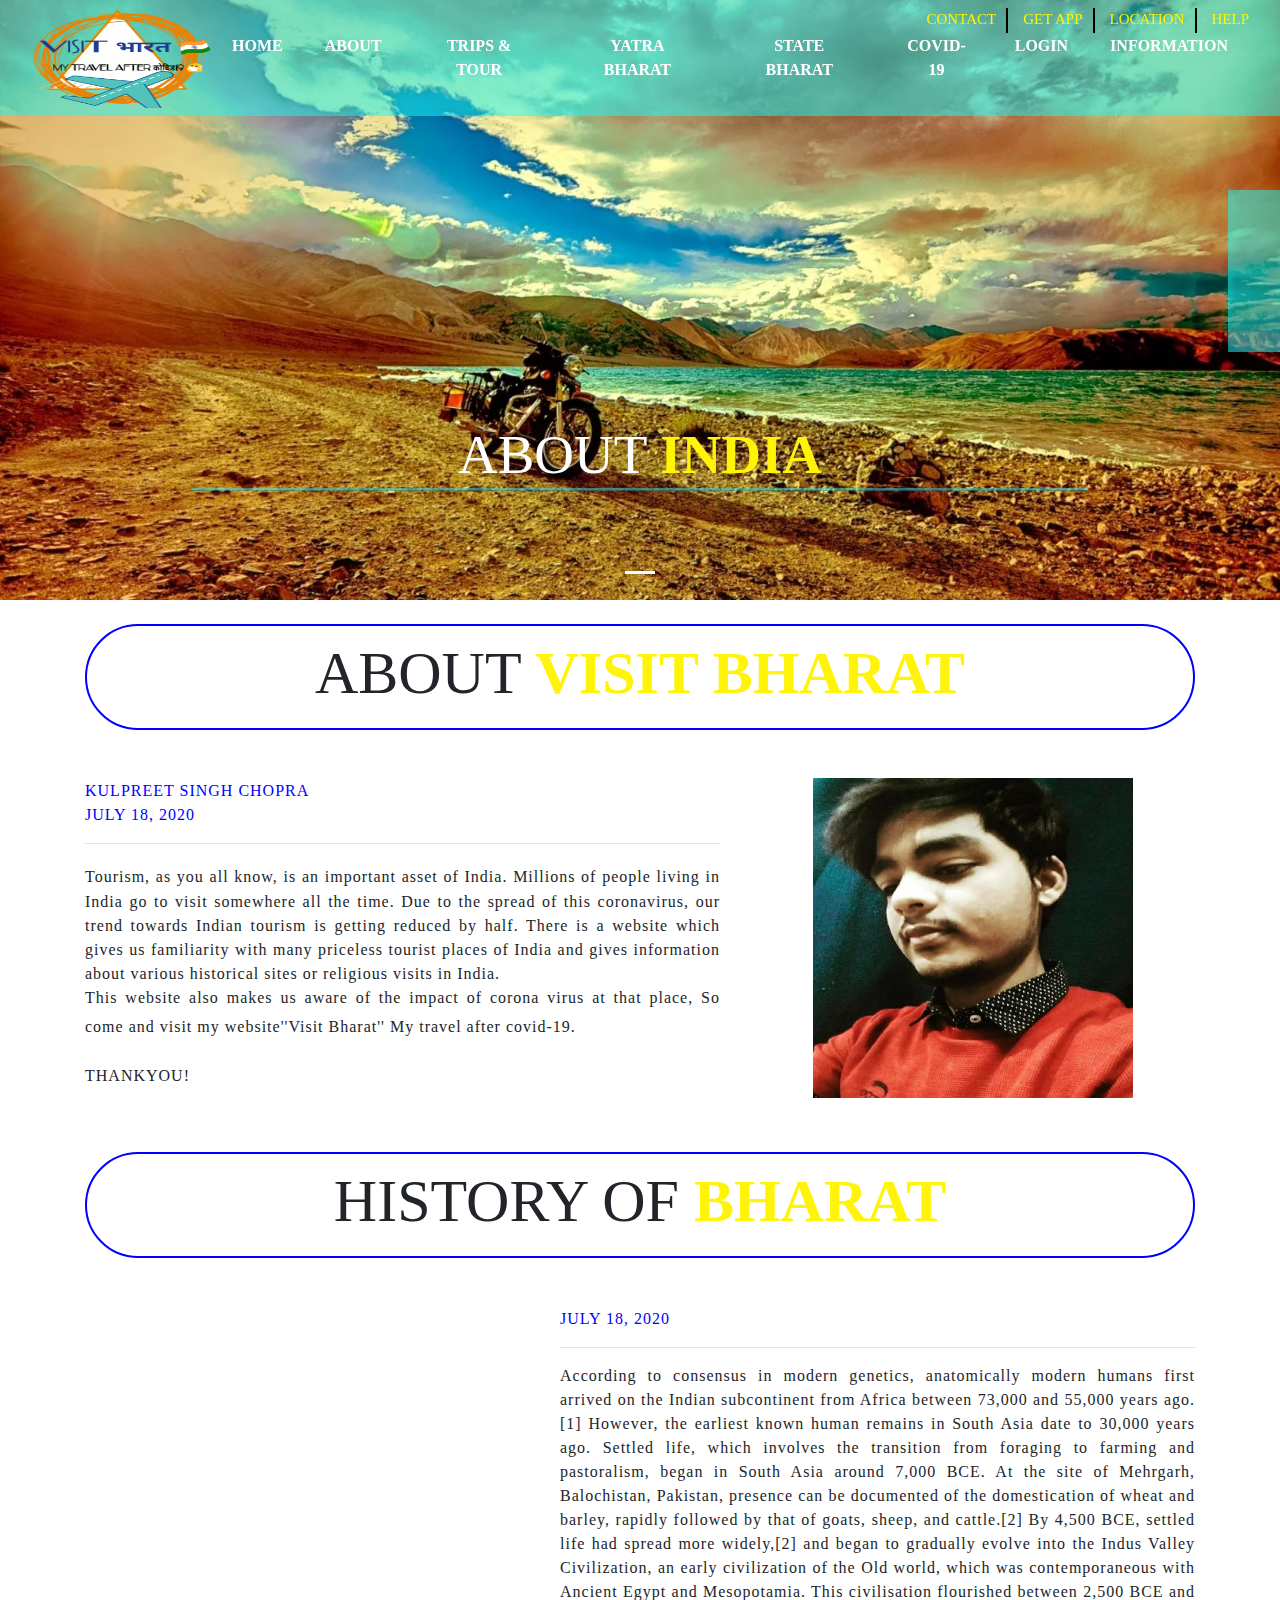
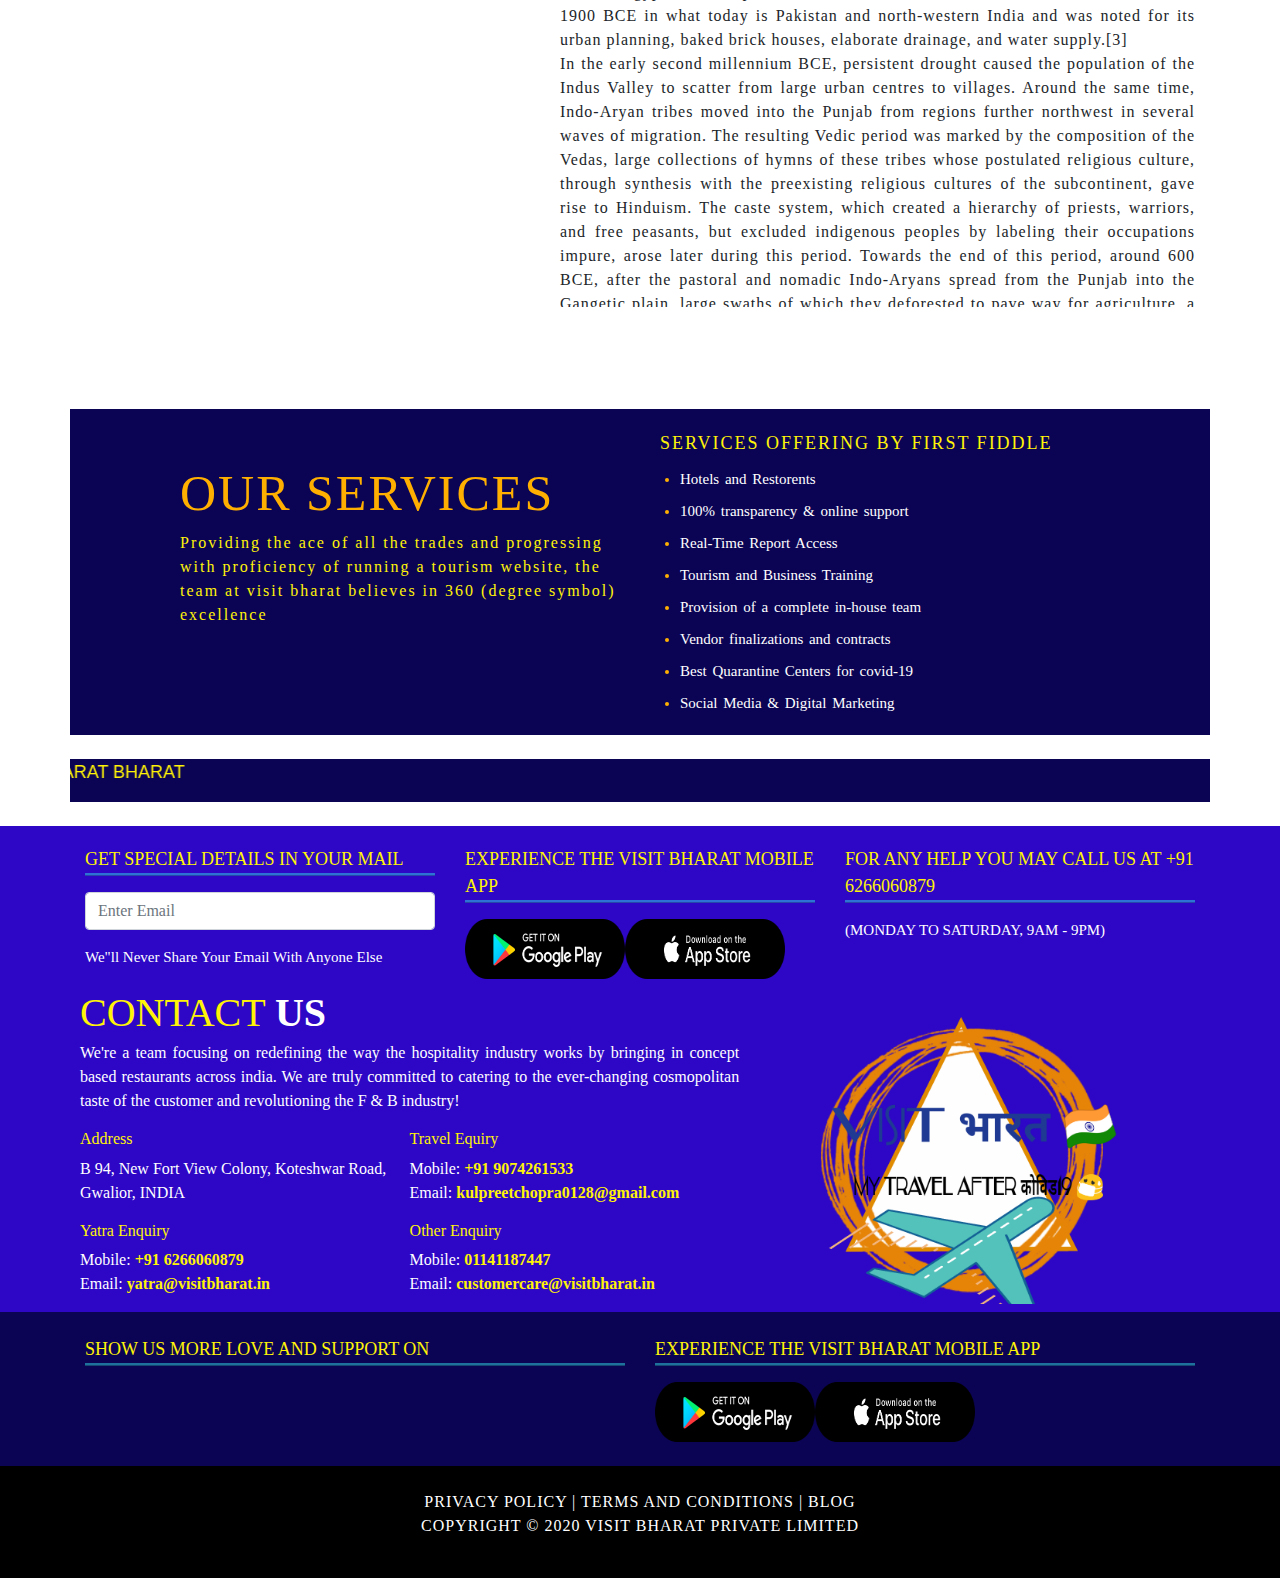
<file: about.html>
<!DOCTYPE html>
<html lang="en">
<head>
  <title>About</title>
    <meta charset="utf-8"/>
    <link rel="stylesheet" type="text/css" href="CSS/visit-bharat.css">
    <link rel="stylesheet" href="https://stackpath.bootstrapcdn.com/bootstrap/4.3.1/css/bootstrap.min.css" integrity="sha384-ggOyR0iXCbMQv3Xipma34MD+dH/1fQ784/j6cY/iJTQUOhcWr7x9JvoRxT2MZw1T" crossorigin="anonymous">
    <script src="https://code.jquery.com/jquery-3.3.1.slim.min.js" integrity="sha384-q8i/X+965DzO0rT7abK41JStQIAqVgRVzpbzo5smXKp4YfRvH+8abtTE1Pi6jizo" crossorigin="anonymous"></script>
    <meta name="viewport" content="width=device-width, initial-scale=1, shrink-to-fit=no">
    <link rel="stylesheet" href="https://stackpath.bootstrapcdn.com/bootstrap/4.5.0/css/bootstrap.min.css" integrity="sha384-9aIt2nRpC12Uk9gS9baDl411NQApFmC26EwAOH8WgZl5MYYxFfc+NcPb1dKGj7Sk" crossorigin="anonymous">
    <script src="https://code.jquery.com/jquery-3.5.1.slim.min.js" integrity="sha384-DfXdz2htPH0lsSSs5nCTpuj/zy4C+OGpamoFVy38MVBnE+IbbVYUew+OrCXaRkfj" crossorigin="anonymous"></script>
    <script src="https://cdn.jsdelivr.net/npm/popper.js@1.16.0/dist/umd/popper.min.js" integrity="sha384-Q6E9RHvbIyZFJoft+2mJbHaEWldlvI9IOYy5n3zV9zzTtmI3UksdQRVvoxMfooAo" crossorigin="anonymous"></script>
    <script src="https://stackpath.bootstrapcdn.com/bootstrap/4.5.0/js/bootstrap.min.js" integrity="sha384-OgVRvuATP1z7JjHLkuOU7Xw704+h835Lr+<!-- <!-- 6QL9UvYjZE3Ipu6Tp75j7Bh --> -->/kR0JKI" crossorigin="anonymous"></script>
    <link rel="stylesheet" href="https://pro.fontawesome.com/releases/v5.10.0/css/all.css" integrity="sha384-AYmEC3Yw5cVb3ZcuHtOA93w35dYTsvhLPVnYs9eStHfGJvOvKxVfELGroGkvsg+p" crossorigin="anonymous"/>
    <link rel="stylesheet" href="https://cdnjs.cloudflare.com/ajax/libs/animate.css/4.0.0/animate.min.css">
       
  </head>
  <body onload="myFunction()">
  <div id="loading"></div> 
    <!-- navbar start -->
    <div class="container-fluid">
      <nav class="navbar navbar-expand-sm navbar-dark fixed-top a bg">
        <div class="container-fluid">
          <a href="index.html">
            <img class="web-logo" src="IMAGE/bharatlogo1.png" width="180px" height="100px" ;>       
            <img class="mob-logo" src="IMAGE/bharatmob1.png"width="180px" height="100px" ;>
          </a>
          <a>
            <button class="navbar-toggler"style="background: #2507ffc2" data-toggle="collapse" data-target="#a">
              <span class="navbar-toggler-icon" ></span>
            </button>
          </a>
          <div class="collapse navbar-collapse" id="a">
            <ul class="navbar-nav ml-auto " style="text-align:center;">
              <li class="nav-item" >
                <button type="button" class="btn li-color"><a href="index.html" class="nav-link">HOME</a></button>
              </li>
              <li class="nav-item">
                <button type="button" class="btn "><a href="about.html" class="nav-link">ABOUT</a></button>
              </li>
              <li class="nav-item">
                <button type="button" class="btn"><a href="places.html" class="nav-link">TRIPS & TOUR</a></button>
              </li>
              <li class="nav-item">
                <button type="button" class="btn "><a href="yatra.html" class="nav-link">YATRA BHARAT</a></button>
              </li>
              <li class="nav-item">
                <button type="button" class="btn "><a href="state.html" class="nav-link">STATE BHARAT</a></button>
              </li>
              <li class="nav-item">
                <button type="button" class="btn "><a href="covid19.html" class="nav-link">COVID-19</a></button>
              </li>
              <li class="nav-item">
                <button type="button" class="btn"><a href="login.html" class="nav-link">LOGIN</a></button>
              </li>
              <li class="n style=av-item">
                <button type="button" class="btn "><a href="information.html" class="nav-link">INFORMATION </a></button>
              </li>
            </ul>
            <br>
          </div>
        </div>
      </nav>
    </div>
    <!-- navbar end -->
    <!-- navbar1 end -->
    <div class="container-fluid i">
      <nav class="navbar navbar-expand-sm navbar-dark fixed-top  bg">
        <div class="container-fluid ">
          <button class="navbar-toggler i" data-toggle="collapse" data-target="#a"></a>
            <span class="navbar-toggler-icon"></span>
          </button>
          <div class="collapse navbar-collapse" id="a">
            <ul class="navbar-nav ml-auto" style="text-align:center;">
              <li class="nav-item" style="float: left">
                <a type="button" data-toggle="modal"data-target="#aa"><i class="fas fa-phone-alt"style="color:black; font-size: 20px;"></i>
                  <span class="b b-color" >CONTACT</span>
                </a>
                <li><span class="spacer-line"></span></li>
              </li>
              <li class="nav-item">
                <a type="button" data-toggle="modal"data-target="#ab"><i class="fas fa-mobile-alt"style="color:black; font-size: 20px;"></i>
                  <span class="b b-color">GET APP</span>
                </a>
                <li><span class="spacer-line"></span></li>
              </li>
              <li class="nav-item">
                <a type="button" data-toggle="modal"data-target="#ac"><i class="fas fa-map-marker-alt"style="color:black; font-size: 20px;"></i>
                  <span class="b b-color">LOCATION</span>
                </a>
                <li><span class="spacer-line"></span></li>
              </li>
              <li class="nav-item">
                <a type="button" data-toggle="modal"data-target="#ad"><i class="far fa-question-circle"style="color:black; font-size: 20px;"></i>
                  <span class="b b-color">HELP</span>
                </a>
              </li>
            </ul>
          </div>
        </div>
      </nav>
    </div>
    <!-- navbar1 end -->

    <!-- contact trigger start -->
    <div class="modal fade" id="aa">
      <div class="modal-dialog" >
        <div class="modal-content">
          <div class="modal-header"style="background-color:#fff307;">
            <h5 class="modal-title" style="color:blue" id="exampleModalLabel"><i class="fas fa-phone-alt"style="color:black; font-size: 20px;"></i>CONTACT</h5>
            <button type="button" class="close" data-dismiss="modal" aria-label="Close">
              <span >&times;</span>
            </button>
          </div>
          <div class="modal-body">
            <h6 class="" style="color:#007bff; " >Office Address</h6>
            <p class="">B94, New Fort View Colony, Koteshwar Road, Gwalior, INDIA</p>
            <hr>
            <h6 class="" style="color:#007bff; " >Company Address</h6>
            <p class="">B6/22, 1st Floor, Safdarjung Enclave, New Delhi 110029, INDIA</p>
            <hr>
            <h6 class="" style="color:#007bff; " >Mobile</h6>
            <p class="">9074261533</p>
            <hr>
            <h6 class="" style="color:#007bff; " >Watsp No</h6>
            <p class="">6266060879</p>
            <hr>
            <h6 class="" style="color:#007bff; " >Email Address</h6>
            <p class="">kulpreetsingh0128@gmail.com</p>
            <hr>
            <center>
              <h3 style="background-color:#07a6f02b">
                <a href="https://www.linkedin.com"><i class="fab fa-whatsapp-square" style="color:#0cf241; font-size: 30px;"></i></a>
                <a href="https://www.linkedin.com"><i class="fab fa-linkedin fa-2x" style="color:#0b9ae1; font-size: 30px;"></i></a>
                <a href="https://www.facebook.com/"><i class="fab fa-facebook-square fa-2x" style="color: #3e1afb;font-size: 30px;"></i></a>
                <a href="https://www.twitter.com/"><i class="fab fa-twitter" style="color:#1a87fb; font-size: 30px;"></i></a>
                <a href="https://www.instagram.com/"><i class="fab fa-instagram fa-2x" style="color:#d7078e; font-size: 30px;"></i></a>
              </h3>
            </center>
          </div>
        </div>
      </div>
    </div>
    <!--contact trigger end-->

    <!-- get app start -->
    <div class="modal fade" id="ab">
      <div class="modal-dialog" >
        <div class="modal-content">
          <div class="modal-header"style="background-color:#fff307;">
            <h5 class="modal-title" style="color:blue;" id="exampleModalLabel"><i class="fas fa-mobile-alt"style="color:black; font-size: 20px;"></i>GET APP</h5>
            <button type="button" class="close" data-dismiss="modal" aria-label="Close">
              <span >&times;</span>
            </button>
          </div>
          <div class="modal-body">
            <center>
              <br>
              <a href="https://play.google.com/store?hl=en_IN">
                <img src="IMAGE/googleplay.png" width="60%" height="120px;"></a>
              <hr><br>
              <a href="https://www.apple.com/ios/app-store/">
                <img src="IMAGE/appleplay.png" width="60%" height="120px;"></a>
              <hr>
              <h3 style="background-color:#07a6f02b">
                <a href="https://www.linkedin.com"><i class="fab fa-whatsapp-square" style="color:#0cf241; font-size: 30px;"></i></a>
                <a href="https://www.linkedin.com"><i class="fab fa-linkedin fa-2x" style="color:#0b9ae1; font-size: 30px;"></i></a>
                <a href="https://www.facebook.com/"><i class="fab fa-facebook-square fa-2x" style="color: #3e1afb;font-size: 30px;"></i></a>
                <a href="https://www.twitter.com/"><i class="fab fa-twitter" style="color:#1a87fb; font-size: 30px;"></i></a>
                <a href="https://www.instagram.com/"><i class="fab fa-instagram fa-2x" style="color:#d7078e; font-size: 30px;"></i></a>
              </h3>
            </center>
          </div>
        </div>
      </div>
    </div>
    <!--get app end-->

    <!--location start-->
    <div class="modal fade" id="ac">
      <div class="modal-dialog" >
        <div class="modal-content">
          <div class="modal-header"style="background-color:#fff307;">
            <h5 class="modal-title" style="color:blue;" id="exampleModalLabel"><i class="fas fa-map-marker-alt"style="color:black; font-size: 20px;"></i>LOCATION</h5>
            <button type="button" class="close" data-dismiss="modal" aria-label="Close">
              <span >&times;</span>
            </button>
          </div>
          <div class="modal-body">
            <iframe src="https://www.google.com/maps/embed?pb=!1m18!1m12!1m3!1d7157.926049658113!2d78.16014422433514!3d26.23039093370471!2m3!1f0!2f0!3f0!3m2!1i1024!2i768!4f13.1!3m3!1m2!1s0x3976c68c49c46903%3A0x66d483370c217eb3!2sFort%20View%20Colony%2C%20Gwalior%2C%20Madhya%20Pradesh%20474008!5e0!3m2!1sen!2sin!4v1594206637241!5m2!1sen!2sin" width="100%" height="500" frameborder="0" style="border:0;" allowfullscreen="" aria-hidden="false" tabindex="0"></iframe>
            <center>
              <h3 style="background-color:#07a6f02b">
                <a href="https://www.linkedin.com"><i class="fab fa-whatsapp-square" style="color:#0cf241; font-size: 30px;"></i></a>
                <a href="https://www.linkedin.com"><i class="fab fa-linkedin fa-2x" style="color:#0b9ae1; font-size: 30px;"></i></a>
                <a href="https://www.facebook.com/"><i class="fab fa-facebook-square fa-2x" style="color: #3e1afb;font-size: 30px;"></i></a>
                <a href="https://www.twitter.com/"><i class="fab fa-twitter" style="color:#1a87fb; font-size: 30px;"></i></a>
                <a href="https://www.instagram.com/"><i class="fab fa-instagram fa-2x" style="color:#d7078e; font-size: 30px;"></i></a>
              </h3>
            </center>
          </div>
        </div>
      </div>
    </div>
    <!-- end location -->

    <!--help start-->
    <div class="modal fade" id="ad">
      <div class="modal-dialog" >
        <div class="modal-content">
          <div class="modal-header"style="background-color:#fff307;">
            <h5 class="modal-title" style="color:blue;" id="exampleModalLabel"><i class="far fa-question-circle"style="color:black; font-size: 20px;"></i>HELP</h5>
            <button type="button" class="close" data-dismiss="modal" aria-label="Close">
              <span >&times;</span>
            </button>
          </div>
          <div class="modal-body">
            <h6 class="" style="color:#007bff; " >Mobile</h6>
            <p class="">9074261533</p>
            <hr>
            <h6 class="" style="color:#007bff; " >Watsp No</h6>
            <p class="">6266060879</p>
            <hr>
            <h6 class="" style="color:#007bff; " >Email Address</h6>
            <p class="">kulpreetsingh0128@gmail.com</p>
            <hr>
            <center>
              
              <h3 style="background-color:#07a6f02b">
                <a href="https://www.linkedin.com"><i class="fab fa-whatsapp-square" style="color:#0cf241; font-size: 30px;"></i></a>
                <a href="https://www.linkedin.com"><i class="fab fa-linkedin fa-2x" style="color:#0b9ae1; font-size: 30px;"></i></a>
                <a href="https://www.facebook.com/"><i class="fab fa-facebook-square fa-2x" style="color: #3e1afb;font-size: 30px;"></i></a>
                <a href="https://www.twitter.com/"><i class="fab fa-twitter" style="color:#1a87fb; font-size: 30px;"></i></a>
                <a href="https://www.instagram.com/"><i class="fab fa-instagram fa-2x" style="color:#d7078e; font-size: 30px;"></i></a>
              </h3>
            </center>
          </div>
        </div>
      </div>
    </div>
    <!-- end help -->

    <!-- slide start -->
    <div class="carousel slide" data-ride="carousel" id="myslide">
      <div class="carousel-inner">
        <div class="carousel-item active " data-interval="10000">
          <img class="sw" src="IMAGE/trip4.webp" alt="First slide"  width="100%" height="600px">
          <div class="carousel-caption d-none d-sm-block animate__animated animate__zoomIn">
            <h1 class=" c">ABOUT <b style="color:#fff307;">INDIA</b></h1>
          </div>
        </div>
        <!-- <div class="carousel-item " data-interval="10000">
          <img  src="IMAGE/eastbanner.jpg" alt="Second slide" width="100%" height="600px">
          <div class="carousel-caption d-none d-sm-block animate__animated animate__zoomIn">
            <h1 class=" c">EAST <b style="color:#fff307;">भारत</b></h1>
          </div>
        </div>
        <div class="carousel-item " data-interval="10000">
          <img  src="IMAGE/westbanner.jpg" alt="third slide"  width="100%" height="600px">
          <div class="carousel-caption d-none d-sm-block animate__animated animate__zoomIn">
            <h1 class=" c">WEST <b style="color:#fff307;">भारत</b></h1>
          </div>
        </div>
        <div class="carousel-item " data-interval="20000">
          <img  src="IMAGE/northbanner.jpg" alt="fourth slide" width="100%" height="600px">
          <div class="carousel-caption d-none d-sm-block animate__animated animate__zoomIn">
            <h1 class=" c">NORTH <b style="color:#fff307;">भारत</b></h1>
          </div>
        </div>
        <div class="carousel-item " data-interval="20000">
          <img  src="IMAGE/southbanner.jpg" alt="fifth slide"  width="100%" height="600px">
          <div class="carousel-caption d-none d-sm-block animate__animated animate__zoomIn">
            <h1 class=" c">SOUTH <b style="color:#fff307;">भारत</b></h1>
          </div>
        </div> -->
        <ul class="carousel-indicators">
          <li data-target="#myslide" data-slide-to="0" class="active"></li>
          <!-- <li data-target="#myslide" data-slide-to="1" class=""></li>
          <li data-target="#myslide" data-slide-to="2" class=""></li>
          <li data-target="#myslide" data-slide-to="3" class=""></li>
          <li data-target="#myslide" data-slide-to="4" class=""></li> -->
        </ul> 
        <!-- <a href="#myslide" data-slide="prev" class="carousel-control-prev">
          <span class="carousel-control-prev-icon"></span>
        </a>
        <a href="#myslide" data-slide="next" class="carousel-control-next">
          <span class="carousel-control-next-icon"></span>
        </a> -->
      </div>
    </div>
    <!--slide end-->

    <!--sidenav start-->
    <div class="" style="display: none; right: 0px; transform: rotate(180deg);">
      <span class="sidebar-arrow lessarrow " id="sidebar-arrow"></span>
      <a href=""><i class="fas fa-reply-all"  style="color:white; font-size: 30px;"></i></a>
    </div>
    <div id="mySidenav" class="sidenav" style="width: 52px; overflow-x: visible;">
      <a href=""data-toggle="modal"data-target="#ag"><i class="fas fa-user-friends" style="color:#fff307; font-size: 30px;"></i></a>
      <a href=""data-toggle="modal"data-target="#ah"><i class="fas fa-suitcase-rolling" style="color:#fff307; font-size: 30px;"></i></a>
      <a href=""data-toggle="modal"data-target="#aj"><i class="fas fa-comments" style="color:#fff307; font-size: 30px;"></i></a>
      <a href="https://www.makemytrip.com/railways/"><i class="fas fa-bus" style="color:#fff307; font-size: 30px;"></i></a>
    </div>
    <!-- sidenav end -->

   <!--login start-->
    <div class="modal fade" id="ag">
      <div class="modal-dialog" >
        <div class="modal-content">
          <div class="modal-header" style="background-color:#fff307;">
            <h5 class="modal-title" style="color:blue;" id="exampleModalLabel"><i class="far fa-question-circle"style="color:black; font-size: 20px;"></i>LOGIN FORM</h5>
            <button type="button" class="close" data-dismiss="modal" aria-label="Close">
              <span >&times;</span>
            </button>
          </div>
          <div class="modal-body" >
            <div class="form-group">
            <form action="index.html" class="bg-light" onsubmit="return varification()">
                <label for="user">USER ID:</label>
                <input type="email" name="user" id="uname" class="form-control" placeholder="Enter Email Or Phone" >
                <span id="uname1" class="text-danger font-weight-bold"> </span>
              </div>
              <div class="form-group">
                <label for="user">PASSWARD:</label>
                <input type="password" name="user" id="pass" class="form-control" placeholder="Enter Password">
                <span id="password" class="text-danger font-weight-bold"> </span>
                <a href="" class="font-weight-light">Forgotten Passward</a>
              </div>
              <div class="form-group">
          <label for="user" > Confirm Password: </label>
          <input type="password" id="confirmpass" name="user" class="form-control" >
          <span id="confirm" class="text-danger font-weight-bold"> </span>
        </div>
              <div class="form-group">
                <input class="form-control" id="capcha" name="user" placeholder="Enter Code" type="text">
                <img src="IMAGE/captcha.jpg" style="height: 37px;">
                <a href=""class="font-weight-light" type="button"> Refresh Code</a>
                <span id="capcha1" class="text-danger font-weight-bold"> </span>
              </div>
              <input type="submit" name="submit" value="submit" class="btn btn-warning btn-block">
          </form>
        </div>
            <center>
              <h3 style="background-color:#07a6f02b">
                <a href="https://www.linkedin.com"><i class="fab fa-whatsapp-square" style="color:#0cf241; font-size: 30px;"></i></a>
                <a href="https://www.linkedin.com"><i class="fab fa-linkedin fa-2x" style="color:#0b9ae1; font-size: 30px;"></i></a>
                <a href="https://www.facebook.com/"><i class="fab fa-facebook-square fa-2x" style="color: #3e1afb;font-size: 30px;"></i></a>
                <a href="https://www.twitter.com/"><i class="fab fa-twitter" style="color:#1a87fb; font-size: 30px;"></i></a>
                <a href="https://www.instagram.com/"><i class="fab fa-instagram fa-2x" style="color:#d7078e; font-size: 30px;"></i></a>
              </h3>
            </center>
          </div>
        </div>
      </div>
    </div>
    <!-- end login -->

    <!--registration start-->
    <div class="modal fade" id="ah">
      <div class="modal-dialog" >
        <div class="modal-content">
          <div class="modal-header"style="background-color:#fff307;">
            <h5 class="modal-title" style="color:blue;" id="exampleModalLabel"><i class="fas fa-map-marker-alt"style="color:black; font-size: 20px;"></i>BOOK YOUR TRIP</h5>
            <button type="button" class="close" data-dismiss="modal" aria-label="Close">
              <span >&times;</span>
            </button>
          </div>
          <div class="modal-body">
          <form action="about.html" onsubmit="return Book()">
        <div class="form-group">
          <label for="user" > NAME: </label>
          <input type="text" id="user1" name="user" class="form-control" placeholder="Enter Your Full Name">
          <span id="username1" class="text-danger font-weight-bold"> </span>
        </div>
        <div class="form-group">
          <label for="user" > EMAIL ADDRESS: </label>
          <input type="email" id="email1" name="user" class="form-control" placeholder="Enter Your Email Address">
          <span id="emailid1" class="text-danger font-weight-bold"> </span>
        </div>
        <div class="form-group">
          <label for="user" > MOBILE NUMBER: </label>
          <input type="mobile" id="mobile1" name="user" class="form-control" placeholder="Enter Your Mobile Number" >
          <span id="mob1" class="text-danger font-weight-bold"> </span>
        </div>
        <div class="form-group">
          <label for="user" > ADDRESS: </label>
          <textarea type="text" id="add1" name="user" class="form-control" placeholder="Enter Your Permanent Address" ></textarea>
          <span id="address1" class="text-danger font-weight-bold"> </span>
        </div>
        <div class="form-group">
          <label for="user" > GENDER: </label>
          <br>
      <input type="radio" id="genn1" value="Male" name="user">Male
      <br>
      <input type="radio" id="genn2" value="female" name="user">FeMale
      <br>
          <span id="gender1" class="text-danger font-weight-bold"> </span>
        </div>
    <div class="form-group">
      <label for="user" >SELECT OCCUPATION:</label>
      <br>
    <select name="user" id="occu1" class="form-control">
      <option value="-1">Select</option>
      <option value="1">Survice</option>
      <option value="2">Bussiness</option>
            <option value="3">Leader</option>
            <option value="4">Student</option>
            <option value="5">Struggler</option>
            <option value="6">Unemployee</option>
      </select>
    <span id="occupation1" class="text-danger font-weight-bold"> </span>
    </div>
    <div class="form-group">
      <label for="user" >ENTER TRIP DATE:</label>
      <input type="date" id="date1" name="user" class="form-control" >
          <span id="bdate1" class="text-danger font-weight-bold"> </span>
    </div>
    <div class="form-group">
      <label for="user" >YOUR CITY:</label>
    <input type="text" name="user"  id="city1"  class="form-control" placeholder="Enter Your City" >
    <span id="ecity1" class="text-danger font-weight-bold"> </span>
    </div>
    <div class="form-group">
      <label for="user" >POSTAL/ZIP CODE:</label>
    <input type="digit" name="user" id="zip1" class="form-control" placeholder="Enter Zip Code" >
    <span id="zipcode1" class="text-danger font-weight-bold"> </span>
    </div>
    <!--  -->
    <div class="form-group">
      <label for="user" >SELECT TRIP:</label>
      <br>
    <select name="user" id="state1" class="form-control">
      <option value="-1">Select</option>
      <option value="1">College Trip</option>
      <option value="2">Family Trip</option>
            <option value="3">Couple Trip</option>
            <option value="4">Bussiness Trip</option>
            <option value="5">Honeymoon</option>
            <option value="6">Other</option>
      </select>
    <span id="states1" class="text-danger font-weight-bold"> </span>
    </div>
    <div class="form-group">
      <label for="user" >SELECT PAYEMENT METHODE:</label>
      <br>
    <select name="user" id="country1" class="form-control">
      <option value="-1">Select</option>
      <option value="1">Online</option>
      <option value="2">Google Pay</option>
      <option value="3">Net Bank</option>
      <option value="4">Cash</option>
      <option value="5">Check</option>
      <option value="6">Other</option>
      </select>
    <span id="mcountry1" class="text-danger font-weight-bold"> </span>
    </div>
    <div class="form-group">
    <label for="user" >Registered Bank Account Details:</label>
    <input type="digit" name="user" id="acno" class="form-control" placeholder="Enter Your Account Number">
    <span id="acnumber" class="text-danger font-weight-bold"> </span>
    <input type="digit" name="user" id="ifscno" class="form-control" placeholder="Enter Bank IFSC Code">
    <span id="ifscnumber" class="text-danger font-weight-bold"> </span>
    <input type="digit" name="user" id="otp" class="form-control" placeholder="Enter 4 Digits OTP Number">
    <span id="otpno" class="text-danger font-weight-bold"> </span>
    </div>
    <div class="form-group">
      <label for="user" >DO YOU AGREE WITH OUR TERMS AND CONDITIONS: </label>
      <br>
      <input type="radio" id="myes1" value="yes" name="user">yes
      <br>
      <input type="radio" id="mno1" value="no" name="user">no
      <br>
      <span id="kulp1" class="text-danger font-weight-bold"> </span>
    </div>
    <input type="submit"  name="submit" value="submit" class="btn btn-warning btn-block">
      <br>
      </form> 
        <center>
              <h3 style="background-color:#07a6f02b">
                <a href="https://www.linkedin.com"><i class="fab fa-whatsapp-square" style="color:#0cf241; font-size: 30px;"></i></a>
                <a href="https://www.linkedin.com"><i class="fab fa-linkedin fa-2x" style="color:#0b9ae1; font-size: 30px;"></i></a>
                <a href="https://www.facebook.com/"><i class="fab fa-facebook-square fa-2x" style="color: #3e1afb;font-size: 30px;"></i></a>
                <a href="https://www.twitter.com/"><i class="fab fa-twitter" style="color:#1a87fb; font-size: 30px;"></i></a>
                <a href="https://www.instagram.com/"><i class="fab fa-instagram fa-2x" style="color:#d7078e; font-size: 30px;"></i></a>
              </h3>
            </center>
          </div>
        </div>
      </div>
    </div>
    <!-- end registration -->

    <!--comments start-->
    <div class="modal fade" id="aj">
      <div class="modal-dialog" >
        <div class="modal-content">
          <div class="modal-header"style="background-color:#fff307;">
            <h5 class="modal-title" style="color:blue;" id="exampleModalLabel"><i class="fas fa-map-marker-alt"style="color:black; font-size: 20px;"></i>SEND US MESSAGE</h5>
            <button type="button" class="close" data-dismiss="modal" aria-label="Close">
              <span >&times;</span>
            </button>
          </div>
          <div class="modal-body">
            <form action="about.html" onsubmit="return Message()">
     <div class="form-group">
          <label for="user" > NAME: </label>
          <input type="text" id="user3" name="user" class="form-control" placeholder="Enter Your Full Name">
          <span id="username3" class="text-danger font-weight-bold"> </span>
        </div>
        <div class="form-group">
          <label for="user" > EMAIL ADDRESS: </label>
          <input type="email" id="email3" name="user" class="form-control" placeholder="Enter Your Email Address">
          <p class="font-weight-light">We"ll Never Share Your Email With Anyone Else</p>
          <span id="emailid3" class="text-danger font-weight-bold"> </span>
        </div>
        <div class="form-group">
          <label for="user" > MOBILE NUMBER: </label>
          <input type="mobile" id="mobile3" name="user" class="form-control" placeholder="Enter Your Mobile Number" >
          <span id="mob3" class="text-danger font-weight-bold"> </span>
        </div>
        <div class="form-group">
          <textarea type="text" id="mess" name="user" class="form-control" placeholder="Enter Your Message" ></textarea>
          <p class="font-weight-light">Message</p>
          <span id="message" class="text-danger font-weight-bold"> </span>
        </div>
        <input type="submit" name="submit" value="submit" class="btn btn-warning btn-block">
        </div>
      </form>
        <center>
              <h3 style="background-color:#07a6f02b">
                <a href="https://www.linkedin.com"><i class="fab fa-whatsapp-square" style="color:#0cf241; font-size: 30px;"></i></a>
                <a href="https://www.linkedin.com"><i class="fab fa-linkedin fa-2x" style="color:#0b9ae1; font-size: 30px;"></i></a>
                <a href="https://www.facebook.com/"><i class="fab fa-facebook-square fa-2x" style="color: #3e1afb;font-size: 30px;"></i></a>
                <a href="https://www.twitter.com/"><i class="fab fa-twitter" style="color:#1a87fb; font-size: 30px;"></i></a>
                <a href="https://www.instagram.com/"><i class="fab fa-instagram fa-2x" style="color:#d7078e; font-size: 30px;"></i></a>
              </h3>
            </center>
          </div>
        </div>
      </div>
    </div>
    <!-- end message -->
    <!-- about start -->
  <div class="container-fluid">
    <div class="container">
    <center>
        <br>
    <div class="borderradius">
    <h1 class="text-center heading">ABOUT <b style="color:#fff307">VISIT BHARAT</b></h1>
    </div>
    <br>

              
        <div class="row">
          <div class="col-md-7"  style="margin-top: 25px;">
        <p class=" text-justify banner-content font-weight-light d" style="letter-spacing: 1px; color: blue">KULPREET SINGH CHOPRA<br>JULY 18, 2020<br>
              <a href="https://www.whatsapp.com"><i class="fab fa-whatsapp-square" style="color:#0cf241; font-size: 25px;"></i></a>
              <a href="https://www.linkedin.com/in/kulpreet-singh-chopra-9203671a4"><i class="fab fa-linkedin fa-2x" style="color:#0b9ae1; font-size: 25px;"></i></a>
              <a href="https://www.facebook.com/cutexchorra.sam.3"><i class="fab fa-facebook-square fa-2x" style="color: #3e1afb;font-size: 25px;"></i></a>
              <a href="https://twitter.com/ChopraKulpreet"><i class="fab fa-twitter" style="color:#1a87fb; font-size: 25px;"></i></a>
              <a href="https://www.instagram.com/kulpreet_chopra?r=nametag"><i class="fab fa-instagram fa-2x" style="color:#d7078e; font-size: 25px;"></i></a>
        </p>
        
        <hr>
        <p class=" text-justify banner-content font-weight-light d" style="letter-spacing: 1px;"><i class="fas fa-quote-left" style="color:blue; font-size: 20px;"></i>Tourism, as you all know, is an important asset of India. Millions of people living in India go to visit somewhere all the time. Due to the spread of this coronavirus, our trend towards Indian tourism is getting reduced by half.  There is a website which gives us familiarity with many priceless tourist places of India and gives information about various historical sites or religious visits in India.<br>This website also makes us aware of the impact of corona virus at that place, So come and visit my website''Visit Bharat'' My travel after covid-19.<i class="fas fa-quote-right" style="color:blue; font-size: 20px;"></i><br><br>THANKYOU!</p>
        <p class="text-justify banner-content font-weight-light d" style="letter-spacing: 1px;"></p>
      </div>
          <div class="col-md-5 "><br>
              <img src="IMAGE/kulpreet.jpeg" class="" height="320px;" width="320px">
            </div><br>
            <br>
            <hr>
          </div>
        </div>
      </div>  
    </center>
  </div>

</center><br></div></div>

  <!-- about end -->
    <!-- scroll start -->
  <div class="container-fluid">
    <div class="container">
    <center>
        <br>
    <div class="borderradius">
    <h1 class="text-center heading">HISTORY OF <b style="color:#fff307">BHARAT</b></h1>
    </div>
    <br>
        <div class="row">
          <div class="col-md-5"><br>
            <iframe src="https://www.google.com/maps/embed?pb=!1m18!1m12!1m3!1d30711058.692950357!2d64.4487244350266!3d20.012353286203783!2m3!1f0!2f0!3f0!3m2!1i1024!2i768!4f13.1!3m3!1m2!1s0x30635ff06b92b791%3A0xd78c4fa1854213a6!2sIndia!5e0!3m2!1sen!2sin!4v1594042161008!5m2!1sen!2sin" width="100%" height="600px" frameborder="0" style="border:0;" allowfullscreen="" aria-hidden="false" tabindex="0"></iframe>
            <!-- <iframe width="500" height="600" src="https://www.youtube.com/embed/IgAnj6r1O48" frameborder="0" allow="accelerometer; autoplay; encrypted-media; gyroscope; picture-in-picture" allowfullscreen></iframe> -->
            <br>
            <br>
          </div>
          <div class="col-md-7 scrollable" style="margin-top: 25px;">
        <p class=" text-justify banner-content font-weight-light d" style="letter-spacing: 1px;color: blue">JULY 18, 2020</p>
        
        <hr>
        <p class="text-justify banner-content font-weight-light d" style="letter-spacing: 1px;">According to consensus in modern genetics, anatomically modern humans first arrived on the Indian subcontinent from Africa between 73,000 and 55,000 years ago.[1] However, the earliest known human remains in South Asia date to 30,000 years ago. Settled life, which involves the transition from foraging to farming and pastoralism, began in South Asia around 7,000 BCE. At the site of Mehrgarh, Balochistan, Pakistan, presence can be documented of the domestication of wheat and barley, rapidly followed by that of goats, sheep, and cattle.[2] By 4,500 BCE, settled life had spread more widely,[2] and began to gradually evolve into the Indus Valley Civilization, an early civilization of the Old world, which was contemporaneous with Ancient Egypt and Mesopotamia. This civilisation flourished between 2,500 BCE and 1900 BCE in what today is Pakistan and north-western India and was noted for its urban planning, baked brick houses, elaborate drainage, and water supply.[3]<br>In the early second millennium BCE, persistent drought caused the population of the Indus Valley to scatter from large urban centres to villages. Around the same time, Indo-Aryan tribes moved into the Punjab from regions further northwest in several waves of migration. The resulting Vedic period was marked by the composition of the Vedas, large collections of hymns of these tribes whose postulated religious culture, through synthesis with the preexisting religious cultures of the subcontinent, gave rise to Hinduism. The caste system, which created a hierarchy of priests, warriors, and free peasants, but excluded indigenous peoples by labeling their occupations impure, arose later during this period. Towards the end of this period, around 600 BCE, after the pastoral and nomadic Indo-Aryans spread from the Punjab into the Gangetic plain, large swaths of which they deforested to pave way for agriculture, a second urbanisation took place. The small Indo-Aryan chieftaincies, or janapadas, were consolidated into larger states, or mahajanapadas. The urbanisation was accompanied by the rise of new ascetic movements in Greater Magadha, including Jainism and Buddhism, which opposed the growing influence of Brahmanism and the primacy of rituals, presided by Brahmin priests, that had come to be associated with Vedic religion,[4] and gave rise to new religious concepts.[5]<br>Most of the Indian subcontinent was conquered by the Maurya Empire, during the 4th and 3rd centuries BCE. From the 3rd century BCE onwards, Prakrit and Pali literature in the north and the Tamil Sangam literature in southern India started to flourish.[6][7] In the 3rd century BCE, Wootz steel originated in south India and was exported to foreign countries.[8][9][10] During the Classical period, various parts of India were ruled by numerous dynasties for the next 1,500 years, among which the Gupta Empire stands out. This period, witnessing a Hindu religious and intellectual resurgence, is known as the classical or Golden Age of India. During this period, many aspects of Indian civilisation, administration, culture, and religion (Hinduism and Buddhism) spread to much of Asia, while kingdoms in southern India began to have maritime business links with the Middle East and the Mediterranean. Indian cultural influence spread over many parts of Southeast Asia, which led to the establishment of Indianised kingdoms in Southeast Asia (Greater India).[11][12]<br>The most significant event between the 7th and 11th centuries was the Tripartite struggle centred on Kannauj that lasted for more than two centuries between the Pala Empire, Rashtrakuta Empire, and Gurjara-Pratihara Empire. Southern India saw the rise of multiple imperial powers from the middle of the fifth century, most notably the Chalukya, Chola, Pallava, Chera, Pandyan, and Western Chalukya Empires. The Chola dynasty conquered southern India and successfully invaded parts of Southeast Asia, Sri Lanka, the Maldives, and Bengal[13] in the 11th century.[14][15] In the early medieval period, Indian mathematics, including Hindu numerals, influenced the development of mathematics and astronomy in the Arab world.[16]<br>Islamic conquests made limited inroads into modern Afghanistan and Sindh as early as the 8th century,[17] followed by the invasions of Mahmud Ghazni.[18] The Delhi Sultanate was founded in 1206 CE by Central Asian Turks who ruled a major part of the northern Indian subcontinent in the early 14th century, but declined in the late 14th century,[19] and saw the advent of the Deccan Sultanates.[20] The wealthy Bengal Sultanate also emerged as a world major global power, lasting over three centuries.[21] This period saw the emergence of several powerful Hindu states, notably Vijayanagara, Gajapati, and Ahom, as well as Rajput states, such as Mewar. The 15th century saw the advent of Sikhism. The early modern period began in the 16th century, when the Mughal Empire conquered most of the Indian subcontinent,[22] becoming the biggest global economy and manufacturing power,[23] with a nominal GDP that valued a quarter of world GDP, superior to the combination of Europe's GDP.[24][25] The Mughals suffered a gradual decline in the early 18th century, which provided opportunities for the Marathas, Sikhs, Mysoreans, and Nawabs of Bengal to exercise control over large regions of the Indian subcontinent.[26][27]<br>From the mid-18th century to the mid-19th century, large regions of India were gradually annexed by the East India Company, a chartered company, acting as a sovereign power on behalf of the British government. Dissatisfaction with the Company rule in India led to the Indian Rebellion of 1857, which rocked parts of north and central India, and led to the dissolution of the company. India was afterward ruled directly by the British Crown, in the British Raj. After World War I, a nationwide struggle for independence was launched by the Indian National Congress, led by Mahatma Gandhi, and noted for nonviolence. Later, the All-India Muslim League would advocate for a separate Muslim-majority nation-state. The British Indian Empire was partitioned in August 1947 into the Dominion of India and Dominion of Pakistan, each gaining its independence.</p>
      </div>
          
        </div>
      </div>  
    </center>
  </div>

</center><br></div></div>

  <!-- scroll end -->

  <!-- services start -->
  <div class="container-fluid d">
        <br><br>
        <div  class="container" style="background-color: #0b0455">
          <br>
          <div class="row">

            <div class="col-lg-1"></div>
            <div class="col-lg-5" style="padding: 30px;">
              <div class="row" >
                <h2 style="letter-spacing: 2px;
    font-size: 50px;
    color: #feaf00;">OUR SERVICES</h2>
                <p style="color:#fff307;
    letter-spacing: 2px;">Providing the ace of all the trades and progressing with proficiency of running a tourism website, the team at visit bharat believes in 360 (degree symbol) excellence</p>
              </div> <!-- row -->
            </div> <!-- col-5 -->
            <div class="col-lg-5">
              <div class="row">
                <h3 style="
    letter-spacing: 2px;padding-left: 20px;
    font-size: 18px;
    color:#fff307;;">SERVICES OFFERING BY FIRST FIDDLE</h3>

            <ul class="service-points" style="color: #feaf00;
    line-height: 32px;
    word-spacing: 2px;
    font-size: 15px!important;"> 
              <li>
                <span style="color: #fff;">Hotels and Restorents</span>
              </li>
              <li>
                <span style="color: #fff;">100% transparency & online support</span>
              </li>
              <li>
                <span style="color: #fff;">Real-Time Report Access</span>
              </li>
              <li>
                <span style="color: #fff;">Tourism and Business Training</span>
              </li>
              <li>
                <span style="color: #fff;">Provision of a complete in-house team</span>
              </li>
              <li>
                <span style="color: #fff;">Vendor finalizations and contracts</span>
              </li>
              <li>
                <span style="color: #fff;">Best Quarantine Centers for covid-19</span>
              </li>
              <li>
                <span style="color: #fff;">Social Media & Digital Marketing
</span>
              </li>
            </ul>
              </div><!-- row -->
            </div><!-- col-5 -->
            <div class="col-lg-1">
              
            </div>
          </div>
        </div>
      </div>
      <!-- end -->
      <!-- slider start -->
  <div class="container">
    <br>
    <div class="row" style="background: #0b0455">
        <marquee scrollamount="13" direction="right"><p style="color: #fff307;font-size: 18px"> WELCOME TO VISIT BHARAT&nbsp;&nbsp;&nbsp;   WELCOME TO VISIT BHARAT &nbsp;&nbsp;&nbsp;WELCOME TO VISIT BHARAT &nbsp;&nbsp;&nbsp;  WELCOME TO VISIT BHARAT&nbsp;&nbsp;&nbsp;  WELCOME TO VISIT BHARAT&nbsp;&nbsp;&nbsp;   WELCOME TO VISIT BHARAT&nbsp;&nbsp;&nbsp; WELCOME TO VISIT BHARAT&nbsp;&nbsp;&nbsp;   WELCOME TO VISIT BHARAT&nbsp;&nbsp;&nbsp;  WELCOME TO VISIT BHARAT&nbsp;&nbsp;&nbsp;   WELCOME TO VISIT BHARAT&nbsp;&nbsp;&nbsp;  WELCOME TO VISIT BHARAT&nbsp;&nbsp;&nbsp;   WELCOME TO VISIT BHARAT BHARAT</p></marquee>
        </div><br>
    </div>
    <!-- slider end -->
    
    <!--contact us start  -->
    <div class="container-fluid d"style="background: #2d06c6;">
      <div class="container">
        <div class="row" style="padding-top: 20px;">
          <div class="col-md-4">
            <p style= "font-size: 18px; color: #fff307;" class="c"><i class="fas fa-envelope" style="color:#fff307; font-size: 18px;"></i>  GET SPECIAL DETAILS IN YOUR MAIL</p>
            <div class="form-group">
              <p><input type="Email" name="" class="form-control"placeholder="Enter Email">
              <!-- <button class="btn btn-info" style="background:#fff307; ">SUBMIT</button></p> -->
              <p class="font-weight-light"style="color: white;font-size: 15px;">We"ll Never Share Your Email With Anyone Else</p>
            </div>
          </div>
          <div class="col-md-4">
            <p style= "font-size: 18px; color: #fff307;" class="c"><i class="fas fa-mobile-alt" style="color:#fff307; font-size: 18px;"></i>  EXPERIENCE THE VISIT BHARAT MOBILE APP</p>
            <a><img src="IMAGE/googleplay.png" width="160px;" height="60px;"><img src="IMAGE/appleplay.png" width="160px"height="60px;"></a>
          </div>
          <div class="col-md-4">
            <p style= "font-size: 18px; color: #fff307;" class="c"><i class="fas fa-phone-alt" style="color:#fff307; font-size: 18px;"></i>  FOR ANY HELP YOU MAY CALL US AT +91 6266060879<br></p><p style="color: white;font-size: 15px;"> (MONDAY TO SATURDAY, 9AM - 9PM)</p>
          </div>
        </div>
      </div>
      <br>
      <div class="container" style="padding-left: 25px;">
        <div class="row">
          <div class="col-md-7">
            <div class="row">
              <h1 class="text-center d" style="color:#fff307;;line-height: 10px; ">CONTACT <b style="color:white">US</b></h1><br><hr>
              <p class="text-justify" style="color: white">We're a team focusing on redefining the way the hospitality industry works by bringing in concept based restaurants across india. We are truly committed to catering to the ever-changing  cosmopolitan taste of the customer and revolutioning the F & B industry!</p> 
            </div>
            <div class="row">
              <div class="col-md-6" style="padding-left: 0px;">
                <h6 class="" style="color:#fff307; " >Address</h6>
                <p class=""style="color: white">B 94, New Fort View Colony, Koteshwar Road, Gwalior, INDIA</p>
              </div>
              <div class="col-md-6" style="padding-left: 0px;">
                <h6 class=""style="color:#fff307; " >Travel Equiry</h6>
                <p class=""style="color: white">Mobile: <b style="color:#fff307;">+91 9074261533</b><br>Email: <b style="color:#fff307;">kulpreetchopra0128@gmail.com</b></p>
              </div>
            </div>
            <div class="row">
              <div class="col-md-6" style="padding-left: 0px;">
                <h6 class=""style="color:#fff307; " >Yatra Enquiry</h6>
                <p class="" style="color: white">Mobile: <b style="color:#fff307;">+91 6266060879</b><br>Email: <b style="color:#fff307;">yatra@visitbharat.in</b></p>
              </div>
              <div class="col-md-6" style="padding-left: 0px;">
                <h6 class="" style="color:#fff307; " >Other Enquiry</h6>
                <p class=""style="color: white">Mobile: <b style="color:#fff307;">01141187447</b><br>Email: <b style="color:#fff307;">customercare@visitbharat.in</b></p>
              </div>
            </div>
          </div>
          <div class=" col -md-4" style="text-align:center;">
            <a href="about.html" class="navbar-brand"><img src ="IMAGE/bharatlogo1.png" width="300px"></a>
          </div>
        </div>
      </div>
    </div>
    <!-- contact us end -->
    <!--love and support -->
    <div class="container-fluid"style="background-color: #0b0455">
      <div class="container">
        <div class="row">
          <div class="col-md-6"><br>
            <p style= "font-size: 18px; color: #fff307;" class="c"><i class="fas fa-mobile-alt" style="color:#fff307; font-size: 18px;"></i>SHOW US MORE LOVE AND SUPPORT ON</p>
            <h3>
              <a href="https://www.linkedin.com"><i class="fab fa-whatsapp-square" style="color:#0cf241; font-size: 30px;"></i></a>
              <a href="https://www.linkedin.com"><i class="fab fa-linkedin fa-2x" style="color:#0b9ae1; font-size: 30px;"></i></a>
              <a href="https://www.facebook.com/"><i class="fab fa-facebook-square fa-2x" style="color: #3e1afb;font-size: 30px;"></i></a>
              <a href="https://www.twitter.com/"><i class="fab fa-twitter" style="color:#1a87fb; font-size: 30px;"></i></a>
              <a href="https://www.instagram.com/"><i class="fab fa-instagram fa-2x" style="color:#d7078e; font-size: 30px;"></i></a>
            </h3>
          </div>
          <div class="col-md-6"><br>
            <p style= "font-size: 18px; color: #fff307;" class="c"><i class="fas fa-mobile-alt" style="color:#fff307; font-size: 18px;"></i>  EXPERIENCE THE VISIT BHARAT MOBILE APP</p>
            <a><img src="IMAGE/googleplay.png" width="160px;" height="60px;"><img src="IMAGE/appleplay.png" width="160px"height="60px;"></a><br>
          </div>
        </div>
        <br>
      </div>
    </div>
    <!-- love support end -->

    <!-- copyright bar start -->
    <div class="container-fluid" style="background-color: black; text-align: center">
      <br>
      <p style=" letter-spacing: 1px;color: white;"class="d">PRIVACY POLICY | TERMS AND CONDITIONS | BLOG<br>COPYRIGHT © 2020 VISIT BHARAT PRIVATE LIMITED</p>
      <br>
    </div>
     <!-- copyright bar end -->
     <script src="JS/visit-bharat.js"></script>
  </body>
</html>
</file>
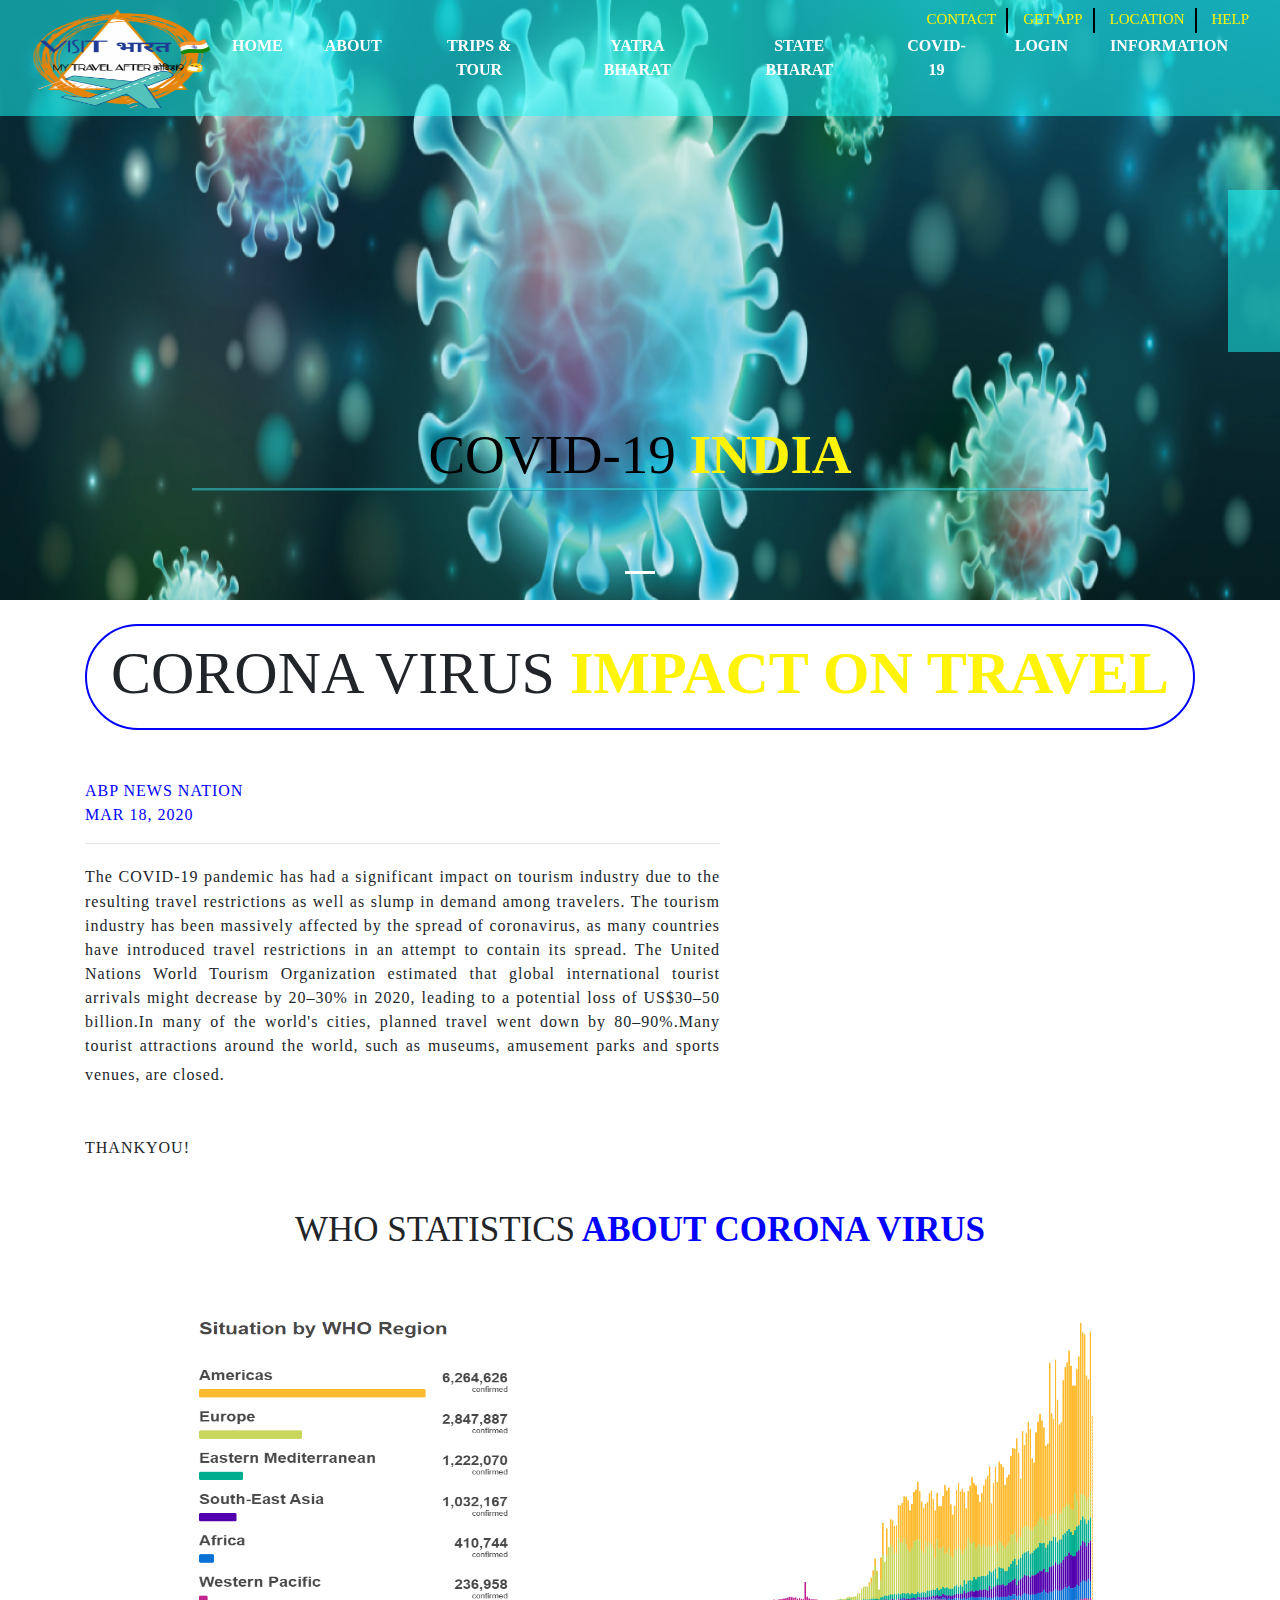
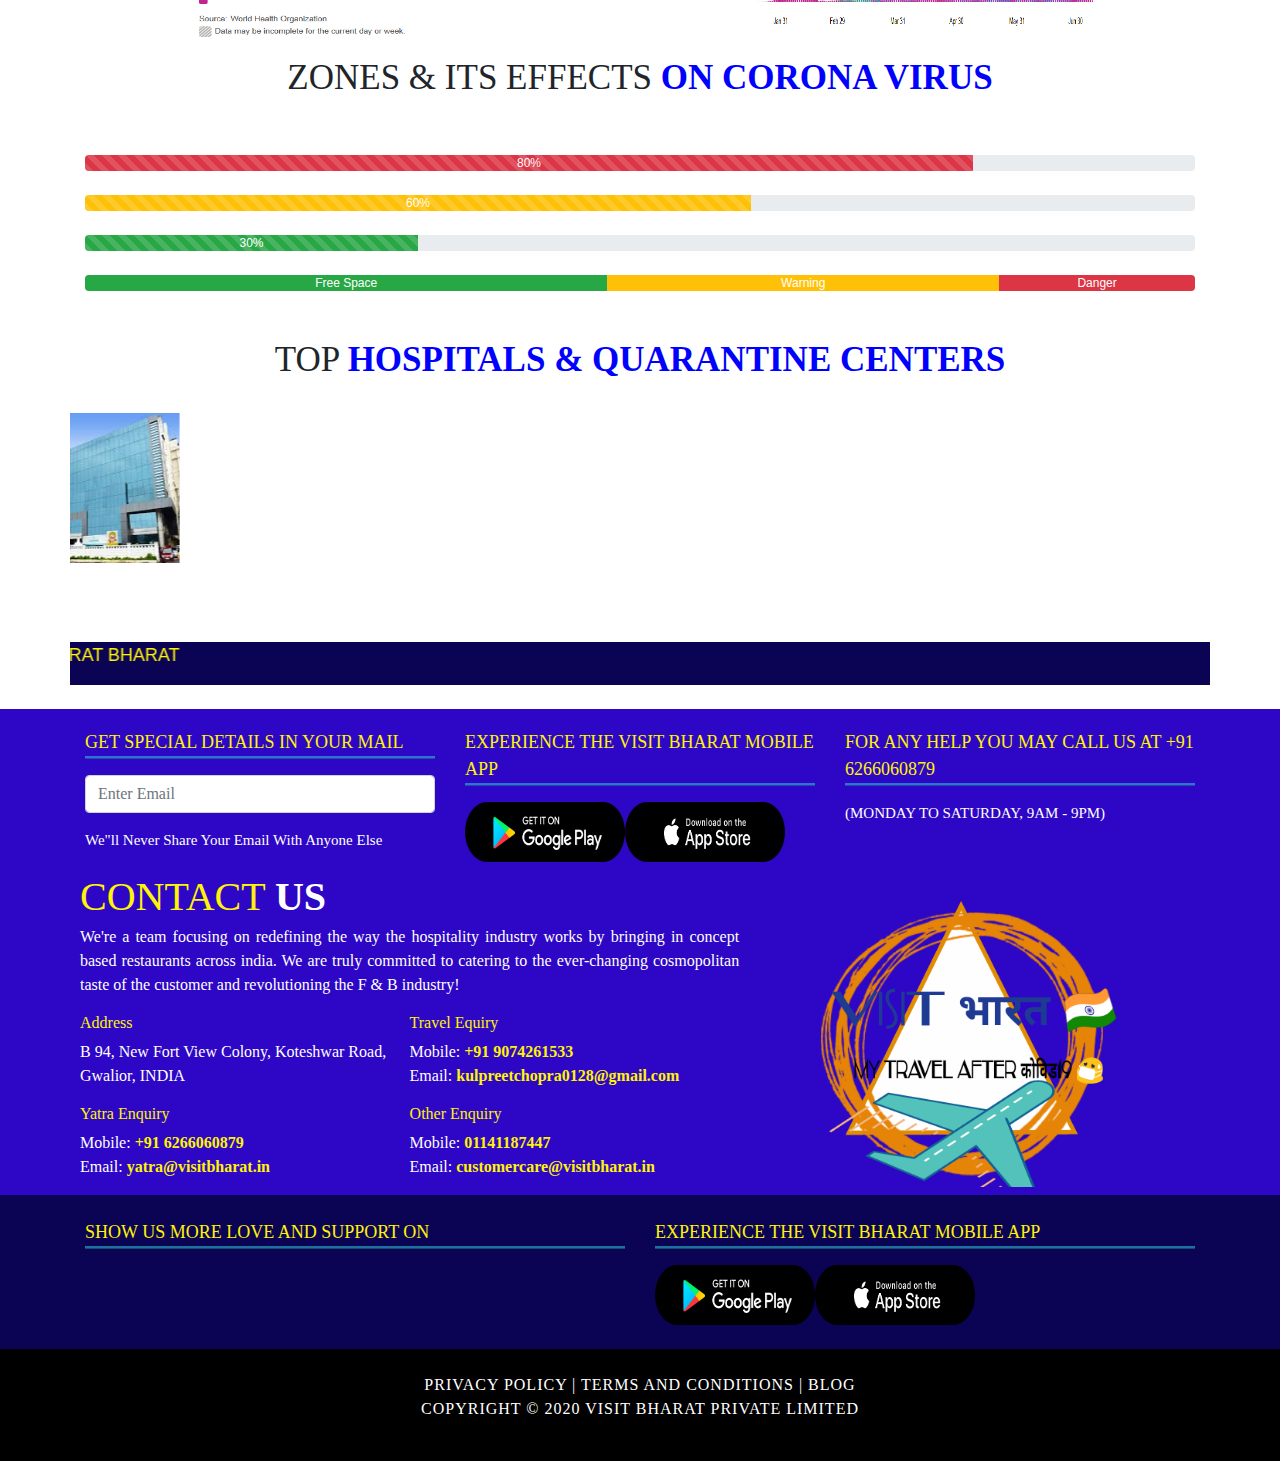
<file: covid19.html>
<!DOCTYPE html>
<html lang="en">
<head>
  <title>covid-19</title>
  <meta charset="utf-8"/>
  <link rel="stylesheet" href="https://stackpath.bootstrapcdn.com/bootstrap/4.3.1/css/bootstrap.min.css" integrity="sha384-ggOyR0iXCbMQv3Xipma34MD+dH/1fQ784/j6cY/iJTQUOhcWr7x9JvoRxT2MZw1T" crossorigin="anonymous">
    <script src="https://code.jquery.com/jquery-3.3.1.slim.min.js" integrity="sha384-q8i/X+965DzO0rT7abK41JStQIAqVgRVzpbzo5smXKp4YfRvH+8abtTE1Pi6jizo" crossorigin="anonymous"></script>
    <meta name="viewport" content="width=device-width, initial-scale=1, shrink-to-fit=no">
  <link rel="stylesheet" type="text/css" href="CSS/visit-bharat.css">
    <link rel="stylesheet" href="https://stackpath.bootstrapcdn.com/bootstrap/4.5.0/css/bootstrap.min.css" integrity="sha384-9aIt2nRpC12Uk9gS9baDl411NQApFmC26EwAOH8WgZl5MYYxFfc+NcPb1dKGj7Sk" crossorigin="anonymous">
    <script src="https://code.jquery.com/jquery-3.5.1.slim.min.js" integrity="sha384-DfXdz2htPH0lsSSs5nCTpuj/zy4C+OGpamoFVy38MVBnE+IbbVYUew+OrCXaRkfj" crossorigin="anonymous"></script>
    <script src="https://cdn.jsdelivr.net/npm/popper.js@1.16.0/dist/umd/popper.min.js" integrity="sha384-Q6E9RHvbIyZFJoft+2mJbHaEWldlvI9IOYy5n3zV9zzTtmI3UksdQRVvoxMfooAo" crossorigin="anonymous"></script>
    <script src="https://stackpath.bootstrapcdn.com/bootstrap/4.5.0/js/bootstrap.min.js" integrity="sha384-OgVRvuATP1z7JjHLkuOU7Xw704+h835Lr+<!-- <!-- 6QL9UvYjZE3Ipu6Tp75j7Bh --> -->/kR0JKI" crossorigin="anonymous"></script>
    <link rel="stylesheet" href="https://pro.fontawesome.com/releases/v5.10.0/css/all.css" integrity="sha384-AYmEC3Yw5cVb3ZcuHtOA93w35dYTsvhLPVnYs9eStHfGJvOvKxVfELGroGkvsg+p" crossorigin="anonymous"/>
    <link rel="stylesheet" href="https://cdnjs.cloudflare.com/ajax/libs/animate.css/4.0.0/animate.min.css">   
  </head>
  <body onload="myFunction()">
  <div id="loading"></div>
    <!-- navbar start -->
    <div class="container-fluid">
      <nav class="navbar navbar-expand-sm navbar-dark fixed-top a bg">
        <div class="container-fluid">
          <a href="index.html">
            <img class="web-logo" src="IMAGE/bharatlogo1.png" width="180px" height="100px" ;>       
            <img class="mob-logo" src="IMAGE/bharatmob1.png"width="180px" height="100px" ;>
          </a>
          <a>
            <button class="navbar-toggler"style="background: #2507ffc2" data-toggle="collapse" data-target="#a">
              <span class="navbar-toggler-icon" ></span>
            </button>
          </a>
          <div class="collapse navbar-collapse" id="a">
            <ul class="navbar-nav ml-auto " style="text-align:center;">
              <li class="nav-item" >
                <button type="button" class="btn li-color"><a href="index.html" class="nav-link">HOME</a></button>
              </li>
              <li class="nav-item">
                <button type="button" class="btn "><a href="about.html" class="nav-link">ABOUT</a></button>
              </li>
              <li class="nav-item">
                <button type="button" class="btn"><a href="places.html" class="nav-link">TRIPS & TOUR</a></button>
              </li>
              <li class="nav-item">
                <button type="button" class="btn "><a href="yatra.html" class="nav-link">YATRA BHARAT</a></button>
              </li>
              <li class="nav-item">
                <button type="button" class="btn "><a href="state.html" class="nav-link">STATE BHARAT</a></button>
              </li>
              <li class="nav-item">
                <button type="button" class="btn "><a href="covid19.html" class="nav-link">COVID-19</a></button>
              </li>
              <li class="nav-item">
                <button type="button" class="btn"><a href="login.html" class="nav-link">LOGIN</a></button>
              </li>
              <li class="n style=av-item">
                <button type="button" class="btn "><a href="information.html" class="nav-link">INFORMATION </a></button>
              </li>
            </ul>
            <br>
          </div>
        </div>
      </nav>
    </div>
    <!-- navbar end -->
    <!-- navbar1 end -->
    <div class="container-fluid i">
      <nav class="navbar navbar-expand-sm navbar-dark fixed-top  bg">
        <div class="container-fluid ">
          <button class="navbar-toggler i" data-toggle="collapse" data-target="#a"></a>
            <span class="navbar-toggler-icon"></span>
          </button>
          <div class="collapse navbar-collapse" id="a">
            <ul class="navbar-nav ml-auto" style="text-align:center;">
              <li class="nav-item" style="float: left">
                <a type="button" data-toggle="modal"data-target="#aa"><i class="fas fa-phone-alt"style="color:black; font-size: 20px;"></i>
                  <span class="b b-color" >CONTACT</span>
                </a>
                <li><span class="spacer-line"></span></li>
              </li>
              <li class="nav-item">
                <a type="button" data-toggle="modal"data-target="#ab"><i class="fas fa-mobile-alt"style="color:black; font-size: 20px;"></i>
                  <span class="b b-color">GET APP</span>
                </a>
                <li><span class="spacer-line"></span></li>
              </li>
              <li class="nav-item">
                <a type="button" data-toggle="modal"data-target="#ac"><i class="fas fa-map-marker-alt"style="color:black; font-size: 20px;"></i>
                  <span class="b b-color">LOCATION</span>
                </a>
                <li><span class="spacer-line"></span></li>
              </li>
              <li class="nav-item">
                <a type="button" data-toggle="modal"data-target="#ad"><i class="far fa-question-circle"style="color:black; font-size: 20px;"></i>
                  <span class="b b-color">HELP</span>
                </a>
              </li>
            </ul>
          </div>
        </div>
      </nav>
    </div>
    <!-- navbar1 end -->

    <!-- contact trigger start -->
    <div class="modal fade" id="aa">
      <div class="modal-dialog" >
        <div class="modal-content">
          <div class="modal-header"style="background-color:#fff307;">
            <h5 class="modal-title" style="color:blue" id="exampleModalLabel"><i class="fas fa-phone-alt"style="color:black; font-size: 20px;"></i>CONTACT</h5>
            <button type="button" class="close" data-dismiss="modal" aria-label="Close">
              <span >&times;</span>
            </button>
          </div>
          <div class="modal-body">
            <h6 class="" style="color:#007bff; " >Office Address</h6>
            <p class="">B94, New Fort View Colony, Koteshwar Road, Gwalior, INDIA</p>
            <hr>
            <h6 class="" style="color:#007bff; " >Company Address</h6>
            <p class="">B6/22, 1st Floor, Safdarjung Enclave, New Delhi 110029, INDIA</p>
            <hr>
            <h6 class="" style="color:#007bff; " >Mobile</h6>
            <p class="">9074261533</p>
            <hr>
            <h6 class="" style="color:#007bff; " >Watsp No</h6>
            <p class="">6266060879</p>
            <hr>
            <h6 class="" style="color:#007bff; " >Email Address</h6>
            <p class="">kulpreetsingh0128@gmail.com</p>
            <hr>
            <center>
              <h3 style="background-color:#07a6f02b">
                <a href="https://www.linkedin.com"><i class="fab fa-whatsapp-square" style="color:#0cf241; font-size: 30px;"></i></a>
                <a href="https://www.linkedin.com"><i class="fab fa-linkedin fa-2x" style="color:#0b9ae1; font-size: 30px;"></i></a>
                <a href="https://www.facebook.com/"><i class="fab fa-facebook-square fa-2x" style="color: #3e1afb;font-size: 30px;"></i></a>
                <a href="https://www.twitter.com/"><i class="fab fa-twitter" style="color:#1a87fb; font-size: 30px;"></i></a>
                <a href="https://www.instagram.com/"><i class="fab fa-instagram fa-2x" style="color:#d7078e; font-size: 30px;"></i></a>
              </h3>
            </center>
          </div>
        </div>
      </div>
    </div>
    <!--contact trigger end-->

    <!-- get app start -->
    <div class="modal fade" id="ab">
      <div class="modal-dialog" >
        <div class="modal-content">
          <div class="modal-header"style="background-color:#fff307;">
            <h5 class="modal-title" style="color:blue;" id="exampleModalLabel"><i class="fas fa-mobile-alt"style="color:black; font-size: 20px;"></i>GET APP</h5>
            <button type="button" class="close" data-dismiss="modal" aria-label="Close">
              <span >&times;</span>
            </button>
          </div>
          <div class="modal-body">
            <center>
              <br>
              <a href="https://play.google.com/store?hl=en_IN">
                <img src="IMAGE/googleplay.png" width="60%" height="120px;"></a>
              <hr><br>
              <a href="https://www.apple.com/ios/app-store/">
                <img src="IMAGE/appleplay.png" width="60%" height="120px;"></a>
              <hr>
              <h3 style="background-color:#07a6f02b">
                <a href="https://www.linkedin.com"><i class="fab fa-whatsapp-square" style="color:#0cf241; font-size: 30px;"></i></a>
                <a href="https://www.linkedin.com"><i class="fab fa-linkedin fa-2x" style="color:#0b9ae1; font-size: 30px;"></i></a>
                <a href="https://www.facebook.com/"><i class="fab fa-facebook-square fa-2x" style="color: #3e1afb;font-size: 30px;"></i></a>
                <a href="https://www.twitter.com/"><i class="fab fa-twitter" style="color:#1a87fb; font-size: 30px;"></i></a>
                <a href="https://www.instagram.com/"><i class="fab fa-instagram fa-2x" style="color:#d7078e; font-size: 30px;"></i></a>
              </h3>
            </center>
          </div>
        </div>
      </div>
    </div>
    <!--get app end-->

    <!--location start-->
    <div class="modal fade" id="ac">
      <div class="modal-dialog" >
        <div class="modal-content">
          <div class="modal-header"style="background-color:#fff307;">
            <h5 class="modal-title" style="color:blue;" id="exampleModalLabel"><i class="fas fa-map-marker-alt"style="color:black; font-size: 20px;"></i>LOCATION</h5>
            <button type="button" class="close" data-dismiss="modal" aria-label="Close">
              <span >&times;</span>
            </button>
          </div>
          <div class="modal-body">
            <iframe src="https://www.google.com/maps/embed?pb=!1m18!1m12!1m3!1d7157.926049658113!2d78.16014422433514!3d26.23039093370471!2m3!1f0!2f0!3f0!3m2!1i1024!2i768!4f13.1!3m3!1m2!1s0x3976c68c49c46903%3A0x66d483370c217eb3!2sFort%20View%20Colony%2C%20Gwalior%2C%20Madhya%20Pradesh%20474008!5e0!3m2!1sen!2sin!4v1594206637241!5m2!1sen!2sin" width="100%" height="500" frameborder="0" style="border:0;" allowfullscreen="" aria-hidden="false" tabindex="0"></iframe>
            <center>
              <h3 style="background-color:#07a6f02b">
                <a href="https://www.linkedin.com"><i class="fab fa-whatsapp-square" style="color:#0cf241; font-size: 30px;"></i></a>
                <a href="https://www.linkedin.com"><i class="fab fa-linkedin fa-2x" style="color:#0b9ae1; font-size: 30px;"></i></a>
                <a href="https://www.facebook.com/"><i class="fab fa-facebook-square fa-2x" style="color: #3e1afb;font-size: 30px;"></i></a>
                <a href="https://www.twitter.com/"><i class="fab fa-twitter" style="color:#1a87fb; font-size: 30px;"></i></a>
                <a href="https://www.instagram.com/"><i class="fab fa-instagram fa-2x" style="color:#d7078e; font-size: 30px;"></i></a>
              </h3>
            </center>
          </div>
        </div>
      </div>
    </div>
    <!-- end location -->

    <!--help start-->
    <div class="modal fade" id="ad">
      <div class="modal-dialog" >
        <div class="modal-content">
          <div class="modal-header"style="background-color:#fff307;">
            <h5 class="modal-title" style="color:blue;" id="exampleModalLabel"><i class="far fa-question-circle"style="color:black; font-size: 20px;"></i>HELP</h5>
            <button type="button" class="close" data-dismiss="modal" aria-label="Close">
              <span >&times;</span>
            </button>
          </div>
          <div class="modal-body">
            <h6 class="" style="color:#007bff; " >Mobile</h6>
            <p class="">9074261533</p>
            <hr>
            <h6 class="" style="color:#007bff; " >Watsp No</h6>
            <p class="">6266060879</p>
            <hr>
            <h6 class="" style="color:#007bff; " >Email Address</h6>
            <p class="">kulpreetsingh0128@gmail.com</p>
            <hr>
            <center>
              
              <h3 style="background-color:#07a6f02b">
                <a href="https://www.linkedin.com"><i class="fab fa-whatsapp-square" style="color:#0cf241; font-size: 30px;"></i></a>
                <a href="https://www.linkedin.com"><i class="fab fa-linkedin fa-2x" style="color:#0b9ae1; font-size: 30px;"></i></a>
                <a href="https://www.facebook.com/"><i class="fab fa-facebook-square fa-2x" style="color: #3e1afb;font-size: 30px;"></i></a>
                <a href="https://www.twitter.com/"><i class="fab fa-twitter" style="color:#1a87fb; font-size: 30px;"></i></a>
                <a href="https://www.instagram.com/"><i class="fab fa-instagram fa-2x" style="color:#d7078e; font-size: 30px;"></i></a>
              </h3>
            </center>
          </div>
        </div>
      </div>
    </div>
    <!-- end help -->
    <!-- slide start -->
    <div class="carousel slide" data-ride="carousel" id="myslide">
      <div class="carousel-inner">
        <div class="carousel-item active " data-interval="10000">
          <img class="sw" src="IMAGE/corona.png" alt="First slide"  width="100%" height="600px">
          <div class="carousel-caption d-none d-sm-block animate__animated animate__zoomIn">
            <h1 class=" c">COVID-19 <b style="color:#fff307;">INDIA</b></h1>
          </div>
        <!-- </div>
        <div class="carousel-item " data-interval="10000">
          <img  src="IMAGE/eastbanner.jpg" alt="Second slide" width="100%" height="600px">
          <div class="carousel-caption d-none d-sm-block animate__animated animate__zoomIn">
            <h1 class=" c">EAST <b style="color:#fff307;">भारत</b></h1>
          </div>
        </div>
        <div class="carousel-item " data-interval="10000">
          <img  src="IMAGE/westbanner.jpg" alt="third slide"  width="100%" height="600px">
          <div class="carousel-caption d-none d-sm-block animate__animated animate__zoomIn">
            <h1 class=" c">WEST <b style="color:#fff307;">भारत</b></h1>
          </div>
        </div>
        <div class="carousel-item " data-interval="20000">
          <img  src="IMAGE/northbanner.jpg" alt="fourth slide" width="100%" height="600px">
          <div class="carousel-caption d-none d-sm-block animate__animated animate__zoomIn">
            <h1 class=" c">NORTH <b style="color:#fff307;">भारत</b></h1>
          </div>
        </div>
        <div class="carousel-item " data-interval="20000">
          <img  src="IMAGE/southbanner.jpg" alt="fifth slide"  width="100%" height="600px">
          <div class="carousel-caption d-none d-sm-block animate__animated animate__zoomIn">
            <h1 class=" c">SOUTH <b style="color:#fff307;">भारत</b></h1>
          </div>
        </div> -->
        <ul class="carousel-indicators">
          <li data-target="#myslide" data-slide-to="0" class="active"></li>
         <!--  <li data-target="#myslide" data-slide-to="1" class=""></li>
          <li data-target="#myslide" data-slide-to="2" class=""></li>
          <li data-target="#myslide" data-slide-to="3" class=""></li>
          <li data-target="#myslide" data-slide-to="4" class=""></li> -->
        </ul> 
        <!-- <a href="#myslide" data-slide="prev" class="carousel-control-prev">
          <span class="carousel-control-prev-icon"></span>
        </a>
        <a href="#myslide" data-slide="next" class="carousel-control-next">
          <span class="carousel-control-next-icon"></span>
        </a> -->
      </div>
    </div>
    <!--slide end-->

    <!--sidenav start-->
    <div class="" style="display: none; right: 0px; transform: rotate(180deg);">
      <span class="sidebar-arrow lessarrow " id="sidebar-arrow"></span>
      <a href=""><i class="fas fa-reply-all"  style="color:white; font-size: 30px;"></i></a>
    </div>
    <div id="mySidenav" class="sidenav" style="width: 52px; overflow-x: visible;">
      <a href=""data-toggle="modal"data-target="#ag"><i class="fas fa-user-friends" style="color:#fff307; font-size: 30px;"></i></a>
      <a href=""data-toggle="modal"data-target="#ah"><i class="fas fa-suitcase-rolling" style="color:#fff307; font-size: 30px;"></i></a>
      <a href=""data-toggle="modal"data-target="#aj"><i class="fas fa-comments" style="color:#fff307; font-size: 30px;"></i></a>
      <a href="https://www.makemytrip.com/railways/"><i class="fas fa-bus" style="color:#fff307; font-size: 30px;"></i></a>
    </div>
    <!-- sidenav end -->

    <!--login start-->
    <div class="modal fade" id="ag">
      <div class="modal-dialog" >
        <div class="modal-content">
          <div class="modal-header" style="background-color:#fff307;">
            <h5 class="modal-title" style="color:blue;" id="exampleModalLabel"><i class="far fa-question-circle"style="color:black; font-size: 20px;"></i>LOGIN FORM</h5>
            <button type="button" class="close" data-dismiss="modal" aria-label="Close">
              <span >&times;</span>
            </button>
          </div>
          <div class="modal-body" >
            <div class="form-group">
            <form action="index.html" class="bg-light" onsubmit="return varification()">
                <label for="user">USER ID:</label>
                <input type="email" name="user" id="uname" class="form-control" placeholder="Enter Email Or Phone" >
                <span id="uname1" class="text-danger font-weight-bold"> </span>
              </div>
              <div class="form-group">
                <label for="user">PASSWARD:</label>
                <input type="password" name="user" id="pass" class="form-control" placeholder="Enter Password">
                <span id="password" class="text-danger font-weight-bold"> </span>
                <a href="" class="font-weight-light">Forgotten Passward</a>
              </div>
              <div class="form-group">
          <label for="user" > Confirm Password: </label>
          <input type="password" id="confirmpass" name="user" class="form-control" >
          <span id="confirm" class="text-danger font-weight-bold"> </span>
        </div>
              <div class="form-group">
                <input class="form-control" id="capcha" name="user" placeholder="Enter Code" type="text">
                <img src="IMAGE/captcha.jpg" style="height: 37px;">
                <a href=""class="font-weight-light" type="button"> Refresh Code</a>
                <span id="capcha1" class="text-danger font-weight-bold"> </span>
              </div>
              <input type="submit" name="submit" value="submit" class="btn btn-warning btn-block">
          </form>
        </div>
            <center>
              <h3 style="background-color:#07a6f02b">
                <a href="https://www.linkedin.com"><i class="fab fa-whatsapp-square" style="color:#0cf241; font-size: 30px;"></i></a>
                <a href="https://www.linkedin.com"><i class="fab fa-linkedin fa-2x" style="color:#0b9ae1; font-size: 30px;"></i></a>
                <a href="https://www.facebook.com/"><i class="fab fa-facebook-square fa-2x" style="color: #3e1afb;font-size: 30px;"></i></a>
                <a href="https://www.twitter.com/"><i class="fab fa-twitter" style="color:#1a87fb; font-size: 30px;"></i></a>
                <a href="https://www.instagram.com/"><i class="fab fa-instagram fa-2x" style="color:#d7078e; font-size: 30px;"></i></a>
              </h3>
            </center>
          </div>
        </div>
      </div>
    </div>
    <!-- end login -->


    <!--registration start-->
    <div class="modal fade" id="ah">
      <div class="modal-dialog" >
        <div class="modal-content">
          <div class="modal-header"style="background-color:#fff307;">
            <h5 class="modal-title" style="color:blue;" id="exampleModalLabel"><i class="fas fa-map-marker-alt"style="color:black; font-size: 20px;"></i>BOOK YOUR TRIP</h5>
            <button type="button" class="close" data-dismiss="modal" aria-label="Close">
              <span >&times;</span>
            </button>
          </div>
          <div class="modal-body">
          <form action="covid19.html" onsubmit="return Book()">
        <div class="form-group">
          <label for="user" > NAME: </label>
          <input type="text" id="user1" name="user" class="form-control" placeholder="Enter Your Full Name">
          <span id="username1" class="text-danger font-weight-bold"> </span>
        </div>
        <div class="form-group">
          <label for="user" > EMAIL ADDRESS: </label>
          <input type="email" id="email1" name="user" class="form-control" placeholder="Enter Your Email Address">
          <span id="emailid1" class="text-danger font-weight-bold"> </span>
        </div>
        <div class="form-group">
          <label for="user" > MOBILE NUMBER: </label>
          <input type="mobile" id="mobile1" name="user" class="form-control" placeholder="Enter Your Mobile Number" >
          <span id="mob1" class="text-danger font-weight-bold"> </span>
        </div>
        <div class="form-group">
          <label for="user" > ADDRESS: </label>
          <textarea type="text" id="add1" name="user" class="form-control" placeholder="Enter Your Permanent Address" ></textarea>
          <span id="address1" class="text-danger font-weight-bold"> </span>
        </div>
        <div class="form-group">
          <label for="user" > GENDER: </label>
          <br>
      <input type="radio" id="genn1" value="Male" name="user">Male
      <br>
      <input type="radio" id="genn2" value="female" name="user">FeMale
      <br>
          <span id="gender1" class="text-danger font-weight-bold"> </span>
        </div>
    <div class="form-group">
      <label for="user" >SELECT OCCUPATION:</label>
      <br>
    <select name="user" id="occu1" class="form-control">
      <option value="-1">Select</option>
      <option value="1">Survice</option>
      <option value="2">Bussiness</option>
            <option value="3">Leader</option>
            <option value="4">Student</option>
            <option value="5">Struggler</option>
            <option value="6">Unemployee</option>
      </select>
    <span id="occupation1" class="text-danger font-weight-bold"> </span>
    </div>
    <div class="form-group">
      <label for="user" >ENTER TRIP DATE:</label>
      <input type="date" id="date1" name="user" class="form-control" >
          <span id="bdate1" class="text-danger font-weight-bold"> </span>
    </div>
    <div class="form-group">
      <label for="user" >YOUR CITY:</label>
    <input type="text" name="user"  id="city1"  class="form-control" placeholder="Enter Your City" >
    <span id="ecity1" class="text-danger font-weight-bold"> </span>
    </div>
    <div class="form-group">
      <label for="user" >POSTAL/ZIP CODE:</label>
    <input type="digit" name="user" id="zip1" class="form-control" placeholder="Enter Zip Code" >
    <span id="zipcode1" class="text-danger font-weight-bold"> </span>
    </div>
    <!--  -->
    <div class="form-group">
      <label for="user" >SELECT TRIP:</label>
      <br>
    <select name="user" id="state1" class="form-control">
      <option value="-1">Select</option>
      <option value="1">College Trip</option>
      <option value="2">Family Trip</option>
            <option value="3">Couple Trip</option>
            <option value="4">Bussiness Trip</option>
            <option value="5">Honeymoon</option>
            <option value="6">Other</option>
      </select>
    <span id="states1" class="text-danger font-weight-bold"> </span>
    </div>
    <div class="form-group">
      <label for="user" >SELECT PAYEMENT METHODE:</label>
      <br>
    <select name="user" id="country1" class="form-control">
      <option value="-1">Select</option>
      <option value="1">Online</option>
      <option value="2">Google Pay</option>
      <option value="3">Net Bank</option>
      <option value="4">Cash</option>
      <option value="5">Check</option>
      <option value="6">Other</option>
      </select>
    <span id="mcountry1" class="text-danger font-weight-bold"> </span>
    </div>
    <div class="form-group">
    <label for="user" >Registered Bank Account Details:</label>
    <input type="digit" name="user" id="acno" class="form-control" placeholder="Enter Your Account Number">
    <span id="acnumber" class="text-danger font-weight-bold"> </span>
    <input type="digit" name="user" id="ifscno" class="form-control" placeholder="Enter Bank IFSC Code">
    <span id="ifscnumber" class="text-danger font-weight-bold"> </span>
    <input type="digit" name="user" id="otp" class="form-control" placeholder="Enter 4 Digits OTP Number">
    <span id="otpno" class="text-danger font-weight-bold"> </span>
    </div>
    <div class="form-group">
      <label for="user" >DO YOU AGREE WITH OUR TERMS AND CONDITIONS: </label>
      <br>
      <input type="radio" id="myes1" value="yes" name="user">yes
      <br>
      <input type="radio" id="mno1" value="no" name="user">no
      <br>
      <span id="kulp1" class="text-danger font-weight-bold"> </span>
    </div>
    <input type="submit"  name="submit" value="submit" class="btn btn-warning btn-block">
    <br>
      </form> 
        <center>
              <h3 style="background-color:#07a6f02b">
                <a href="https://www.linkedin.com"><i class="fab fa-whatsapp-square" style="color:#0cf241; font-size: 30px;"></i></a>
                <a href="https://www.linkedin.com"><i class="fab fa-linkedin fa-2x" style="color:#0b9ae1; font-size: 30px;"></i></a>
                <a href="https://www.facebook.com/"><i class="fab fa-facebook-square fa-2x" style="color: #3e1afb;font-size: 30px;"></i></a>
                <a href="https://www.twitter.com/"><i class="fab fa-twitter" style="color:#1a87fb; font-size: 30px;"></i></a>
                <a href="https://www.instagram.com/"><i class="fab fa-instagram fa-2x" style="color:#d7078e; font-size: 30px;"></i></a>
              </h3>
            </center>
          </div>
        </div>
      </div>
    </div>
    <!-- end registration -->

    <!--comments start-->
    <div class="modal fade" id="aj">
      <div class="modal-dialog" >
        <div class="modal-content">
          <div class="modal-header"style="background-color:#fff307;">
            <h5 class="modal-title" style="color:blue;" id="exampleModalLabel"><i class="fas fa-map-marker-alt"style="color:black; font-size: 20px;"></i>SEND US MESSAGE</h5>
            <button type="button" class="close" data-dismiss="modal" aria-label="Close">
              <span >&times;</span>
            </button>
          </div>
          <div class="modal-body">
            <form action="covid19.html" onsubmit="return Message()">
     <div class="form-group">
          <label for="user" > NAME: </label>
          <input type="text" id="user3" name="user" class="form-control" placeholder="Enter Your Full Name">
          <span id="username3" class="text-danger font-weight-bold"> </span>
        </div>
        <div class="form-group">
          <label for="user" > EMAIL ADDRESS: </label>
          <input type="email" id="email3" name="user" class="form-control" placeholder="Enter Your Email Address">
          <p class="font-weight-light">We"ll Never Share Your Email With Anyone Else</p>
          <span id="emailid3" class="text-danger font-weight-bold"> </span>
        </div>
        <div class="form-group">
          <label for="user" > MOBILE NUMBER: </label>
          <input type="mobile" id="mobile3" name="user" class="form-control" placeholder="Enter Your Mobile Number" >
          <span id="mob3" class="text-danger font-weight-bold"> </span>
        </div>
        <div class="form-group">
          <textarea type="text" id="mess" name="user" class="form-control" placeholder="Enter Your Message" ></textarea>
          <p class="font-weight-light">Message</p>
          <span id="message" class="text-danger font-weight-bold"> </span>
        </div>
        <input type="submit" name="submit" value="submit" class="btn btn-warning btn-block">
        </div>
      </form>
        <center>
              <h3 style="background-color:#07a6f02b">
                <a href="https://www.linkedin.com"><i class="fab fa-whatsapp-square" style="color:#0cf241; font-size: 30px;"></i></a>
                <a href="https://www.linkedin.com"><i class="fab fa-linkedin fa-2x" style="color:#0b9ae1; font-size: 30px;"></i></a>
                <a href="https://www.facebook.com/"><i class="fab fa-facebook-square fa-2x" style="color: #3e1afb;font-size: 30px;"></i></a>
                <a href="https://www.twitter.com/"><i class="fab fa-twitter" style="color:#1a87fb; font-size: 30px;"></i></a>
                <a href="https://www.instagram.com/"><i class="fab fa-instagram fa-2x" style="color:#d7078e; font-size: 30px;"></i></a>
              </h3>
            </center>
          </div>
        </div>
      </div>
    </div>
    <!-- end message -->

    <!-- about start -->
  <div class="container-fluid">
    <div class="container">
    <center>
        <br>
    <div class="borderradius">
    <h1 class="text-center heading">CORONA VIRUS <b style="color:#fff307">IMPACT ON TRAVEL</b></h1>
    </div>
    <br>
        <div class="row">
          <div class="col-md-7"  style="margin-top: 25px;">
        <p class=" text-justify banner-content font-weight-light d" style="letter-spacing: 1px; color: blue">ABP NEWS NATION<br>MAR 18, 2020</p>
        
        <hr>
        <p class=" text-justify banner-content font-weight-light d" style="letter-spacing: 1px;"><i class="fas fa-quote-left" style="color:blue; font-size: 20px;"></i>The COVID-19 pandemic has had a significant impact on tourism industry due to the resulting travel restrictions as well as slump in demand among travelers. The tourism industry has been massively affected by the spread of coronavirus, as many countries have introduced travel restrictions in an attempt to contain its spread. The United Nations World Tourism Organization estimated that global international tourist arrivals might decrease by 20–30% in 2020, leading to a potential loss of US$30–50 billion.In many of the world's cities, planned travel went down by 80–90%.Many tourist attractions around the world, such as museums, amusement parks and sports venues, are closed.<i class="fas fa-quote-right" style="color:blue; font-size: 20px;"></i><br><br><br>THANKYOU!</p>
        <p class="text-justify banner-content font-weight-light d" style="letter-spacing: 1px;"></p>
      </div>
          <div class="col-md-5"><br>
            <iframe width="100%" height="400px" src="https://www.youtube.com/embed/_30JpxF0LqY" frameborder="0" allow="accelerometer; autoplay; encrypted-media; gyroscope; picture-in-picture" allowfullscreen></iframe>
            <br>
            <br>
            
          </div>
          
          
        </div>
      </div>  
    </center>
  </div>

</center></div></div>
<div class="container">
  <center>
      <h1 class="text-center"style="font-size: 35px;">WHO STATISTICS<b style="color:blue"> ABOUT CORONA VIRUS</b><i class="fas fa-user-friends" style="color:blue; font-size: 30px;"></i></h1><br><br>
      <div class="row">
        <div class="col-md-6">
          <img src="IMAGE/corona1.png" width=350px; height="350px;">
          
        </div>
        <div class="col-md-6">
          <img src="IMAGE/corona2.png" width=350px; height="350px;">
          
        </div>
        
      </div>
      <h1 class="text-center"style="font-size: 35px;">ZONES & ITS EFFECTS <b style="color:blue"> ON CORONA VIRUS</b><i class="fas fa-user-friends" style="color:blue; font-size: 30px;"></i></h1><br>
      <br>
        <div class="progress">
    <div class="progress-bar progress-bar-striped progress-bar-animated bg-danger" style="width: 80%;">80%

    </div>
  </div>
  <br>
  <div class="progress">
    <div class="progress-bar progress-bar-striped progress-bar-animated bg-warning" style="width: 60%;">60%

    </div>
  </div>
  <br>
  <div class="progress">
    <div class="progress-bar progress-bar-striped progress-bar-animated bg-success" style="width: 30%;">30%

    </div>
  </div>
  <br>
<div class="progress">
  <div class="progress-bar bg-success" style="width:80%">
    Free Space
  </div>
  <div class="progress-bar bg-warning" style="width:60%">
    Warning
  </div>
  <div class="progress-bar bg-danger" style="width:30%">
    Danger
  </div>
</div>
        
      </div>
      </center>
    </div>
   <!-- slider1 -->
   <div class="container">
   <div class="row">

   <br><br><center>
<h1 class="text-center"style="font-size: 35px;">TOP <b style="color:blue">HOSPITALS & QUARANTINE CENTERS</b><i class="fas fa-map-marker-alt" style="color:blue; font-size: 30px;"></i></h1><br>
        <marquee scrollamount="13" direction="right"><img src="IMAGE/q1.jpg"height="150px" width="180">&nbsp;&nbsp;&nbsp;<img src="IMAGE/q2.jpg"height="150px" width="180">&nbsp;&nbsp;&nbsp;<img src="IMAGE/q3.jpg"height="150px" width="180">&nbsp;&nbsp;&nbsp;<img src="IMAGE/q4.jpg"height="150px" width="180">&nbsp;&nbsp;&nbsp;<img src="IMAGE/q5.jpg"height="150px" width="180">&nbsp;&nbsp;&nbsp;<img src="IMAGE/q6.jpg"height="150px" width="180">&nbsp;&nbsp;&nbsp;<img src="IMAGE/q7.jpg"height="150px" width="180">&nbsp;&nbsp;&nbsp;<img src="IMAGE/q8.jpg"height="150px" width="180">&nbsp;&nbsp;&nbsp;<img src="IMAGE/q9.jpg"height="150px" width="180">&nbsp;&nbsp;&nbsp;<img src="IMAGE/q10.jpg"height="150px" width="180"></marquee>
      </div>
      <br>
      <br>
    </center>
  </div>
<!-- slider 1 end -->
  <!-- slider start -->
  <div class="container">
    <br>
    <div class="row" style="background: #0b0455">
        <marquee scrollamount="13" direction="right"><p style="color: #fff307;font-size: 18px"> WELCOME TO VISIT BHARAT&nbsp;&nbsp;&nbsp;   WELCOME TO VISIT BHARAT &nbsp;&nbsp;&nbsp;WELCOME TO VISIT BHARAT &nbsp;&nbsp;&nbsp;  WELCOME TO VISIT BHARAT&nbsp;&nbsp;&nbsp;  WELCOME TO VISIT BHARAT&nbsp;&nbsp;&nbsp;   WELCOME TO VISIT BHARAT&nbsp;&nbsp;&nbsp; WELCOME TO VISIT BHARAT&nbsp;&nbsp;&nbsp;   WELCOME TO VISIT BHARAT&nbsp;&nbsp;&nbsp;  WELCOME TO VISIT BHARAT&nbsp;&nbsp;&nbsp;   WELCOME TO VISIT BHARAT&nbsp;&nbsp;&nbsp;  WELCOME TO VISIT BHARAT&nbsp;&nbsp;&nbsp;   WELCOME TO VISIT BHARAT BHARAT</p></marquee>
        </div><br>
    </div>
    <!-- slider end -->

    <!--contact us start  -->
    <div class="container-fluid d"style="background: #2d06c6;">
      <div class="container">
        <div class="row" style="padding-top: 20px;">
          <div class="col-md-4">
            <p style= "font-size: 18px; color: #fff307;" class="c"><i class="fas fa-envelope" style="color:#fff307; font-size: 18px;"></i>  GET SPECIAL DETAILS IN YOUR MAIL</p>
            <div class="form-group">
              <p><input type="Email" name="" class="form-control"placeholder="Enter Email">
              <!-- <button class="btn btn-info" style="background:#fff307; ">SUBMIT</button></p> -->
              <p class="font-weight-light"style="color: white;font-size: 15px;">We"ll Never Share Your Email With Anyone Else</p>
            </div>
          </div>
          <div class="col-md-4">
            <p style= "font-size: 18px; color: #fff307;" class="c"><i class="fas fa-mobile-alt" style="color:#fff307; font-size: 18px;"></i>  EXPERIENCE THE VISIT BHARAT MOBILE APP</p>
            <a><img src="IMAGE/googleplay.png" width="160px;" height="60px;"><img src="IMAGE/appleplay.png" width="160px"height="60px;"></a>
          </div>
          <div class="col-md-4">
            <p style= "font-size: 18px; color: #fff307;" class="c"><i class="fas fa-phone-alt" style="color:#fff307; font-size: 18px;"></i>  FOR ANY HELP YOU MAY CALL US AT +91 6266060879<br></p><p style="color: white;font-size: 15px;"> (MONDAY TO SATURDAY, 9AM - 9PM)</p>
          </div>
        </div>
      </div>
      <br>
      <div class="container" style="padding-left: 25px;">
        <div class="row">
          <div class="col-md-7">
            <div class="row">
              <h1 class="text-center d" style="color:#fff307;;line-height: 10px; ">CONTACT <b style="color:white">US</b></h1><br><hr>
              <p class="text-justify" style="color: white">We're a team focusing on redefining the way the hospitality industry works by bringing in concept based restaurants across india. We are truly committed to catering to the ever-changing  cosmopolitan taste of the customer and revolutioning the F & B industry!</p> 
            </div>
            <div class="row">
              <div class="col-md-6" style="padding-left: 0px;">
                <h6 class="" style="color:#fff307; " >Address</h6>
                <p class=""style="color: white">B 94, New Fort View Colony, Koteshwar Road, Gwalior, INDIA</p>
              </div>
              <div class="col-md-6" style="padding-left: 0px;">
                <h6 class=""style="color:#fff307; " >Travel Equiry</h6>
                <p class=""style="color: white">Mobile: <b style="color:#fff307;">+91 9074261533</b><br>Email: <b style="color:#fff307;">kulpreetchopra0128@gmail.com</b></p>
              </div>
            </div>
            <div class="row">
              <div class="col-md-6" style="padding-left: 0px;">
                <h6 class=""style="color:#fff307; " >Yatra Enquiry</h6>
                <p class="" style="color: white">Mobile: <b style="color:#fff307;">+91 6266060879</b><br>Email: <b style="color:#fff307;">yatra@visitbharat.in</b></p>
              </div>
              <div class="col-md-6" style="padding-left: 0px;">
                <h6 class="" style="color:#fff307; " >Other Enquiry</h6>
                <p class=""style="color: white">Mobile: <b style="color:#fff307;">01141187447</b><br>Email: <b style="color:#fff307;">customercare@visitbharat.in</b></p>
              </div>
            </div>
          </div>
          <div class=" col -md-4" style="text-align:center;">
            <a href="covid19.html" class="navbar-brand"><img src ="IMAGE/bharatlogo1.png" width="300px"></a>
          </div>
        </div>
      </div>
    </div>
    <!-- contact us end -->

    <!--love and support -->
    <div class="container-fluid"style="background-color: #0b0455">
      <div class="container">
        <div class="row">
          <div class="col-md-6"><br>
            <p style= "font-size: 18px; color: #fff307;" class="c"><i class="fas fa-mobile-alt" style="color:#fff307; font-size: 18px;"></i>SHOW US MORE LOVE AND SUPPORT ON</p>
            <h3>
              <a href="https://www.linkedin.com"><i class="fab fa-whatsapp-square" style="color:#0cf241; font-size: 30px;"></i></a>
              <a href="https://www.linkedin.com"><i class="fab fa-linkedin fa-2x" style="color:#0b9ae1; font-size: 30px;"></i></a>
              <a href="https://www.facebook.com/"><i class="fab fa-facebook-square fa-2x" style="color: #3e1afb;font-size: 30px;"></i></a>
              <a href="https://www.twitter.com/"><i class="fab fa-twitter" style="color:#1a87fb; font-size: 30px;"></i></a>
              <a href="https://www.instagram.com/"><i class="fab fa-instagram fa-2x" style="color:#d7078e; font-size: 30px;"></i></a>
            </h3>
          </div>
          <div class="col-md-6"><br>
            <p style= "font-size: 18px; color: #fff307;" class="c"><i class="fas fa-mobile-alt" style="color:#fff307; font-size: 18px;"></i>  EXPERIENCE THE VISIT BHARAT MOBILE APP</p>
            <a><img src="IMAGE/googleplay.png" width="160px;" height="60px;"><img src="IMAGE/appleplay.png" width="160px"height="60px;"></a><br>
          </div>
        </div>
        <br>
      </div>
    </div>
    <!-- love support end -->

    <!-- copyright bar start -->
    <div class="container-fluid" style="background-color: black; text-align: center">
      <br>
      <p style=" letter-spacing: 1px;color: white;"class="d">PRIVACY POLICY | TERMS AND CONDITIONS | BLOG<br>COPYRIGHT © 2020 VISIT BHARAT PRIVATE LIMITED</p>
      <br>
    </div>
     <!-- copyright bar end -->
     <script src="JS/visit-bharat.js"></script>
  </body>
</html>
</file>
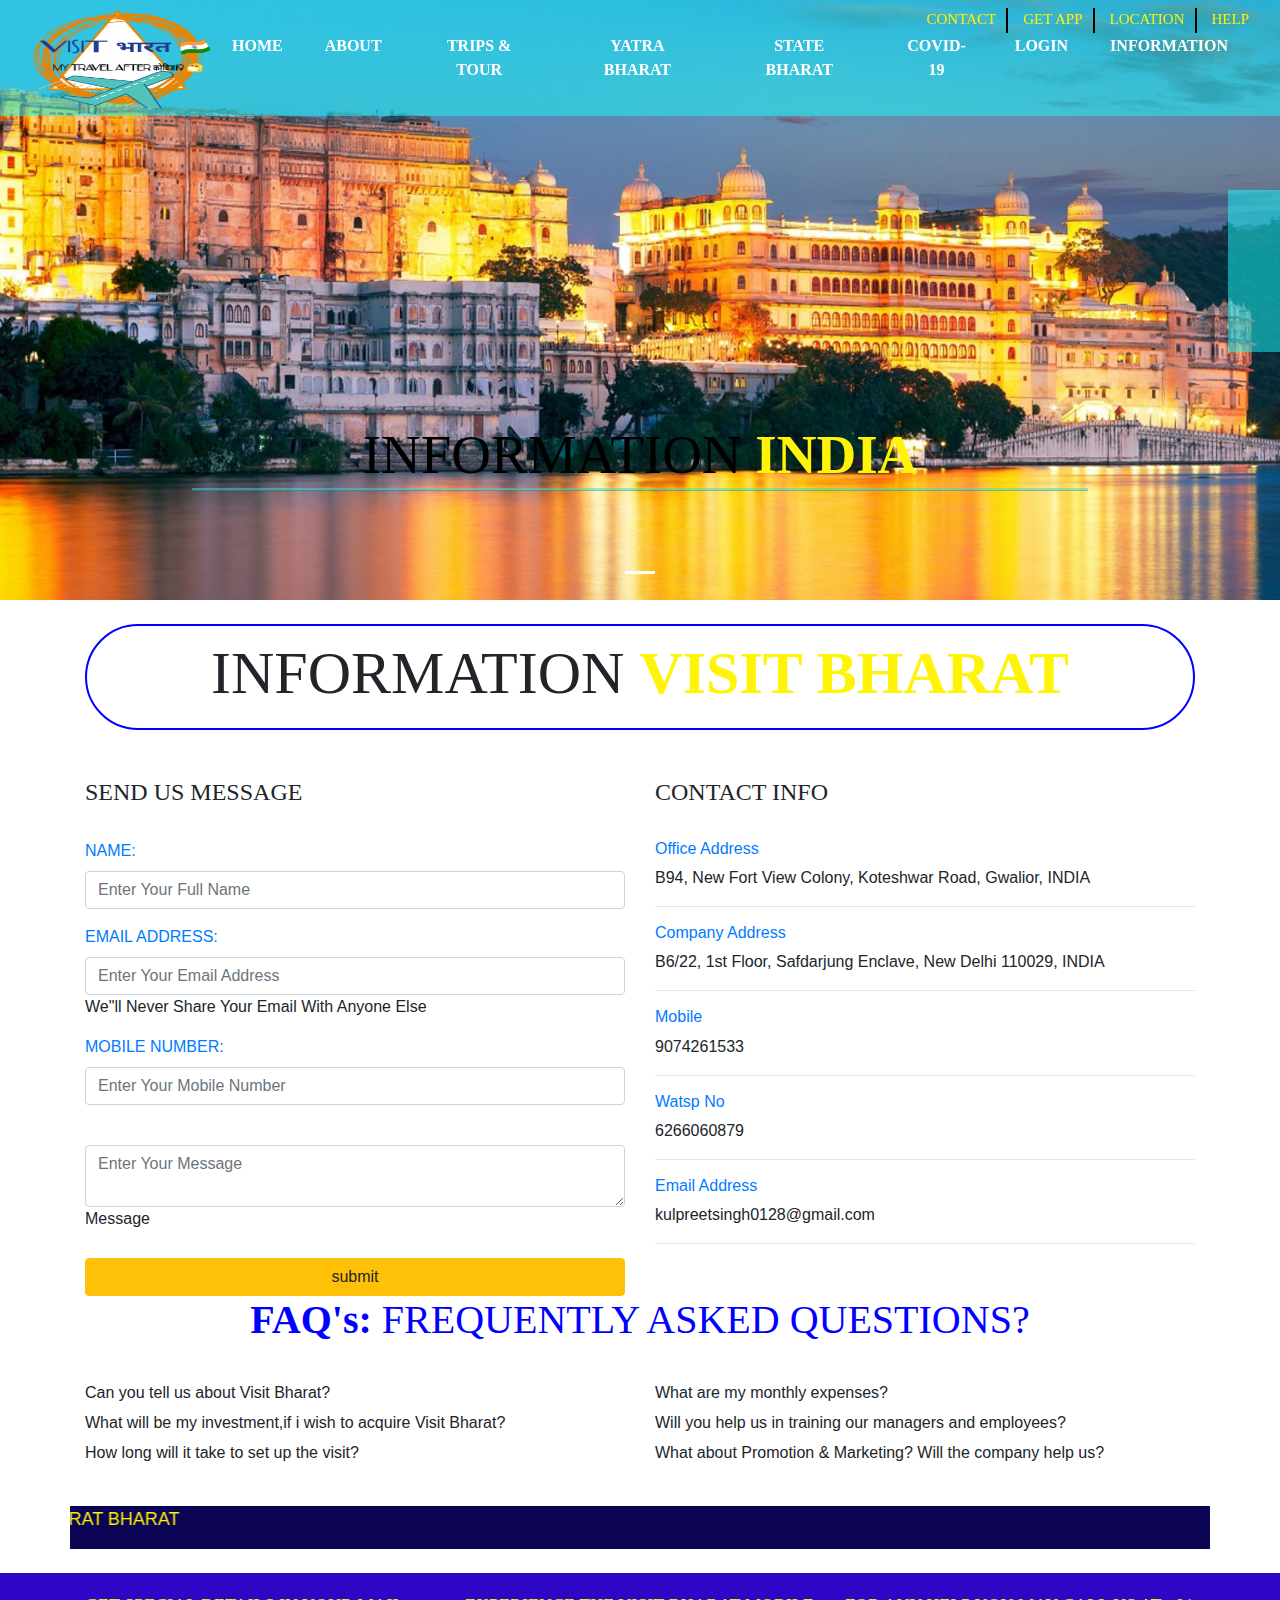
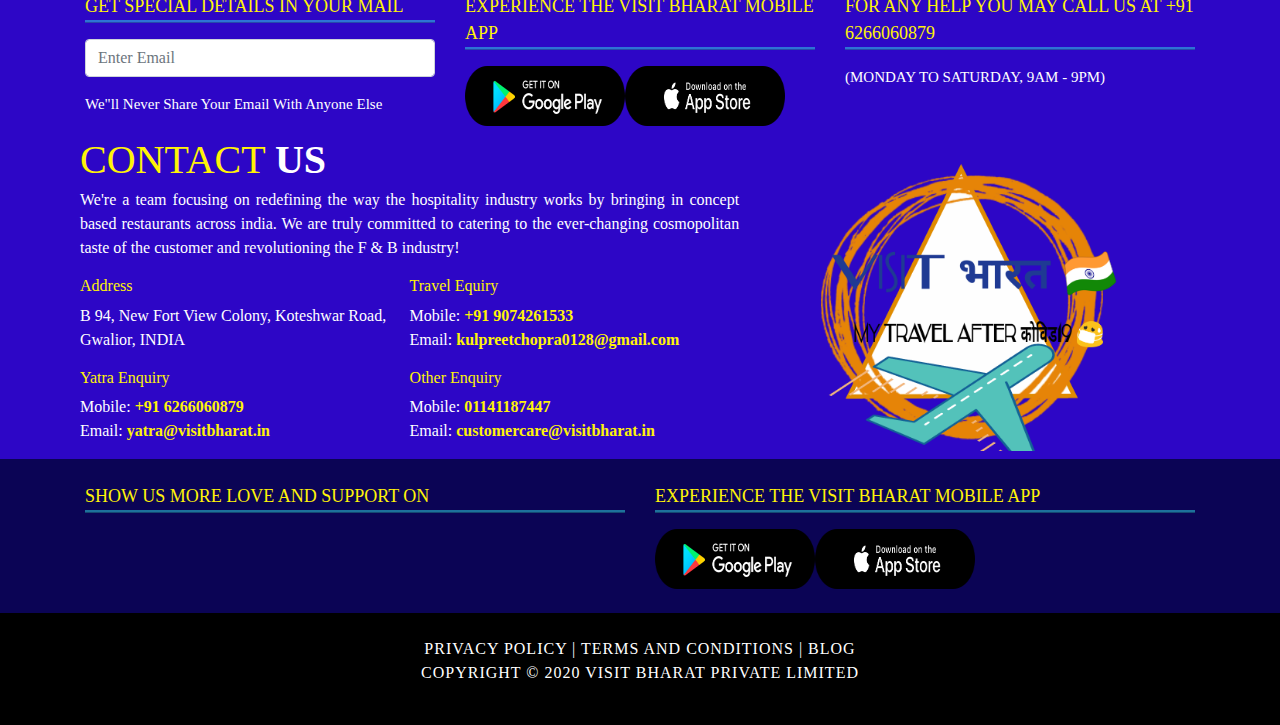
<file: information.html>
<!DOCTYPE html>
<html lang="en">
<head>
  <title>Information</title>
  <meta charset="utf-8"/>
  <link rel="stylesheet" href="https://stackpath.bootstrapcdn.com/bootstrap/4.3.1/css/bootstrap.min.css" integrity="sha384-ggOyR0iXCbMQv3Xipma34MD+dH/1fQ784/j6cY/iJTQUOhcWr7x9JvoRxT2MZw1T" crossorigin="anonymous">
    <script src="https://code.jquery.com/jquery-3.3.1.slim.min.js" integrity="sha384-q8i/X+965DzO0rT7abK41JStQIAqVgRVzpbzo5smXKp4YfRvH+8abtTE1Pi6jizo" crossorigin="anonymous"></script>
    <meta name="viewport" content="width=device-width, initial-scale=1, shrink-to-fit=no">
    <link rel="stylesheet" type="text/css" href="CSS/visit-bharat.css">
    <link rel="stylesheet" href="https://stackpath.bootstrapcdn.com/bootstrap/4.5.0/css/bootstrap.min.css" integrity="sha384-9aIt2nRpC12Uk9gS9baDl411NQApFmC26EwAOH8WgZl5MYYxFfc+NcPb1dKGj7Sk" crossorigin="anonymous">
    <script src="https://code.jquery.com/jquery-3.5.1.slim.min.js" integrity="sha384-DfXdz2htPH0lsSSs5nCTpuj/zy4C+OGpamoFVy38MVBnE+IbbVYUew+OrCXaRkfj" crossorigin="anonymous"></script>
    <script src="https://cdn.jsdelivr.net/npm/popper.js@1.16.0/dist/umd/popper.min.js" integrity="sha384-Q6E9RHvbIyZFJoft+2mJbHaEWldlvI9IOYy5n3zV9zzTtmI3UksdQRVvoxMfooAo" crossorigin="anonymous"></script>
    <script src="https://stackpath.bootstrapcdn.com/bootstrap/4.5.0/js/bootstrap.min.js" integrity="sha384-OgVRvuATP1z7JjHLkuOU7Xw704+h835Lr+<!-- <!-- 6QL9UvYjZE3Ipu6Tp75j7Bh --> -->/kR0JKI" crossorigin="anonymous"></script>
    <link rel="stylesheet" href="https://pro.fontawesome.com/releases/v5.10.0/css/all.css" integrity="sha384-AYmEC3Yw5cVb3ZcuHtOA93w35dYTsvhLPVnYs9eStHfGJvOvKxVfELGroGkvsg+p" crossorigin="anonymous"/>
    <link rel="stylesheet" href="https://cdnjs.cloudflare.com/ajax/libs/animate.css/4.0.0/animate.min.css"> 
      
  </head>
  <body onload="myFunction()">
  <div id="loading"></div> 
    <!-- navbar start -->
    <div class="container-fluid">
      <nav class="navbar navbar-expand-sm navbar-dark fixed-top a bg">
        <div class="container-fluid">
          <a href="index.html">
            <img class="web-logo" src="IMAGE/bharatlogo1.png" width="180px" height="100px" ;>       
            <img class="mob-logo" src="IMAGE/bharatmob1.png"width="180px" height="100px" ;>
          </a>
          <a>
            <button class="navbar-toggler"style="background: #2507ffc2" data-toggle="collapse" data-target="#a">
              <span class="navbar-toggler-icon" ></span>
            </button>
          </a>
          <div class="collapse navbar-collapse" id="a">
            <ul class="navbar-nav ml-auto " style="text-align:center;">
              <li class="nav-item" >
                <button type="button" class="btn li-color"><a href="index.html" class="nav-link">HOME</a></button>
              </li>
              <li class="nav-item">
                <button type="button" class="btn "><a href="about.html" class="nav-link">ABOUT</a></button>
              </li>
              <li class="nav-item">
                <button type="button" class="btn"><a href="places.html" class="nav-link">TRIPS & TOUR</a></button>
              </li>
              <li class="nav-item">
                <button type="button" class="btn "><a href="yatra.html" class="nav-link">YATRA BHARAT</a></button>
              </li>
              <li class="nav-item">
                <button type="button" class="btn "><a href="state.html" class="nav-link">STATE BHARAT</a></button>
              </li>
              <li class="nav-item">
                <button type="button" class="btn "><a href="covid19.html" class="nav-link">COVID-19</a></button>
              </li>
              <li class="nav-item">
                <button type="button" class="btn"><a href="login.html" class="nav-link">LOGIN</a></button>
              </li>
              <li class="n style=av-item">
                <button type="button" class="btn "><a href="information.html" class="nav-link">INFORMATION </a></button>
              </li>
            </ul>
            <br>
          </div>
        </div>
      </nav>
    </div>
    <!-- navbar end -->

    <!-- navbar1 end -->
    <div class="container-fluid i">
      <nav class="navbar navbar-expand-sm navbar-dark fixed-top  bg">
        <div class="container-fluid ">
          <button class="navbar-toggler i" data-toggle="collapse" data-target="#a"></a>
            <span class="navbar-toggler-icon"></span>
          </button>
          <div class="collapse navbar-collapse" id="a">
            <ul class="navbar-nav ml-auto" style="text-align:center;">
              <li class="nav-item" style="float: left">
                <a type="button" data-toggle="modal"data-target="#aa"><i class="fas fa-phone-alt"style="color:black; font-size: 20px;"></i>
                  <span class="b b-color" >CONTACT</span>
                </a>
                <li><span class="spacer-line"></span></li>
              </li>
              <li class="nav-item">
                <a type="button" data-toggle="modal"data-target="#ab"><i class="fas fa-mobile-alt"style="color:black; font-size: 20px;"></i>
                  <span class="b b-color">GET APP</span>
                </a>
                <li><span class="spacer-line"></span></li>
              </li>
              <li class="nav-item">
                <a type="button" data-toggle="modal"data-target="#ac"><i class="fas fa-map-marker-alt"style="color:black; font-size: 20px;"></i>
                  <span class="b b-color">LOCATION</span>
                </a>
                <li><span class="spacer-line"></span></li>
              </li>
              <li class="nav-item">
                <a type="button" data-toggle="modal"data-target="#ad"><i class="far fa-question-circle"style="color:black; font-size: 20px;"></i>
                  <span class="b b-color">HELP</span>
                </a>
              </li>
            </ul>
          </div>
        </div>
      </nav>
    </div>
    <!-- navbar1 end -->

    <!-- contact trigger start -->
    <div class="modal fade" id="aa">
      <div class="modal-dialog" >
        <div class="modal-content">
          <div class="modal-header"style="background-color:#fff307;">
            <h5 class="modal-title" style="color:blue" id="exampleModalLabel"><i class="fas fa-phone-alt"style="color:black; font-size: 20px;"></i>CONTACT</h5>
            <button type="button" class="close" data-dismiss="modal" aria-label="Close">
              <span >&times;</span>
            </button>
          </div>
          <div class="modal-body">
            <h6 class="" style="color:#007bff; " >Office Address</h6>
            <p class="">B94, New Fort View Colony, Koteshwar Road, Gwalior, INDIA</p>
            <hr>
            <h6 class="" style="color:#007bff; " >Company Address</h6>
            <p class="">B6/22, 1st Floor, Safdarjung Enclave, New Delhi 110029, INDIA</p>
            <hr>
            <h6 class="" style="color:#007bff; " >Mobile</h6>
            <p class="">9074261533</p>
            <hr>
            <h6 class="" style="color:#007bff; " >Watsp No</h6>
            <p class="">6266060879</p>
            <hr>
            <h6 class="" style="color:#007bff; " >Email Address</h6>
            <p class="">kulpreetsingh0128@gmail.com</p>
            <hr>
            <center>
              <h3 style="background-color:#07a6f02b">
                <a href="https://www.linkedin.com"><i class="fab fa-whatsapp-square" style="color:#0cf241; font-size: 30px;"></i></a>
                <a href="https://www.linkedin.com"><i class="fab fa-linkedin fa-2x" style="color:#0b9ae1; font-size: 30px;"></i></a>
                <a href="https://www.facebook.com/"><i class="fab fa-facebook-square fa-2x" style="color: #3e1afb;font-size: 30px;"></i></a>
                <a href="https://www.twitter.com/"><i class="fab fa-twitter" style="color:#1a87fb; font-size: 30px;"></i></a>
                <a href="https://www.instagram.com/"><i class="fab fa-instagram fa-2x" style="color:#d7078e; font-size: 30px;"></i></a>
              </h3>
            </center>
          </div>
        </div>
      </div>
    </div>
    <!--contact trigger end-->

    <!-- get app start -->
    <div class="modal fade" id="ab">
      <div class="modal-dialog" >
        <div class="modal-content">
          <div class="modal-header"style="background-color:#fff307;">
            <h5 class="modal-title" style="color:blue;" id="exampleModalLabel"><i class="fas fa-mobile-alt"style="color:black; font-size: 20px;"></i>GET APP</h5>
            <button type="button" class="close" data-dismiss="modal" aria-label="Close">
              <span >&times;</span>
            </button>
          </div>
          <div class="modal-body">
            <center>
              <br>
              <a href="https://play.google.com/store?hl=en_IN">
                <img src="IMAGE/googleplay.png" width="60%" height="120px;"></a>
              <hr><br>
              <a href="https://www.apple.com/ios/app-store/">
                <img src="IMAGE/appleplay.png" width="60%" height="120px;"></a>
              <hr>
              <h3 style="background-color:#07a6f02b">
                <a href="https://www.linkedin.com"><i class="fab fa-whatsapp-square" style="color:#0cf241; font-size: 30px;"></i></a>
                <a href="https://www.linkedin.com"><i class="fab fa-linkedin fa-2x" style="color:#0b9ae1; font-size: 30px;"></i></a>
                <a href="https://www.facebook.com/"><i class="fab fa-facebook-square fa-2x" style="color: #3e1afb;font-size: 30px;"></i></a>
                <a href="https://www.twitter.com/"><i class="fab fa-twitter" style="color:#1a87fb; font-size: 30px;"></i></a>
                <a href="https://www.instagram.com/"><i class="fab fa-instagram fa-2x" style="color:#d7078e; font-size: 30px;"></i></a>
              </h3>
            </center>
          </div>
        </div>
      </div>
    </div>
    <!--get app end-->

    <!--location start-->
    <div class="modal fade" id="ac">
      <div class="modal-dialog" >
        <div class="modal-content">
          <div class="modal-header"style="background-color:#fff307;">
            <h5 class="modal-title" style="color:blue;" id="exampleModalLabel"><i class="fas fa-map-marker-alt"style="color:black; font-size: 20px;"></i>LOCATION</h5>
            <button type="button" class="close" data-dismiss="modal" aria-label="Close">
              <span >&times;</span>
            </button>
          </div>
          <div class="modal-body">
            <iframe src="https://www.google.com/maps/embed?pb=!1m18!1m12!1m3!1d7157.926049658113!2d78.16014422433514!3d26.23039093370471!2m3!1f0!2f0!3f0!3m2!1i1024!2i768!4f13.1!3m3!1m2!1s0x3976c68c49c46903%3A0x66d483370c217eb3!2sFort%20View%20Colony%2C%20Gwalior%2C%20Madhya%20Pradesh%20474008!5e0!3m2!1sen!2sin!4v1594206637241!5m2!1sen!2sin" width="100%" height="500" frameborder="0" style="border:0;" allowfullscreen="" aria-hidden="false" tabindex="0"></iframe>
            <center>
              <h3 style="background-color:#07a6f02b">
                <a href="https://www.linkedin.com"><i class="fab fa-whatsapp-square" style="color:#0cf241; font-size: 30px;"></i></a>
                <a href="https://www.linkedin.com"><i class="fab fa-linkedin fa-2x" style="color:#0b9ae1; font-size: 30px;"></i></a>
                <a href="https://www.facebook.com/"><i class="fab fa-facebook-square fa-2x" style="color: #3e1afb;font-size: 30px;"></i></a>
                <a href="https://www.twitter.com/"><i class="fab fa-twitter" style="color:#1a87fb; font-size: 30px;"></i></a>
                <a href="https://www.instagram.com/"><i class="fab fa-instagram fa-2x" style="color:#d7078e; font-size: 30px;"></i></a>
              </h3>
            </center>
          </div>
        </div>
      </div>
    </div>
    <!-- end location -->

    <!--help start-->
    <div class="modal fade" id="ad">
      <div class="modal-dialog" >
        <div class="modal-content">
          <div class="modal-header"style="background-color:#fff307;">
            <h5 class="modal-title" style="color:blue;" id="exampleModalLabel"><i class="far fa-question-circle"style="color:black; font-size: 20px;"></i>HELP</h5>
            <button type="button" class="close" data-dismiss="modal" aria-label="Close">
              <span >&times;</span>
            </button>
          </div>
          <div class="modal-body">
            <h6 class="" style="color:#007bff; " >Mobile</h6>
            <p class="">9074261533</p>
            <hr>
            <h6 class="" style="color:#007bff; " >Watsp No</h6>
            <p class="">6266060879</p>
            <hr>
            <h6 class="" style="color:#007bff; " >Email Address</h6>
            <p class="">kulpreetsingh0128@gmail.com</p>
            <hr>
            <center>
              
              <h3 style="background-color:#07a6f02b">
                <a href="https://www.linkedin.com"><i class="fab fa-whatsapp-square" style="color:#0cf241; font-size: 30px;"></i></a>
                <a href="https://www.linkedin.com"><i class="fab fa-linkedin fa-2x" style="color:#0b9ae1; font-size: 30px;"></i></a>
                <a href="https://www.facebook.com/"><i class="fab fa-facebook-square fa-2x" style="color: #3e1afb;font-size: 30px;"></i></a>
                <a href="https://www.twitter.com/"><i class="fab fa-twitter" style="color:#1a87fb; font-size: 30px;"></i></a>
                <a href="https://www.instagram.com/"><i class="fab fa-instagram fa-2x" style="color:#d7078e; font-size: 30px;"></i></a>
              </h3>
            </center>
          </div>
        </div>
      </div>
    </div>
    <!-- end help -->

    <!-- slide start -->
    <div class="carousel slide" data-ride="carousel" id="myslide">
      <div class="carousel-inner">
        <div class="carousel-item active " data-interval="10000">
          <img class="sw" src="IMAGE/travel.jpg" alt="First slide"  width="100%" height="600px">
          <div class="carousel-caption d-none d-sm-block animate__animated animate__zoomIn">
            <h1 class=" c">INFORMATION <b style="color:#fff307;">INDIA</b></h1>
          </div>
        </div>
        <!-- <div class="carousel-item " data-interval="10000">
          <img  src="IMAGE/eastbanner.jpg" alt="Second slide" width="100%" height="600px">
          <div class="carousel-caption d-none d-sm-block animate__animated animate__zoomIn">
            <h1 class=" c">EAST <b style="color:#fff307;">भारत</b></h1>
          </div>
        </div>
        <div class="carousel-item " data-interval="10000">
          <img  src="IMAGE/westbanner.jpg" alt="third slide"  width="100%" height="600px">
          <div class="carousel-caption d-none d-sm-block animate__animated animate__zoomIn">
            <h1 class=" c">WEST <b style="color:#fff307;">भारत</b></h1>
          </div>
        </div>
        <div class="carousel-item " data-interval="20000">
          <img  src="IMAGE/northbanner.jpg" alt="fourth slide" width="100%" height="600px">
          <div class="carousel-caption d-none d-sm-block animate__animated animate__zoomIn">
            <h1 class=" c">NORTH <b style="color:#fff307;">भारत</b></h1>
          </div>
        </div>
        <div class="carousel-item " data-interval="20000">
          <img  src="IMAGE/southbanner.jpg" alt="fifth slide"  width="100%" height="600px">
          <div class="carousel-caption d-none d-sm-block animate__animated animate__zoomIn">
            <h1 class=" c">SOUTH <b style="color:#fff307;">भारत</b></h1>
          </div>
        </div> -->
        <ul class="carousel-indicators">
          <li data-target="#myslide" data-slide-to="0" class="active"></li>
          <!-- <li data-target="#myslide" data-slide-to="1" class=""></li>
          <li data-target="#myslide" data-slide-to="2" class=""></li>
          <li data-target="#myslide" data-slide-to="3" class=""></li>
          <li data-target="#myslide" data-slide-to="4" class=""></li> -->
        </ul> 
        <!-- <a href="#myslide" data-slide="prev" class="carousel-control-prev">
          <span class="carousel-control-prev-icon"></span>
        </a>
        <a href="#myslide" data-slide="next" class="carousel-control-next">
          <span class="carousel-control-next-icon"></span>
        </a> -->
      </div>
    </div>
    <!--slide end-->

    <!--sidenav start-->
    <div class="" style="display: none; right: 0px; transform: rotate(180deg);">
      <span class="sidebar-arrow lessarrow " id="sidebar-arrow"></span>
      <a href=""><i class="fas fa-reply-all"  style="color:white; font-size: 30px;"></i></a>
    </div>
    <div id="mySidenav" class="sidenav" style="width: 52px; overflow-x: visible;">
      <a href=""data-toggle="modal"data-target="#ag"><i class="fas fa-user-friends" style="color:#fff307; font-size: 30px;"></i></a>
      <a href=""data-toggle="modal"data-target="#ah"><i class="fas fa-suitcase-rolling" style="color:#fff307; font-size: 30px;"></i></a>
      <a href=""data-toggle="modal"data-target="#aj"><i class="fas fa-comments" style="color:#fff307; font-size: 30px;"></i></a>
      <a href="https://www.makemytrip.com/railways/"><i class="fas fa-bus" style="color:#fff307; font-size: 30px;"></i></a>
    </div>
    <!-- sidenav end -->

    <!--login start-->
    <div class="modal fade" id="ag">
      <div class="modal-dialog" >
        <div class="modal-content">
          <div class="modal-header" style="background-color:#fff307;">
            <h5 class="modal-title" style="color:blue;" id="exampleModalLabel"><i class="far fa-question-circle"style="color:black; font-size: 20px;"></i>LOGIN FORM</h5>
            <button type="button" class="close" data-dismiss="modal" aria-label="Close">
              <span >&times;</span>
            </button>
          </div>
          <div class="modal-body" >
            <div class="form-group">
            <form action="index.html" class="bg-light" onsubmit="return varification()">
                <label for="user">USER ID:</label>
                <input type="email" name="user" id="uname" class="form-control" placeholder="Enter Email Or Phone" >
                <span id="uname1" class="text-danger font-weight-bold"> </span>
              </div>
              <div class="form-group">
                <label for="user">PASSWARD:</label>
                <input type="password" name="user" id="pass" class="form-control" placeholder="Enter Password">
                <span id="password" class="text-danger font-weight-bold"> </span>
                <a href="" class="font-weight-light">Forgotten Passward</a>
              </div>
              <div class="form-group">
          <label for="user" > Confirm Password: </label>
          <input type="password" id="confirmpass" name="user" class="form-control" >
          <span id="confirm" class="text-danger font-weight-bold"> </span>
        </div>
              <div class="form-group">
                <input class="form-control" id="capcha" name="user" placeholder="Enter Code" type="text">
                <img src="IMAGE/captcha.jpg" style="height: 37px;">
                <a href=""class="font-weight-light" type="button"> Refresh Code</a>
                <span id="capcha1" class="text-danger font-weight-bold"> </span>
              </div>
              <input type="submit" name="submit" value="submit" class="btn btn-warning btn-block">
          </form>
        </div>
            <center>
              <h3 style="background-color:#07a6f02b">
                <a href="https://www.linkedin.com"><i class="fab fa-whatsapp-square" style="color:#0cf241; font-size: 30px;"></i></a>
                <a href="https://www.linkedin.com"><i class="fab fa-linkedin fa-2x" style="color:#0b9ae1; font-size: 30px;"></i></a>
                <a href="https://www.facebook.com/"><i class="fab fa-facebook-square fa-2x" style="color: #3e1afb;font-size: 30px;"></i></a>
                <a href="https://www.twitter.com/"><i class="fab fa-twitter" style="color:#1a87fb; font-size: 30px;"></i></a>
                <a href="https://www.instagram.com/"><i class="fab fa-instagram fa-2x" style="color:#d7078e; font-size: 30px;"></i></a>
              </h3>
            </center>
          </div>
        </div>
      </div>
    </div>
    <!-- end login -->


   <!--registration start-->
    <div class="modal fade" id="ah">
      <div class="modal-dialog" >
        <div class="modal-content">
          <div class="modal-header"style="background-color:#fff307;">
            <h5 class="modal-title" style="color:blue;" id="exampleModalLabel"><i class="fas fa-map-marker-alt"style="color:black; font-size: 20px;"></i>BOOK YOUR TRIP</h5>
            <button type="button" class="close" data-dismiss="modal" aria-label="Close">
              <span >&times;</span>
            </button>
          </div>
          <div class="modal-body">
          <form action="information.html" onsubmit="return Book()">
        <div class="form-group">
          <label for="user" > NAME: </label>
          <input type="text" id="user1" name="user" class="form-control" placeholder="Enter Your Full Name">
          <span id="username1" class="text-danger font-weight-bold"> </span>
        </div>
        <div class="form-group">
          <label for="user" > EMAIL ADDRESS: </label>
          <input type="email" id="email1" name="user" class="form-control" placeholder="Enter Your Email Address">
          <span id="emailid1" class="text-danger font-weight-bold"> </span>
        </div>
        <div class="form-group">
          <label for="user" > MOBILE NUMBER: </label>
          <input type="mobile" id="mobile1" name="user" class="form-control" placeholder="Enter Your Mobile Number" >
          <span id="mob1" class="text-danger font-weight-bold"> </span>
        </div>
        <div class="form-group">
          <label for="user" > ADDRESS: </label>
          <textarea type="text" id="add1" name="user" class="form-control" placeholder="Enter Your Permanent Address" ></textarea>
          <span id="address1" class="text-danger font-weight-bold"> </span>
        </div>
        <div class="form-group">
          <label for="user" > GENDER: </label>
          <br>
      <input type="radio" id="genn1" value="Male" name="user">Male
      <br>
      <input type="radio" id="genn2" value="female" name="user">FeMale
      <br>
          <span id="gender1" class="text-danger font-weight-bold"> </span>
        </div>
    <div class="form-group">
      <label for="user" >SELECT OCCUPATION:</label>
      <br>
    <select name="user" id="occu1" class="form-control">
      <option value="-1">Select</option>
      <option value="1">Survice</option>
      <option value="2">Bussiness</option>
            <option value="3">Leader</option>
            <option value="4">Student</option>
            <option value="5">Struggler</option>
            <option value="6">Unemployee</option>
      </select>
    <span id="occupation1" class="text-danger font-weight-bold"> </span>
    </div>
    <div class="form-group">
      <label for="user" >ENTER TRIP DATE:</label>
      <input type="date" id="date1" name="user" class="form-control" >
          <span id="bdate1" class="text-danger font-weight-bold"> </span>
    </div>
    <div class="form-group">
      <label for="user" >YOUR CITY:</label>
    <input type="text" name="user"  id="city1"  class="form-control" placeholder="Enter Your City" >
    <span id="ecity1" class="text-danger font-weight-bold"> </span>
    </div>
    <div class="form-group">
      <label for="user" >POSTAL/ZIP CODE:</label>
    <input type="digit" name="user" id="zip1" class="form-control" placeholder="Enter Zip Code" >
    <span id="zipcode1" class="text-danger font-weight-bold"> </span>
    </div>
    <!--  -->
    <div class="form-group">
      <label for="user" >SELECT TRIP:</label>
      <br>
    <select name="user" id="state1" class="form-control">
      <option value="-1">Select</option>
      <option value="1">College Trip</option>
      <option value="2">Family Trip</option>
            <option value="3">Couple Trip</option>
            <option value="4">Bussiness Trip</option>
            <option value="5">Honeymoon</option>
            <option value="6">Other</option>
      </select>
    <span id="states1" class="text-danger font-weight-bold"> </span>
    </div>
    <div class="form-group">
      <label for="user" >SELECT PAYEMENT METHODE:</label>
      <br>
    <select name="user" id="country1" class="form-control">
      <option value="-1">Select</option>
      <option value="1">Online</option>
      <option value="2">Google Pay</option>
      <option value="3">Net Bank</option>
      <option value="4">Cash</option>
      <option value="5">Check</option>
      <option value="6">Other</option>
      </select>
    <span id="mcountry1" class="text-danger font-weight-bold"> </span>
    </div>
    <div class="form-group">
    <label for="user" >Registered Bank Account Details:</label>
    <input type="digit" name="user" id="acno" class="form-control" placeholder="Enter Your Account Number">
    <span id="acnumber" class="text-danger font-weight-bold"> </span>
    <input type="digit" name="user" id="ifscno" class="form-control" placeholder="Enter Bank IFSC Code">
    <span id="ifscnumber" class="text-danger font-weight-bold"> </span>
    <input type="digit" name="user" id="otp" class="form-control" placeholder="Enter 4 Digits OTP Number">
    <span id="otpno" class="text-danger font-weight-bold"> </span>
    </div>
    <div class="form-group">
      <label for="user" >DO YOU AGREE WITH OUR TERMS AND CONDITIONS: </label>
      <br>
      <input type="radio" id="myes1" value="yes" name="user">yes
      <br>
      <input type="radio" id="mno1" value="no" name="user">no
      <br>
      <span id="kulp1" class="text-danger font-weight-bold"> </span>
    </div>
    <input type="submit"  name="submit" value="submit" class="btn btn-warning btn-block">
    <br>
      </form> 
        <center>
              <h3 style="background-color:#07a6f02b">
                <a href="https://www.linkedin.com"><i class="fab fa-whatsapp-square" style="color:#0cf241; font-size: 30px;"></i></a>
                <a href="https://www.linkedin.com"><i class="fab fa-linkedin fa-2x" style="color:#0b9ae1; font-size: 30px;"></i></a>
                <a href="https://www.facebook.com/"><i class="fab fa-facebook-square fa-2x" style="color: #3e1afb;font-size: 30px;"></i></a>
                <a href="https://www.twitter.com/"><i class="fab fa-twitter" style="color:#1a87fb; font-size: 30px;"></i></a>
                <a href="https://www.instagram.com/"><i class="fab fa-instagram fa-2x" style="color:#d7078e; font-size: 30px;"></i></a>
              </h3>
            </center>
          </div>
        </div>
      </div>
    </div>
    <!-- end registration -->

    <!--comments start-->
    <div class="modal fade" id="aj">
      <div class="modal-dialog" >
        <div class="modal-content">
          <div class="modal-header"style="background-color:#fff307;">
            <h5 class="modal-title" style="color:blue;" id="exampleModalLabel"><i class="fas fa-map-marker-alt"style="color:black; font-size: 20px;"></i>SEND US MESSAGE</h5>
            <button type="button" class="close" data-dismiss="modal" aria-label="Close">
              <span >&times;</span>
            </button>
          </div>
          <div class="modal-body">
            <form action="information.html" onsubmit="return Message()">
     <div class="form-group">
          <label for="user" > NAME: </label>
          <input type="text" id="user3" name="user" class="form-control" placeholder="Enter Your Full Name">
          <span id="username3" class="text-danger font-weight-bold"> </span>
        </div>
        <div class="form-group">
          <label for="user" > EMAIL ADDRESS: </label>
          <input type="email" id="email3" name="user" class="form-control" placeholder="Enter Your Email Address">
          <p class="font-weight-light">We"ll Never Share Your Email With Anyone Else</p>
          <span id="emailid3" class="text-danger font-weight-bold"> </span>
        </div>
        <div class="form-group">
          <label for="user" > MOBILE NUMBER: </label>
          <input type="mobile" id="mobile3" name="user" class="form-control" placeholder="Enter Your Mobile Number" >
          <span id="mob3" class="text-danger font-weight-bold"> </span>
        </div>
        <div class="form-group">
          <textarea type="text" id="mess" name="user" class="form-control" placeholder="Enter Your Message" ></textarea>
          <p class="font-weight-light">Message</p>
          <span id="message" class="text-danger font-weight-bold"> </span>
        </div>
        <input type="submit" name="submit" value="submit" class="btn btn-warning btn-block">
        </div>
      </form>
        <center>
              <h3 style="background-color:#07a6f02b">
                <a href="https://www.linkedin.com"><i class="fab fa-whatsapp-square" style="color:#0cf241; font-size: 30px;"></i></a>
                <a href="https://www.linkedin.com"><i class="fab fa-linkedin fa-2x" style="color:#0b9ae1; font-size: 30px;"></i></a>
                <a href="https://www.facebook.com/"><i class="fab fa-facebook-square fa-2x" style="color: #3e1afb;font-size: 30px;"></i></a>
                <a href="https://www.twitter.com/"><i class="fab fa-twitter" style="color:#1a87fb; font-size: 30px;"></i></a>
                <a href="https://www.instagram.com/"><i class="fab fa-instagram fa-2x" style="color:#d7078e; font-size: 30px;"></i></a>
              </h3>
            </center>
          </div>
        </div>
      </div>
    </div>
    <!-- end message -->

    <!-- main start -->
    <div class="container">
      <br>
     <div class="borderradius">
    <h1 class="text-center heading">INFORMATION <b style="color:#fff307">VISIT BHARAT</b></h1>
    </div>
      <br>
      <div class="row">
        <div class="col-md-6">
        <br> 
          <h4 class="text-justify d">SEND US MESSAGE</h4>
          <br>
        <form action="information.html" onsubmit="return Messageme()">
     <div class="form-group">
          <label for="user" > NAME: </label>
          <input type="text" id="user4" name="user" class="form-control" placeholder="Enter Your Full Name">
          <span id="username4" class="text-danger font-weight-bold"> </span>
        </div>
        <div class="form-group">
          <label for="user" > EMAIL ADDRESS: </label>
          <input type="email" id="email4" name="user" class="form-control" placeholder="Enter Your Email Address">
          <p class="font-weight-light">We"ll Never Share Your Email With Anyone Else</p>
          <span id="emailid4" class="text-danger font-weight-bold"> </span>
        </div>
        <div class="form-group">
          <label  for="user" > MOBILE NUMBER: </label>
          <input type="mobile" id="mobile4" name="user" class="form-control" placeholder="Enter Your Mobile Number" >
          <span id="mob4" class="text-danger font-weight-bold"> </span>
        </div><br>
        <div class="form-group">
          <textarea type="text" id="mess1" name="user" class="form-control" placeholder="Enter Your Message" ></textarea>
          <p class="font-weight-light">Message</p>
          <span id="message1" class="text-danger font-weight-bold"> </span>
        </div>
        <input style="margin-top: 5%" type="submit" name="submit" value="submit" class="btn btn-warning btn-block">
        </div>
      </form>
        <br>
        <div class="col-md-6">
          <br>
        <h4 class="text-justify d">CONTACT INFO</h4>
        <br>
        <h6 class="" style="color:#007bff; " >Office Address</h6>
            <p class="">B94, New Fort View Colony, Koteshwar Road, Gwalior, INDIA</p>
            <hr>
            <h6 class="" style="color:#007bff; " >Company Address</h6>
            <p class="">B6/22, 1st Floor, Safdarjung Enclave, New Delhi 110029, INDIA</p>
            <hr>
            <h6 class="" style="color:#007bff; " >Mobile</h6>
            <p class="">9074261533</p>
            <hr>
            <h6 class="" style="color:#007bff; " >Watsp No</h6>
            <p class="">6266060879</p>
            <hr>
            <h6 class="" style="color:#007bff; " >Email Address</h6>
            <p class="">kulpreetsingh0128@gmail.com</p>
            <hr>
            <center>
              <h3 style="background-color:#07a6f02b">
                <a href="https://www.linkedin.com"><i class="fab fa-whatsapp-square" style="color:#0cf241; font-size: 30px;"></i></a>
                <a href="https://www.linkedin.com"><i class="fab fa-linkedin fa-2x" style="color:#0b9ae1; font-size: 30px;"></i></a>
                <a href="https://www.facebook.com/"><i class="fab fa-facebook-square fa-2x" style="color: #3e1afb;font-size: 30px;"></i></a>
                <a href="https://www.twitter.com/"><i class="fab fa-twitter" style="color:#1a87fb; font-size: 30px;"></i></a>
                <a href="https://www.instagram.com/"><i class="fab fa-instagram fa-2x" style="color:#d7078e; font-size: 30px;"></i></a>
              </h3>
            </center>
        <br>
      </div>
    </div>
  </div>
  <!-- main end -->
    

  <!-- asked start -->
  <div class="container-fluid">
    <h1  class="text-center" style="color: blue"><b>FAQ's: </b>FREQUENTLY ASKED QUESTIONS?</h1></div><br>
    <div  class="container">
      <div class="row">
        <div class="col-md-6">
          <p><i class="far fa-question-circle" style="color:black; font-size: 20px;"></i>Can you tell us about Visit Bharat?<br>
          <i class="far fa-question-circle" style="color:black; font-size: 20px;"></i>What will be my investment,if i wish to acquire Visit Bharat?<br><i class="far fa-question-circle" style="color:black; font-size: 20px;"></i>
          How long will it take to set up the visit?
        </div>
        <div class="col-md-6">
          <p><i class="far fa-question-circle" style="color:black; font-size: 20px;"></i>What are my monthly expenses?<br><i class="far fa-question-circle" style="color:black; font-size: 20px;"></i>
          Will you help us in training our managers and employees?<br><i class="far fa-question-circle" style="color:black; font-size: 20px;"></i>
          What about Promotion &amp; Marketing? Will the company help us?
        </div>
      </div>
    </div>
  </div>
  <!-- asked end -->

  <!-- slider start -->
  <div class="container">
    <br>
    <div class="row" style="background: #0b0455">
        <marquee scrollamount="13" direction="right"><p style="color: #fff307;font-size: 18px"> WELCOME TO VISIT BHARAT&nbsp;&nbsp;&nbsp;   WELCOME TO VISIT BHARAT &nbsp;&nbsp;&nbsp;WELCOME TO VISIT BHARAT &nbsp;&nbsp;&nbsp;  WELCOME TO VISIT BHARAT&nbsp;&nbsp;&nbsp;  WELCOME TO VISIT BHARAT&nbsp;&nbsp;&nbsp;   WELCOME TO VISIT BHARAT&nbsp;&nbsp;&nbsp; WELCOME TO VISIT BHARAT&nbsp;&nbsp;&nbsp;   WELCOME TO VISIT BHARAT&nbsp;&nbsp;&nbsp;  WELCOME TO VISIT BHARAT&nbsp;&nbsp;&nbsp;   WELCOME TO VISIT BHARAT&nbsp;&nbsp;&nbsp;  WELCOME TO VISIT BHARAT&nbsp;&nbsp;&nbsp;   WELCOME TO VISIT BHARAT BHARAT</p></marquee>
        </div><br>
    </div>
    <!-- slider end -->

    <!--contact us start  -->
    <div class="container-fluid d"style="background: #2d06c6;">
      <div class="container">
        <div class="row" style="padding-top: 20px;">
          <div class="col-md-4">
            <p style= "font-size: 18px; color: #fff307;" class="c"><i class="fas fa-envelope" style="color:#fff307; font-size: 18px;"></i>  GET SPECIAL DETAILS IN YOUR MAIL</p>
            <div class="form-group">
              <p><input type="Email" name="" class="form-control"placeholder="Enter Email">
              <!-- <button class="btn btn-info" style="background:#fff307; ">SUBMIT</button></p> -->
              <p class="font-weight-light"style="color: white;font-size: 15px;">We"ll Never Share Your Email With Anyone Else</p>
            </div>
          </div>
          <div class="col-md-4">
            <p style= "font-size: 18px; color: #fff307;" class="c"><i class="fas fa-mobile-alt" style="color:#fff307; font-size: 18px;"></i>  EXPERIENCE THE VISIT BHARAT MOBILE APP</p>
            <a><img src="IMAGE/googleplay.png" width="160px;" height="60px;"><img src="IMAGE/appleplay.png" width="160px"height="60px;"></a>
          </div>
          <div class="col-md-4">
            <p style= "font-size: 18px; color: #fff307;" class="c"><i class="fas fa-phone-alt" style="color:#fff307; font-size: 18px;"></i>  FOR ANY HELP YOU MAY CALL US AT +91 6266060879<br></p><p style="color: white;font-size: 15px;"> (MONDAY TO SATURDAY, 9AM - 9PM)</p>
          </div>
        </div>
      </div>
      <br>
      <div class="container" style="padding-left: 25px;">
        <div class="row">
          <div class="col-md-7">
            <div class="row">
              <h1 class="text-center d" style="color:#fff307;;line-height: 10px; ">CONTACT <b style="color:white">US</b></h1><br><hr>
              <p class="text-justify" style="color: white">We're a team focusing on redefining the way the hospitality industry works by bringing in concept based restaurants across india. We are truly committed to catering to the ever-changing  cosmopolitan taste of the customer and revolutioning the F & B industry!</p> 
            </div>
            <div class="row">
              <div class="col-md-6" style="padding-left: 0px;">
                <h6 class="" style="color:#fff307; " >Address</h6>
                <p class=""style="color: white">B 94, New Fort View Colony, Koteshwar Road, Gwalior, INDIA</p>
              </div>
              <div class="col-md-6" style="padding-left: 0px;">
                <h6 class=""style="color:#fff307; " >Travel Equiry</h6>
                <p class=""style="color: white">Mobile: <b style="color:#fff307;">+91 9074261533</b><br>Email: <b style="color:#fff307;">kulpreetchopra0128@gmail.com</b></p>
              </div>
            </div>
            <div class="row">
              <div class="col-md-6" style="padding-left: 0px;">
                <h6 class=""style="color:#fff307; " >Yatra Enquiry</h6>
                <p class="" style="color: white">Mobile: <b style="color:#fff307;">+91 6266060879</b><br>Email: <b style="color:#fff307;">yatra@visitbharat.in</b></p>
              </div>
              <div class="col-md-6" style="padding-left: 0px;">
                <h6 class="" style="color:#fff307; " >Other Enquiry</h6>
                <p class=""style="color: white">Mobile: <b style="color:#fff307;">01141187447</b><br>Email: <b style="color:#fff307;">customercare@visitbharat.in</b></p>
              </div>
            </div>
          </div>
          <div class=" col -md-4" style="text-align:center;">
            <a href="information.html" class="navbar-brand"><img src ="IMAGE/bharatlogo1.png" width="300px"></a>
          </div>
        </div>
      </div>
    </div>
    <!-- contact us end -->

    <!--love and support -->
    <div class="container-fluid"style="background-color: #0b0455">
      <div class="container">
        <div class="row">
          <div class="col-md-6"><br>
            <p style= "font-size: 18px; color: #fff307;" class="c"><i class="fas fa-mobile-alt" style="color:#fff307; font-size: 18px;"></i>SHOW US MORE LOVE AND SUPPORT ON</p>
            <h3>
              <a href="https://www.linkedin.com"><i class="fab fa-whatsapp-square" style="color:#0cf241; font-size: 30px;"></i></a>
              <a href="https://www.linkedin.com"><i class="fab fa-linkedin fa-2x" style="color:#0b9ae1; font-size: 30px;"></i></a>
              <a href="https://www.facebook.com/"><i class="fab fa-facebook-square fa-2x" style="color: #3e1afb;font-size: 30px;"></i></a>
              <a href="https://www.twitter.com/"><i class="fab fa-twitter" style="color:#1a87fb; font-size: 30px;"></i></a>
              <a href="https://www.instagram.com/"><i class="fab fa-instagram fa-2x" style="color:#d7078e; font-size: 30px;"></i></a>
            </h3>
          </div>
          <div class="col-md-6"><br>
            <p style= "font-size: 18px; color: #fff307;" class="c"><i class="fas fa-mobile-alt" style="color:#fff307; font-size: 18px;"></i>  EXPERIENCE THE VISIT BHARAT MOBILE APP</p>
            <a><img src="IMAGE/googleplay.png" width="160px;" height="60px;"><img src="IMAGE/appleplay.png" width="160px"height="60px;"></a><br>
          </div>
        </div>
        <br>
      </div>
    </div>
    <!-- love support end -->

    <!-- copyright bar start -->
    <div class="container-fluid" style="background-color: black; text-align: center">
      <br>
      <p style=" letter-spacing: 1px;color: white;"class="d">PRIVACY POLICY | TERMS AND CONDITIONS | BLOG<br>COPYRIGHT © 2020 VISIT BHARAT PRIVATE LIMITED</p>
      <br>
    </div>
     <!-- copyright bar end -->
     <script src="JS/visit-bharat.js"></script>
  </body>
</html>
</file>
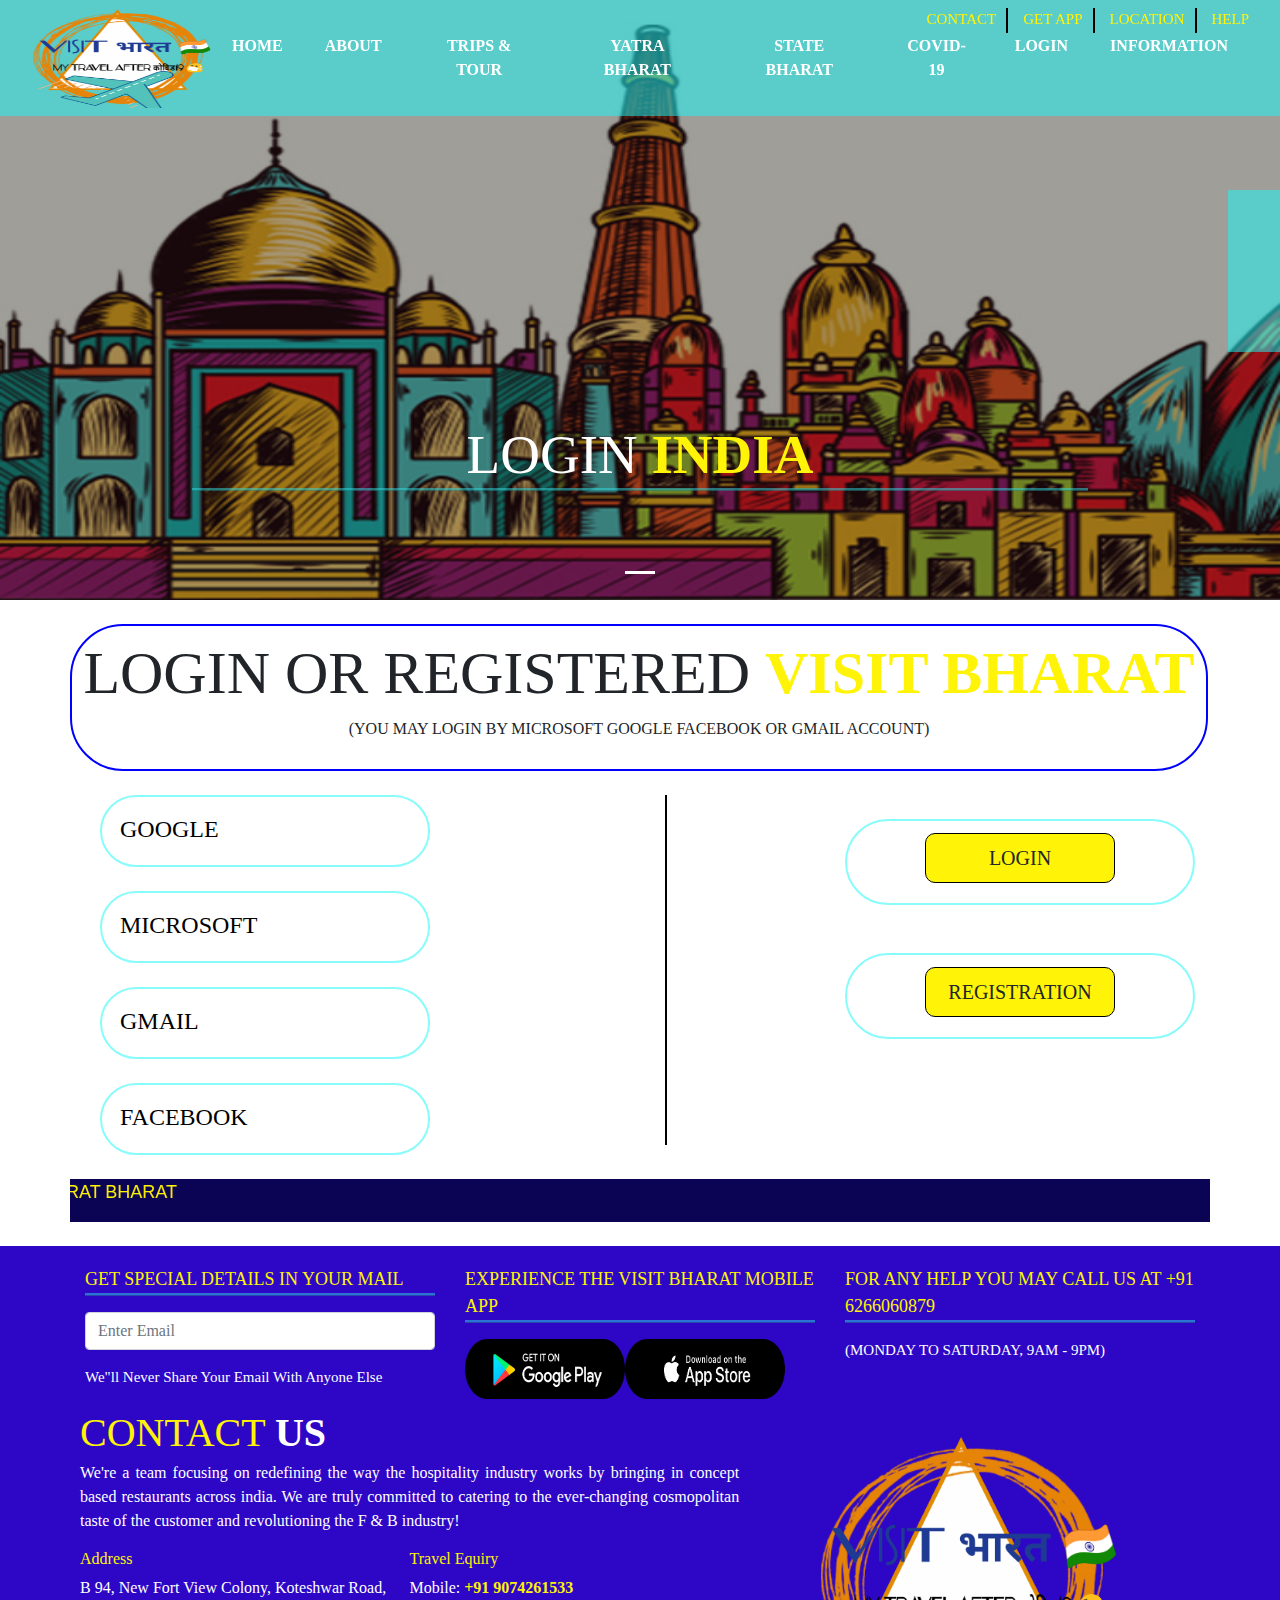
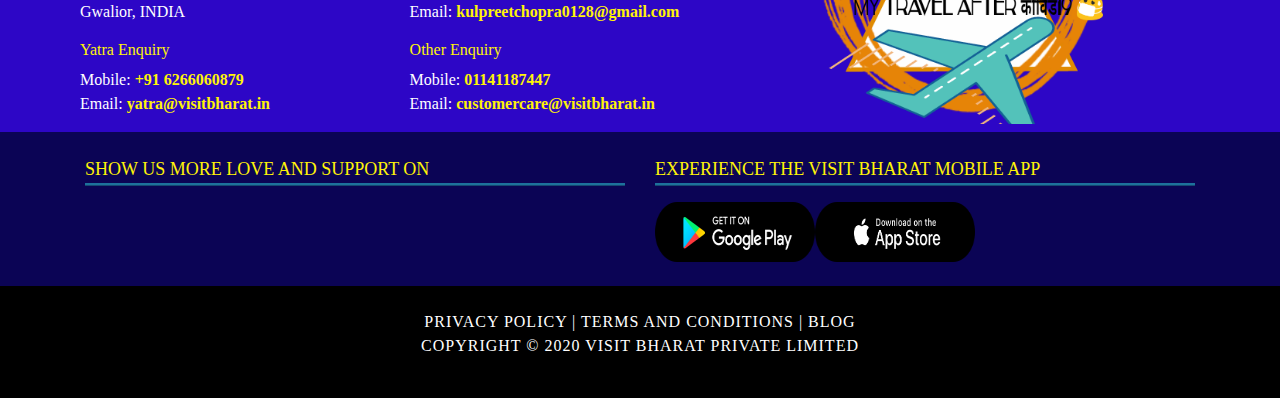
<file: login.html>
<!DOCTYPE html>
<html lang="en">
<head>
  <title>Login</title>
  <meta charset="utf-8"/>
  <link rel="stylesheet" type="text/css" href="CSS/visit-bharat.css">
    <link rel="stylesheet" href="https://stackpath.bootstrapcdn.com/bootstrap/4.3.1/css/bootstrap.min.css" integrity="sha384-ggOyR0iXCbMQv3Xipma34MD+dH/1fQ784/j6cY/iJTQUOhcWr7x9JvoRxT2MZw1T" crossorigin="anonymous">
    <script src="https://code.jquery.com/jquery-3.3.1.slim.min.js" integrity="sha384-q8i/X+965DzO0rT7abK41JStQIAqVgRVzpbzo5smXKp4YfRvH+8abtTE1Pi6jizo" crossorigin="anonymous"></script>
    <meta name="viewport" content="width=device-width, initial-scale=1, shrink-to-fit=no">
    <link rel="stylesheet" href="https://stackpath.bootstrapcdn.com/bootstrap/4.5.0/css/bootstrap.min.css" integrity="sha384-9aIt2nRpC12Uk9gS9baDl411NQApFmC26EwAOH8WgZl5MYYxFfc+NcPb1dKGj7Sk" crossorigin="anonymous">
    <script src="https://code.jquery.com/jquery-3.5.1.slim.min.js" integrity="sha384-DfXdz2htPH0lsSSs5nCTpuj/zy4C+OGpamoFVy38MVBnE+IbbVYUew+OrCXaRkfj" crossorigin="anonymous"></script>
    <script src="https://cdn.jsdelivr.net/npm/popper.js@1.16.0/dist/umd/popper.min.js" integrity="sha384-Q6E9RHvbIyZFJoft+2mJbHaEWldlvI9IOYy5n3zV9zzTtmI3UksdQRVvoxMfooAo" crossorigin="anonymous"></script>
    <script src="https://stackpath.bootstrapcdn.com/bootstrap/4.5.0/js/bootstrap.min.js" integrity="sha384-OgVRvuATP1z7JjHLkuOU7Xw704+h835Lr+<!-- <!-- 6QL9UvYjZE3Ipu6Tp75j7Bh --> -->/kR0JKI" crossorigin="anonymous"></script>
    <link rel="stylesheet" href="https://pro.fontawesome.com/releases/v5.10.0/css/all.css" integrity="sha384-AYmEC3Yw5cVb3ZcuHtOA93w35dYTsvhLPVnYs9eStHfGJvOvKxVfELGroGkvsg+p" crossorigin="anonymous"/>
    <link rel="stylesheet" href="https://cdnjs.cloudflare.com/ajax/libs/animate.css/4.0.0/animate.min.css"> 
    
  </head>
  <body onload="myFunction()">
  <div id="loading"></div>
    <!-- navbar start -->
    <div class="container-fluid">
      <nav class="navbar navbar-expand-sm navbar-dark fixed-top a bg">
        <div class="container-fluid">
          <a href="index.html">
            <img class="web-logo" src="IMAGE/bharatlogo1.png" width="180px" height="100px" ;>       
            <img class="mob-logo" src="IMAGE/bharatmob1.png"width="180px" height="100px" ;>
          </a>
          <a>
            <button class="navbar-toggler"style="background: #2507ffc2" data-toggle="collapse" data-target="#a">
              <span class="navbar-toggler-icon" ></span>
            </button>
          </a>
          <div class="collapse navbar-collapse" id="a">
            <ul class="navbar-nav ml-auto " style="text-align:center;">
              <li class="nav-item" >
                <button type="button" class="btn li-color"><a href="index.html" class="nav-link">HOME</a></button>
              </li>
              <li class="nav-item">
                <button type="button" class="btn "><a href="about.html" class="nav-link">ABOUT</a></button>
              </li>
              <li class="nav-item">
                <button type="button" class="btn"><a href="places.html" class="nav-link">TRIPS & TOUR</a></button>
              </li>
              <li class="nav-item">
                <button type="button" class="btn "><a href="yatra.html" class="nav-link">YATRA BHARAT</a></button>
              </li>
              <li class="nav-item">
                <button type="button" class="btn "><a href="state.html" class="nav-link">STATE BHARAT</a></button>
              </li>
              <li class="nav-item">
                <button type="button" class="btn "><a href="covid19.html" class="nav-link">COVID-19</a></button>
              </li>
              <li class="nav-item">
                <button type="button" class="btn"><a href="login.html" class="nav-link">LOGIN</a></button>
              </li>
              <li class="n style=av-item">
                <button type="button" class="btn "><a href="information.html" class="nav-link">INFORMATION </a></button>
              </li>
            </ul>
            <br>
          </div>
        </div>
      </nav>
    </div>
    <!-- navbar end -->

    <!-- navbar1 end -->
    <div class="container-fluid i">
      <nav class="navbar navbar-expand-sm navbar-dark fixed-top  bg">
        <div class="container-fluid ">
          <button class="navbar-toggler i" data-toggle="collapse" data-target="#a"></a>
            <span class="navbar-toggler-icon"></span>
          </button>
          <div class="collapse navbar-collapse" id="a">
            <ul class="navbar-nav ml-auto" style="text-align:center;">
              <li class="nav-item" style="float: left">
                <a type="button" data-toggle="modal"data-target="#aa"><i class="fas fa-phone-alt"style="color:black; font-size: 20px;"></i>
                  <span class="b b-color" >CONTACT</span>
                </a>
                <li><span class="spacer-line"></span></li>
              </li>
              <li class="nav-item">
                <a type="button" data-toggle="modal"data-target="#ab"><i class="fas fa-mobile-alt"style="color:black; font-size: 20px;"></i>
                  <span class="b b-color">GET APP</span>
                </a>
                <li><span class="spacer-line"></span></li>
              </li>
              <li class="nav-item">
                <a type="button" data-toggle="modal"data-target="#ac"><i class="fas fa-map-marker-alt"style="color:black; font-size: 20px;"></i>
                  <span class="b b-color">LOCATION</span>
                </a>
                <li><span class="spacer-line"></span></li>
              </li>
              <li class="nav-item">
                <a type="button" data-toggle="modal"data-target="#ad"><i class="far fa-question-circle"style="color:black; font-size: 20px;"></i>
                  <span class="b b-color">HELP</span>
                </a>
              </li>
            </ul>
          </div>
        </div>
      </nav>
    </div>
    <!-- navbar1 end -->

    <!-- contact trigger start -->
    <div class="modal fade" id="aa">
      <div class="modal-dialog" >
        <div class="modal-content">
          <div class="modal-header"style="background-color:#fff307;">
            <h5 class="modal-title" style="color:blue" id="exampleModalLabel"><i class="fas fa-phone-alt"style="color:black; font-size: 20px;"></i>CONTACT</h5>
            <button type="button" class="close" data-dismiss="modal" aria-label="Close">
              <span >&times;</span>
            </button>
          </div>
          <div class="modal-body">
            <h6 class="" style="color:#007bff; " >Office Address</h6>
            <p class="">B94, New Fort View Colony, Koteshwar Road, Gwalior, INDIA</p>
            <hr>
            <h6 class="" style="color:#007bff; " >Company Address</h6>
            <p class="">B6/22, 1st Floor, Safdarjung Enclave, New Delhi 110029, INDIA</p>
            <hr>
            <h6 class="" style="color:#007bff; " >Mobile</h6>
            <p class="">9074261533</p>
            <hr>
            <h6 class="" style="color:#007bff; " >Watsp No</h6>
            <p class="">6266060879</p>
            <hr>
            <h6 class="" style="color:#007bff; " >Email Address</h6>
            <p class="">kulpreetsingh0128@gmail.com</p>
            <hr>
            <center>
              <h3 style="background-color:#07a6f02b">
                <a href="https://www.linkedin.com"><i class="fab fa-whatsapp-square" style="color:#0cf241; font-size: 30px;"></i></a>
                <a href="https://www.linkedin.com"><i class="fab fa-linkedin fa-2x" style="color:#0b9ae1; font-size: 30px;"></i></a>
                <a href="https://www.facebook.com/"><i class="fab fa-facebook-square fa-2x" style="color: #3e1afb;font-size: 30px;"></i></a>
                <a href="https://www.twitter.com/"><i class="fab fa-twitter" style="color:#1a87fb; font-size: 30px;"></i></a>
                <a href="https://www.instagram.com/"><i class="fab fa-instagram fa-2x" style="color:#d7078e; font-size: 30px;"></i></a>
              </h3>
            </center>
          </div>
        </div>
      </div>
    </div>
    <!--contact trigger end-->

    <!-- get app start -->
    <div class="modal fade" id="ab">
      <div class="modal-dialog" >
        <div class="modal-content">
          <div class="modal-header"style="background-color:#fff307;">
            <h5 class="modal-title" style="color:blue;" id="exampleModalLabel"><i class="fas fa-mobile-alt"style="color:black; font-size: 20px;"></i>GET APP</h5>
            <button type="button" class="close" data-dismiss="modal" aria-label="Close">
              <span >&times;</span>
            </button>
          </div>
          <div class="modal-body">
            <center>
              <br>
              <a href="https://play.google.com/store?hl=en_IN">
                <img src="IMAGE/googleplay.png" width="60%" height="120px;"></a>
              <hr><br>
              <a href="https://www.apple.com/ios/app-store/">
                <img src="IMAGE/appleplay.png" width="60%" height="120px;"></a>
              <hr>
              <h3 style="background-color:#07a6f02b">
                <a href="https://www.linkedin.com"><i class="fab fa-whatsapp-square" style="color:#0cf241; font-size: 30px;"></i></a>
                <a href="https://www.linkedin.com"><i class="fab fa-linkedin fa-2x" style="color:#0b9ae1; font-size: 30px;"></i></a>
                <a href="https://www.facebook.com/"><i class="fab fa-facebook-square fa-2x" style="color: #3e1afb;font-size: 30px;"></i></a>
                <a href="https://www.twitter.com/"><i class="fab fa-twitter" style="color:#1a87fb; font-size: 30px;"></i></a>
                <a href="https://www.instagram.com/"><i class="fab fa-instagram fa-2x" style="color:#d7078e; font-size: 30px;"></i></a>
              </h3>
            </center>
          </div>
        </div>
      </div>
    </div>
    <!--get app end-->

    <!--location start-->
    <div class="modal fade" id="ac">
      <div class="modal-dialog" >
        <div class="modal-content">
          <div class="modal-header"style="background-color:#fff307;">
            <h5 class="modal-title" style="color:blue;" id="exampleModalLabel"><i class="fas fa-map-marker-alt"style="color:black; font-size: 20px;"></i>LOCATION</h5>
            <button type="button" class="close" data-dismiss="modal" aria-label="Close">
              <span >&times;</span>
            </button>
          </div>
          <div class="modal-body">
            <iframe src="https://www.google.com/maps/embed?pb=!1m18!1m12!1m3!1d7157.926049658113!2d78.16014422433514!3d26.23039093370471!2m3!1f0!2f0!3f0!3m2!1i1024!2i768!4f13.1!3m3!1m2!1s0x3976c68c49c46903%3A0x66d483370c217eb3!2sFort%20View%20Colony%2C%20Gwalior%2C%20Madhya%20Pradesh%20474008!5e0!3m2!1sen!2sin!4v1594206637241!5m2!1sen!2sin" width="100%" height="500" frameborder="0" style="border:0;" allowfullscreen="" aria-hidden="false" tabindex="0"></iframe>
            <center>
              <h3 style="background-color:#07a6f02b">
                <a href="https://www.linkedin.com"><i class="fab fa-whatsapp-square" style="color:#0cf241; font-size: 30px;"></i></a>
                <a href="https://www.linkedin.com"><i class="fab fa-linkedin fa-2x" style="color:#0b9ae1; font-size: 30px;"></i></a>
                <a href="https://www.facebook.com/"><i class="fab fa-facebook-square fa-2x" style="color: #3e1afb;font-size: 30px;"></i></a>
                <a href="https://www.twitter.com/"><i class="fab fa-twitter" style="color:#1a87fb; font-size: 30px;"></i></a>
                <a href="https://www.instagram.com/"><i class="fab fa-instagram fa-2x" style="color:#d7078e; font-size: 30px;"></i></a>
              </h3>
            </center>
          </div>
        </div>
      </div>
    </div>
    <!-- end location -->

    <!--help start-->
    <div class="modal fade" id="ad">
      <div class="modal-dialog" >
        <div class="modal-content">
          <div class="modal-header"style="background-color:#fff307;">
            <h5 class="modal-title" style="color:blue;" id="exampleModalLabel"><i class="far fa-question-circle"style="color:black; font-size: 20px;"></i>HELP</h5>
            <button type="button" class="close" data-dismiss="modal" aria-label="Close">
              <span >&times;</span>
            </button>
          </div>
          <div class="modal-body">
            <h6 class="" style="color:#007bff; " >Mobile</h6>
            <p class="">9074261533</p>
            <hr>
            <h6 class="" style="color:#007bff; " >Watsp No</h6>
            <p class="">6266060879</p>
            <hr>
            <h6 class="" style="color:#007bff; " >Email Address</h6>
            <p class="">kulpreetsingh0128@gmail.com</p>
            <hr>
            <center>
              
              <h3 style="background-color:#07a6f02b">
                <a href="https://www.linkedin.com"><i class="fab fa-whatsapp-square" style="color:#0cf241; font-size: 30px;"></i></a>
                <a href="https://www.linkedin.com"><i class="fab fa-linkedin fa-2x" style="color:#0b9ae1; font-size: 30px;"></i></a>
                <a href="https://www.facebook.com/"><i class="fab fa-facebook-square fa-2x" style="color: #3e1afb;font-size: 30px;"></i></a>
                <a href="https://www.twitter.com/"><i class="fab fa-twitter" style="color:#1a87fb; font-size: 30px;"></i></a>
                <a href="https://www.instagram.com/"><i class="fab fa-instagram fa-2x" style="color:#d7078e; font-size: 30px;"></i></a>
              </h3>
            </center>
          </div>
        </div>
      </div>
    </div>
    <!-- end help -->

    <!--registration start-->
    <div class="modal fade" id="ae">
      <div class="modal-dialog" >
        <div class="modal-content">
          <div class="modal-header"style="background-color:#fff307;">
            <h5 class="modal-title" style="color:blue;" id="exampleModalLabel"><i class="fas fa-map-marker-alt"style="color:black; font-size: 20px;"></i>REGISTRATION FORM</h5>
            <button type="button" class="close" data-dismiss="modal" aria-label="Close">
              <span >&times;</span>
            </button>
          </div>
          <div class="modal-body">
            <form action="login.html" onsubmit="return validation()">
        <div class="form-group">
          <label for="user" > NAME: </label>
          <input type="text" id="user" name="user" class="form-control" placeholder="Enter Your Full Name">
          <span id="username" class="text-danger font-weight-bold"> </span>
        </div>
        <div class="form-group">
          <label for="user" > EMAIL ADDRESS: </label>
          <input type="email" id="email" name="user" class="form-control" placeholder="Enter Your Email Address">
          <span id="emailid" class="text-danger font-weight-bold"> </span>
        </div>
        <div class="form-group">
          <label for="user" > MOBILE NUMBER: </label>
          <input type="mobile" id="mobile" name="user" class="form-control" placeholder="Enter Your Mobile Number" >
          <span id="mob" class="text-danger font-weight-bold"> </span>
        </div>
        <div class="form-group">
          <label for="user" > ADDRESS: </label>
          <textarea type="text" id="add" name="user" class="form-control" placeholder="Enter Your Permanent Address" ></textarea>
          <span id="address" class="text-danger font-weight-bold"> </span>
        </div>
        <div class="form-group">
          <label for="user" > GENDER: </label>
          <br>
      <input type="radio" id="gen1" value="Male" name="user">Male
      <br>
      <input type="radio" id="gen2" value="female" name="user">FeMale
      <br>
          <span id="gender" class="text-danger font-weight-bold"> </span>
        </div>
        <div class="form-group">
      <label for="user" >ENTER D.O.B:</label>
      <input type="date" id="date" name="user" class="form-control" >
          <span id="bdate" class="text-danger font-weight-bold"> </span>
    </div>
    <div class="form-group">
      <label for="user" >SELECT OCCUPATION:</label>
      <br>
    <select name="user" id="occu" class="form-control">
      <option value="-1">Select</option>
      <option value="1">Survice</option>
      <option value="2">Bussiness</option>
            <option value="3">Leader</option>
            <option value="4">Student</option>
            <option value="5">Struggler</option>
            <option value="6">Unemployee</option>
      </select>
    <span id="occupation" class="text-danger font-weight-bold"> </span>
    </div>
    <div class="form-group">
      <label for="user" >YOUR CITY:</label>
    <input type="text" name="user"  id="city"  class="form-control" placeholder="Enter Your City" >
    <span id="ecity" class="text-danger font-weight-bold"> </span>
    </div>
    <div class="form-group">
      <label for="user" >POSTAL/ZIP CODE:</label>
    <input type="digit" name="user" id="zip" class="form-control" placeholder="Enter Zip Code" >
    <span id="zipcode" class="text-danger font-weight-bold"> </span>
    </div>
    <!--  -->
    <div class="form-group">
      <label for="user" >SELECT STATE:</label>
      <br>
    <select name="user" id="state" class="form-control">
      <option value="-1">Select</option>
      <option value="1">Madhya Pradesh</option>
      <option value="2">Bihar</option>
            <option value="3">Punjab</option>
            <option value="4">Maharashtra</option>
            <option value="5">West Bangal</option>
            <option value="6">Other</option>
      </select>
    <span id="states" class="text-danger font-weight-bold"> </span>
    </div>
    <div class="form-group">
      <label for="user" >SELECT COUNTRY:</label>
      <br>
    <select name="user" id="country" class="form-control">
      <option value="-1">Select</option>
      <option value="1">India</option>
      <option value="2">United States</option>
      <option value="3">Russia</option>
      <option value="4">Canada</option>
      <option value="5">China</option>
      <option value="6">Other</option>
      </select>
    <span id="mcountry" class="text-danger font-weight-bold"> </span>
    </div>
    <div class="form-group">
      <label for="user" >DO YOU AGREE WITH OUR TERMS AND CONDITIONS: </label>
      <br>
      <input type="radio" id="myes" value="yes" name="user">yes
      <br>
      <input type="radio" id="mno" value="no" name="user">no
      <br>
      <span id="kulp" class="text-danger font-weight-bold"> </span>
    </div>
    <input type="submit" name="submit" value="submit" class="btn btn-warning btn-block">
      </form>
        </div>
        <center>
              <h3 style="background-color:#07a6f02b">
                <a href="https://www.linkedin.com"><i class="fab fa-whatsapp-square" style="color:#0cf241; font-size: 30px;"></i></a>
                <a href="https://www.linkedin.com"><i class="fab fa-linkedin fa-2x" style="color:#0b9ae1; font-size: 30px;"></i></a>
                <a href="https://www.facebook.com/"><i class="fab fa-facebook-square fa-2x" style="color: #3e1afb;font-size: 30px;"></i></a>
                <a href="https://www.twitter.com/"><i class="fab fa-twitter" style="color:#1a87fb; font-size: 30px;"></i></a>
                <a href="https://www.instagram.com/"><i class="fab fa-instagram fa-2x" style="color:#d7078e; font-size: 30px;"></i></a>
              </h3>
            </center>
          </div>
        </div>
      </div>
    </div>
    <!-- end registration -->
    
    <!-- slide start -->
    <div class="carousel slide" data-ride="carousel" id="myslide">
      <div class="carousel-inner">
        <div class="carousel-item active " data-interval="10000">
          <img class="sw" src="IMAGE/about.jpg" alt="First slide"  width="100%" height="600px">
          <div class="carousel-caption d-none d-sm-block animate__animated animate__zoomIn">
            <h1 class=" c">LOGIN <b style="color:#fff307;">INDIA</b></h1>
          </div>
        </div>
        <!-- <div class="carousel-item " data-interval="10000">
          <img  src="IMAGE/eastbanner.jpg" alt="Second slide" width="100%" height="600px">
          <div class="carousel-caption d-none d-sm-block animate__animated animate__zoomIn">
            <h1 class=" c">EAST <b style="color:#fff307;">भारत</b></h1>
          </div>
        </div>
        <div class="carousel-item " data-interval="10000">
          <img  src="IMAGE/westbanner.jpg" alt="third slide"  width="100%" height="600px">
          <div class="carousel-caption d-none d-sm-block animate__animated animate__zoomIn">
            <h1 class=" c">WEST <b style="color:#fff307;">भारत</b></h1>
          </div>
        </div>
        <div class="carousel-item " data-interval="20000">
          <img  src="IMAGE/northbanner.jpg" alt="fourth slide" width="100%" height="600px">
          <div class="carousel-caption d-none d-sm-block animate__animated animate__zoomIn">
            <h1 class=" c">NORTH <b style="color:#fff307;">भारत</b></h1>
          </div>
        </div>
        <div class="carousel-item " data-interval="20000">
          <img  src="IMAGE/southbanner.jpg" alt="fifth slide"  width="100%" height="600px">
          <div class="carousel-caption d-none d-sm-block animate__animated animate__zoomIn">
            <h1 class=" c">SOUTH <b style="color:#fff307;">भारत</b></h1>
          </div>
        </div> -->
        <ul class="carousel-indicators">
          <li data-target="#myslide" data-slide-to="0" class="active"></li>
         <!--  <li data-target="#myslide" data-slide-to="1" class=""></li>
          <li data-target="#myslide" data-slide-to="2" class=""></li>
          <li data-target="#myslide" data-slide-to="3" class=""></li>
          <li data-target="#myslide" data-slide-to="4" class=""></li> -->
        </ul> 
        <!-- <a href="#myslide" data-slide="prev" class="carousel-control-prev">
          <span class="carousel-control-prev-icon"></span>
        </a>
        <a href="#myslide" data-slide="next" class="carousel-control-next">
          <span class="carousel-control-next-icon"></span>
        </a> -->
      </div>
    </div>
    <!--slide end-->

    <!--sidenav start-->
    <div class="" style="display: none; right: 0px; transform: rotate(180deg);">
      <span class="sidebar-arrow lessarrow " id="sidebar-arrow"></span>
      <a href=""><i class="fas fa-reply-all"  style="color:white; font-size: 30px;"></i></a>
    </div>
    <div id="mySidenav" class="sidenav" style="width: 52px; overflow-x: visible;">
      <a href=""data-toggle="modal"data-target="#ag"><i class="fas fa-user-friends" style="color:#fff307; font-size: 30px;"></i></a>
      <a href=""data-toggle="modal"data-target="#ah"><i class="fas fa-suitcase-rolling" style="color:#fff307; font-size: 30px;"></i></a>
      <a href=""data-toggle="modal"data-target="#aj"><i class="fas fa-comments" style="color:#fff307; font-size: 30px;"></i></a>
      <a href="https://www.makemytrip.com/railways/"><i class="fas fa-bus" style="color:#fff307; font-size: 30px;"></i></a>
    </div>
    <!-- sidenav end -->

    <!--login start-->
    <div class="modal fade" id="ag">
      <div class="modal-dialog" >
        <div class="modal-content">
          <div class="modal-header" style="background-color:#fff307;">
            <h5 class="modal-title" style="color:blue;" id="exampleModalLabel"><i class="far fa-question-circle"style="color:black; font-size: 20px;"></i>LOGIN FORM</h5>
            <button type="button" class="close" data-dismiss="modal" aria-label="Close">
              <span >&times;</span>
            </button>
          </div>
          <div class="modal-body" >
            <div class="form-group">
            <form action="index.html" class="bg-light" onsubmit="return varification()">
                <label for="user">USER ID:</label>
                <input type="email" name="user" id="uname" class="form-control" placeholder="Enter Email Or Phone" >
                <span id="uname1" class="text-danger font-weight-bold"> </span>
              </div>
              <div class="form-group">
                <label for="user">PASSWARD:</label>
                <input type="password" name="user" id="pass" class="form-control" placeholder="Enter Password">
                <span id="password" class="text-danger font-weight-bold"> </span>
                <a href="" class="font-weight-light">Forgotten Passward</a>
              </div>
              <div class="form-group">
          <label for="user" > Confirm Password: </label>
          <input type="password" id="confirmpass" name="user" class="form-control" >
          <span id="confirm" class="text-danger font-weight-bold"> </span>
        </div>
              <div class="form-group">
                <input class="form-control" id="capcha" name="user" placeholder="Enter Code" type="text">
                <img src="IMAGE/captcha.jpg" style="height: 37px;">
                <a href=""class="font-weight-light" type="button"> Refresh Code</a>
                <span id="capcha1" class="text-danger font-weight-bold"> </span>
              </div>
              <input type="submit" name="submit" value="submit" class="btn btn-warning btn-block">
          </form>
        </div>
            <center>
              <h3 style="background-color:#07a6f02b">
                <a href="https://www.linkedin.com"><i class="fab fa-whatsapp-square" style="color:#0cf241; font-size: 30px;"></i></a>
                <a href="https://www.linkedin.com"><i class="fab fa-linkedin fa-2x" style="color:#0b9ae1; font-size: 30px;"></i></a>
                <a href="https://www.facebook.com/"><i class="fab fa-facebook-square fa-2x" style="color: #3e1afb;font-size: 30px;"></i></a>
                <a href="https://www.twitter.com/"><i class="fab fa-twitter" style="color:#1a87fb; font-size: 30px;"></i></a>
                <a href="https://www.instagram.com/"><i class="fab fa-instagram fa-2x" style="color:#d7078e; font-size: 30px;"></i></a>
              </h3>
            </center>
          </div>
        </div>
      </div>
    </div>
    <!-- end login -->

    <!--registration start-->
    <div class="modal fade" id="ah">
      <div class="modal-dialog" >
        <div class="modal-content">
          <div class="modal-header"style="background-color:#fff307;">
            <h5 class="modal-title" style="color:blue;" id="exampleModalLabel"><i class="fas fa-map-marker-alt"style="color:black; font-size: 20px;"></i>BOOK YOUR TRIP</h5>
            <button type="button" class="close" data-dismiss="modal" aria-label="Close">
              <span >&times;</span>
            </button>
          </div>
          <div class="modal-body">
          <form action="login.html" onsubmit="return Book()">
        <div class="form-group">
          <label for="user" > NAME: </label>
          <input type="text" id="user1" name="user" class="form-control" placeholder="Enter Your Full Name">
          <span id="username1" class="text-danger font-weight-bold"> </span>
        </div>
        <div class="form-group">
          <label for="user" > EMAIL ADDRESS: </label>
          <input type="email" id="email1" name="user" class="form-control" placeholder="Enter Your Email Address">
          <span id="emailid1" class="text-danger font-weight-bold"> </span>
        </div>
        <div class="form-group">
          <label for="user" > MOBILE NUMBER: </label>
          <input type="mobile" id="mobile1" name="user" class="form-control" placeholder="Enter Your Mobile Number" >
          <span id="mob1" class="text-danger font-weight-bold"> </span>
        </div>
        <div class="form-group">
          <label for="user" > ADDRESS: </label>
          <textarea type="text" id="add1" name="user" class="form-control" placeholder="Enter Your Permanent Address" ></textarea>
          <span id="address1" class="text-danger font-weight-bold"> </span>
        </div>
        <div class="form-group">
          <label for="user" > GENDER: </label>
          <br>
      <input type="radio" id="genn1" value="Male" name="user">Male
      <br>
      <input type="radio" id="genn2" value="female" name="user">FeMale
      <br>
          <span id="gender1" class="text-danger font-weight-bold"> </span>
        </div>
    <div class="form-group">
      <label for="user" >SELECT OCCUPATION:</label>
      <br>
    <select name="user" id="occu1" class="form-control">
      <option value="-1">Select</option>
      <option value="1">Survice</option>
      <option value="2">Bussiness</option>
            <option value="3">Leader</option>
            <option value="4">Student</option>
            <option value="5">Struggler</option>
            <option value="6">Unemployee</option>
      </select>
    <span id="occupation1" class="text-danger font-weight-bold"> </span>
    </div>
    <div class="form-group">
      <label for="user" >ENTER TRIP DATE:</label>
      <input type="date" id="date1" name="user" class="form-control" >
          <span id="bdate1" class="text-danger font-weight-bold"> </span>
    </div>
    <div class="form-group">
      <label for="user" >YOUR CITY:</label>
    <input type="text" name="user"  id="city1"  class="form-control" placeholder="Enter Your City" >
    <span id="ecity1" class="text-danger font-weight-bold"> </span>
    </div>
    <div class="form-group">
      <label for="user" >POSTAL/ZIP CODE:</label>
    <input type="digit" name="user" id="zip1" class="form-control" placeholder="Enter Zip Code" >
    <span id="zipcode1" class="text-danger font-weight-bold"> </span>
    </div>
    <!--  -->
    <div class="form-group">
      <label for="user" >SELECT TRIP:</label>
      <br>
    <select name="user" id="state1" class="form-control">
      <option value="-1">Select</option>
      <option value="1">College Trip</option>
      <option value="2">Family Trip</option>
            <option value="3">Couple Trip</option>
            <option value="4">Bussiness Trip</option>
            <option value="5">Honeymoon</option>
            <option value="6">Other</option>
      </select>
    <span id="states1" class="text-danger font-weight-bold"> </span>
    </div>
    <div class="form-group">
      <label for="user" >SELECT PAYEMENT METHODE:</label>
      <br>
    <select name="user" id="country1" class="form-control">
      <option value="-1">Select</option>
      <option value="1">Online</option>
      <option value="2">Google Pay</option>
      <option value="3">Net Bank</option>
      <option value="4">Cash</option>
      <option value="5">Check</option>
      <option value="6">Other</option>
      </select>
    <span id="mcountry1" class="text-danger font-weight-bold"> </span>
    </div>
    <div class="form-group">
    <label for="user" >Registered Bank Account Details:</label>
    <input type="digit" name="user" id="acno" class="form-control" placeholder="Enter Your Account Number">
    <span id="acnumber" class="text-danger font-weight-bold"> </span>
    <input type="digit" name="user" id="ifscno" class="form-control" placeholder="Enter Bank IFSC Code">
    <span id="ifscnumber" class="text-danger font-weight-bold"> </span>
    <input type="digit" name="user" id="otp" class="form-control" placeholder="Enter 4 Digits OTP Number">
    <span id="otpno" class="text-danger font-weight-bold"> </span>
    </div>
    <div class="form-group">
      <label for="user" >DO YOU AGREE WITH OUR TERMS AND CONDITIONS: </label>
      <br>
      <input type="radio" id="myes1" value="yes" name="user">yes
      <br>
      <input type="radio" id="mno1" value="no" name="user">no
      <br>
      <span id="kulp1" class="text-danger font-weight-bold"> </span>
    </div>
    <input type="submit"  name="submit" value="submit" class="btn btn-warning btn-block">
    <br>
      </form> 
        <center>
              <h3 style="background-color:#07a6f02b">
                <a href="https://www.linkedin.com"><i class="fab fa-whatsapp-square" style="color:#0cf241; font-size: 30px;"></i></a>
                <a href="https://www.linkedin.com"><i class="fab fa-linkedin fa-2x" style="color:#0b9ae1; font-size: 30px;"></i></a>
                <a href="https://www.facebook.com/"><i class="fab fa-facebook-square fa-2x" style="color: #3e1afb;font-size: 30px;"></i></a>
                <a href="https://www.twitter.com/"><i class="fab fa-twitter" style="color:#1a87fb; font-size: 30px;"></i></a>
                <a href="https://www.instagram.com/"><i class="fab fa-instagram fa-2x" style="color:#d7078e; font-size: 30px;"></i></a>
              </h3>
            </center>
          </div>
        </div>
      </div>
    </div>
    <!-- end registration -->

    <!--comments start-->
    <div class="modal fade" id="aj">
      <div class="modal-dialog" >
        <div class="modal-content">
          <div class="modal-header"style="background-color:#fff307;">
            <h5 class="modal-title" style="color:blue;" id="exampleModalLabel"><i class="fas fa-map-marker-alt"style="color:black; font-size: 20px;"></i>SEND US MESSAGE</h5>
            <button type="button" class="close" data-dismiss="modal" aria-label="Close">
              <span >&times;</span>
            </button>
          </div>
          <div class="modal-body">
            <form action="login.html" onsubmit="return Message()">
     <div class="form-group">
          <label for="user" > NAME: </label>
          <input type="text" id="user3" name="user" class="form-control" placeholder="Enter Your Full Name">
          <span id="username3" class="text-danger font-weight-bold"> </span>
        </div>
        <div class="form-group">
          <label for="user" > EMAIL ADDRESS: </label>
          <input type="email" id="email3" name="user" class="form-control" placeholder="Enter Your Email Address">
          <p class="font-weight-light">We"ll Never Share Your Email With Anyone Else</p>
          <span id="emailid3" class="text-danger font-weight-bold"> </span>
        </div>
        <div class="form-group">
          <label for="user" > MOBILE NUMBER: </label>
          <input type="mobile" id="mobile3" name="user" class="form-control" placeholder="Enter Your Mobile Number" >
          <span id="mob3" class="text-danger font-weight-bold"> </span>
        </div>
        <div class="form-group">
          <textarea type="text" id="mess" name="user" class="form-control" placeholder="Enter Your Message" ></textarea>
          <p class="font-weight-light">Message</p>
          <span id="message" class="text-danger font-weight-bold"> </span>
        </div>
        <input type="submit" name="submit" value="submit" class="btn btn-warning btn-block">
        </div>
      </form>
        <center>
              <h3 style="background-color:#07a6f02b">
                <a href="https://www.linkedin.com"><i class="fab fa-whatsapp-square" style="color:#0cf241; font-size: 30px;"></i></a>
                <a href="https://www.linkedin.com"><i class="fab fa-linkedin fa-2x" style="color:#0b9ae1; font-size: 30px;"></i></a>
                <a href="https://www.facebook.com/"><i class="fab fa-facebook-square fa-2x" style="color: #3e1afb;font-size: 30px;"></i></a>
                <a href="https://www.twitter.com/"><i class="fab fa-twitter" style="color:#1a87fb; font-size: 30px;"></i></a>
                <a href="https://www.instagram.com/"><i class="fab fa-instagram fa-2x" style="color:#d7078e; font-size: 30px;"></i></a>
              </h3>
            </center>
          </div>
        </div>
      </div>
    </div>
    <!-- end message -->
    <!--  -->
    <div class="container-fluid">
      <br>
      <div class="container">
        <div class="row">
          <div class="borderradius l">
             <h1 class="text-center heading">LOGIN OR REGISTERED <b style="color:#fff307">VISIT BHARAT</b></h1>
             <p class="text-center d">(YOU MAY LOGIN BY MICROSOFT GOOGLE FACEBOOK OR GMAIL ACCOUNT)</p>
          </div>
          <div class="borderradius l1">
             <h1 class="text-center heading">LOGIN <b style="color:#fff307">VISIT BHARAT</b></h1>
          </div><br>
          <p class="text-center d l1">(YOU MAY LOGIN BY MICROSOFT GOOGLE FACEBOOK OR GMAIL ACCOUNT)</p>
        </div> 
        <br>
        <div class="row">
          <br>
          <div class="col-md-6">
            <div class="col-md-8">
            <div class="borderradius1 ">
            <h4><a class="d" style="color: black" href="https://www.google.com"><i class="fab fa-google" style="color:#2d06c6; font-size: 30px;"></i>&nbsp;GOOGLE</a><br></h4>
            </div><br>
            <div class="borderradius1">
            <h4><a class="d" style="color: black" href="https://www.microsoft.com"><i class="fab fa-microsoft" style="color:#2d06c6; font-size: 30px;"></i>&nbsp;MICROSOFT</a><br></h4>
            </div><br>
            <div class="borderradius1">
            <h4><a class="d" style="color: black" href="https://www.gmail.com"><i class="fas fa-envelope-open-text" style="color:#2d06c6; font-size: 30px;"></i>&nbsp;GMAIL</a><br></h4>
            </div><br>
            <div class="borderradius1">
            <h4><a class="d" style="color: black" href="https://www.facebook.com"><i class="fab fa-facebook-square fa-2x" style="color:#2d06c6; font-size: 30px;"></i>&nbsp;FACEBOOK</a><br></h4>
            </div><br>
            </div>
          </div>
          <div class="col-md-2 l">
            <h1 class="spacer-line1"></h1>
          </div>
          <div class="col-md-4">
            <h4 class="l1 d" style=" text-align: center;">---------OR---------</h4><br>
            <div class="borderradius1" style="text-align: center;">
            <h4><button type="submit" data-toggle="modal"data-target="#ag"class="btn d" style=" background: #fff307;border-color: #000000;border-radius: 10px; width: 190px;height: 50px; font-size: 20px;">LOGIN</button></h4>
            </div><br><br>
            <div class="borderradius1" style="text-align: center;">
              <h4><button type="submit"data-toggle="modal"data-target="#ae" class="btn  d" style="background: #fff307; border-color: #000000;border-radius: 10px; width: 190px;height: 50px; font-size: 20px;">REGISTRATION</button></h4>
            </div><br><br>
            </div><br><br>
          </div>
        </div>
      </div>
      
    </div>
    <!--  -->

    <!-- slider start -->
  <div class="container">
    <div class="row" style="background: #0b0455">
        <marquee scrollamount="13" direction="right"><p style="color: #fff307;font-size: 18px"> WELCOME TO VISIT BHARAT&nbsp;&nbsp;&nbsp;   WELCOME TO VISIT BHARAT &nbsp;&nbsp;&nbsp;WELCOME TO VISIT BHARAT &nbsp;&nbsp;&nbsp;  WELCOME TO VISIT BHARAT&nbsp;&nbsp;&nbsp;  WELCOME TO VISIT BHARAT&nbsp;&nbsp;&nbsp;   WELCOME TO VISIT BHARAT&nbsp;&nbsp;&nbsp; WELCOME TO VISIT BHARAT&nbsp;&nbsp;&nbsp;   WELCOME TO VISIT BHARAT&nbsp;&nbsp;&nbsp;  WELCOME TO VISIT BHARAT&nbsp;&nbsp;&nbsp;   WELCOME TO VISIT BHARAT&nbsp;&nbsp;&nbsp;  WELCOME TO VISIT BHARAT&nbsp;&nbsp;&nbsp;   WELCOME TO VISIT BHARAT BHARAT</p></marquee>
        </div><br>
    </div>
    <!-- slider end -->

    <!--contact us start  -->
    <div class="container-fluid d"style="background: #2d06c6;">
      <div class="container">
        <div class="row" style="padding-top: 20px;">
          <div class="col-md-4">
            <p style= "font-size: 18px; color: #fff307;" class="c"><i class="fas fa-envelope" style="color:#fff307; font-size: 18px;"></i>  GET SPECIAL DETAILS IN YOUR MAIL</p>
            <div class="form-group">
              <p><input type="Email" name="" class="form-control"placeholder="Enter Email">
              <!-- <button class="btn btn-info" style="background:#fff307; ">SUBMIT</button></p> -->
              <p class="font-weight-light"style="color: white;font-size: 15px;">We"ll Never Share Your Email With Anyone Else</p>
            </div>
          </div>
          <div class="col-md-4">
            <p style= "font-size: 18px; color: #fff307;" class="c"><i class="fas fa-mobile-alt" style="color:#fff307; font-size: 18px;"></i>  EXPERIENCE THE VISIT BHARAT MOBILE APP</p>
            <a><img src="IMAGE/googleplay.png" width="160px;" height="60px;"><img src="IMAGE/appleplay.png" width="160px"height="60px;"></a>
          </div>
          <div class="col-md-4">
            <p style= "font-size: 18px; color: #fff307;" class="c"><i class="fas fa-phone-alt" style="color:#fff307; font-size: 18px;"></i>  FOR ANY HELP YOU MAY CALL US AT +91 6266060879<br></p><p style="color: white;font-size: 15px;"> (MONDAY TO SATURDAY, 9AM - 9PM)</p>
          </div>
        </div>
      </div>
      <br>
      <div class="container" style="padding-left: 25px;">
        <div class="row">
          <div class="col-md-7">
            <div class="row">
              <h1 class="text-center d" style="color:#fff307;;line-height: 10px; ">CONTACT <b style="color:white">US</b></h1><br><hr>
              <p class="text-justify" style="color: white">We're a team focusing on redefining the way the hospitality industry works by bringing in concept based restaurants across india. We are truly committed to catering to the ever-changing  cosmopolitan taste of the customer and revolutioning the F & B industry!</p> 
            </div>
            <div class="row">
              <div class="col-md-6" style="padding-left: 0px;">
                <h6 class="" style="color:#fff307; " >Address</h6>
                <p class=""style="color: white">B 94, New Fort View Colony, Koteshwar Road, Gwalior, INDIA</p>
              </div>
              <div class="col-md-6" style="padding-left: 0px;">
                <h6 class=""style="color:#fff307; " >Travel Equiry</h6>
                <p class=""style="color: white">Mobile: <b style="color:#fff307;">+91 9074261533</b><br>Email: <b style="color:#fff307;">kulpreetchopra0128@gmail.com</b></p>
              </div>
            </div>
            <div class="row">
              <div class="col-md-6" style="padding-left: 0px;">
                <h6 class=""style="color:#fff307; " >Yatra Enquiry</h6>
                <p class="" style="color: white">Mobile: <b style="color:#fff307;">+91 6266060879</b><br>Email: <b style="color:#fff307;">yatra@visitbharat.in</b></p>
              </div>
              <div class="col-md-6" style="padding-left: 0px;">
                <h6 class="" style="color:#fff307; " >Other Enquiry</h6>
                <p class=""style="color: white">Mobile: <b style="color:#fff307;">01141187447</b><br>Email: <b style="color:#fff307;">customercare@visitbharat.in</b></p>
              </div>
            </div>
          </div>
          <div class=" col -md-4" style="text-align:center;">
            <a href="login.html" class="navbar-brand"><img src ="IMAGE/bharatlogo1.png" width="300px"></a>
          </div>
        </div>
      </div>
    </div>
    <!-- contact us end -->

    <!--love and support -->
    <div class="container-fluid"style="background-color: #0b0455">
      <div class="container">
        <div class="row">
          <div class="col-md-6"><br>
            <p style= "font-size: 18px; color: #fff307;" class="c"><i class="fas fa-mobile-alt" style="color:#fff307; font-size: 18px;"></i>SHOW US MORE LOVE AND SUPPORT ON</p>
            <h3>
              <a href="https://www.linkedin.com"><i class="fab fa-whatsapp-square" style="color:#0cf241; font-size: 30px;"></i></a>
              <a href="https://www.linkedin.com"><i class="fab fa-linkedin fa-2x" style="color:#0b9ae1; font-size: 30px;"></i></a>
              <a href="https://www.facebook.com/"><i class="fab fa-facebook-square fa-2x" style="color: #3e1afb;font-size: 30px;"></i></a>
              <a href="https://www.twitter.com/"><i class="fab fa-twitter" style="color:#1a87fb; font-size: 30px;"></i></a>
              <a href="https://www.instagram.com/"><i class="fab fa-instagram fa-2x" style="color:#d7078e; font-size: 30px;"></i></a>
            </h3>
          </div>
          <div class="col-md-6"><br>
            <p style= "font-size: 18px; color: #fff307;" class="c"><i class="fas fa-mobile-alt" style="color:#fff307; font-size: 18px;"></i>  EXPERIENCE THE VISIT BHARAT MOBILE APP</p>
            <a><img src="IMAGE/googleplay.png" width="160px;" height="60px;"><img src="IMAGE/appleplay.png" width="160px"height="60px;"></a><br>
          </div>
        </div>
        <br>
      </div>
    </div>
    <!-- love support end -->

    <!-- copyright bar start -->
    <div class="container-fluid" style="background-color: black; text-align: center">
      <br>
      <p style=" letter-spacing: 1px;color: white;"class="d">PRIVACY POLICY | TERMS AND CONDITIONS | BLOG<br>COPYRIGHT © 2020 VISIT BHARAT PRIVATE LIMITED</p>
      <br>
    </div>
     <!-- copyright bar end -->
     <script src="JS/visit-bharat.js"></script>
  </body>
</html>
</file>
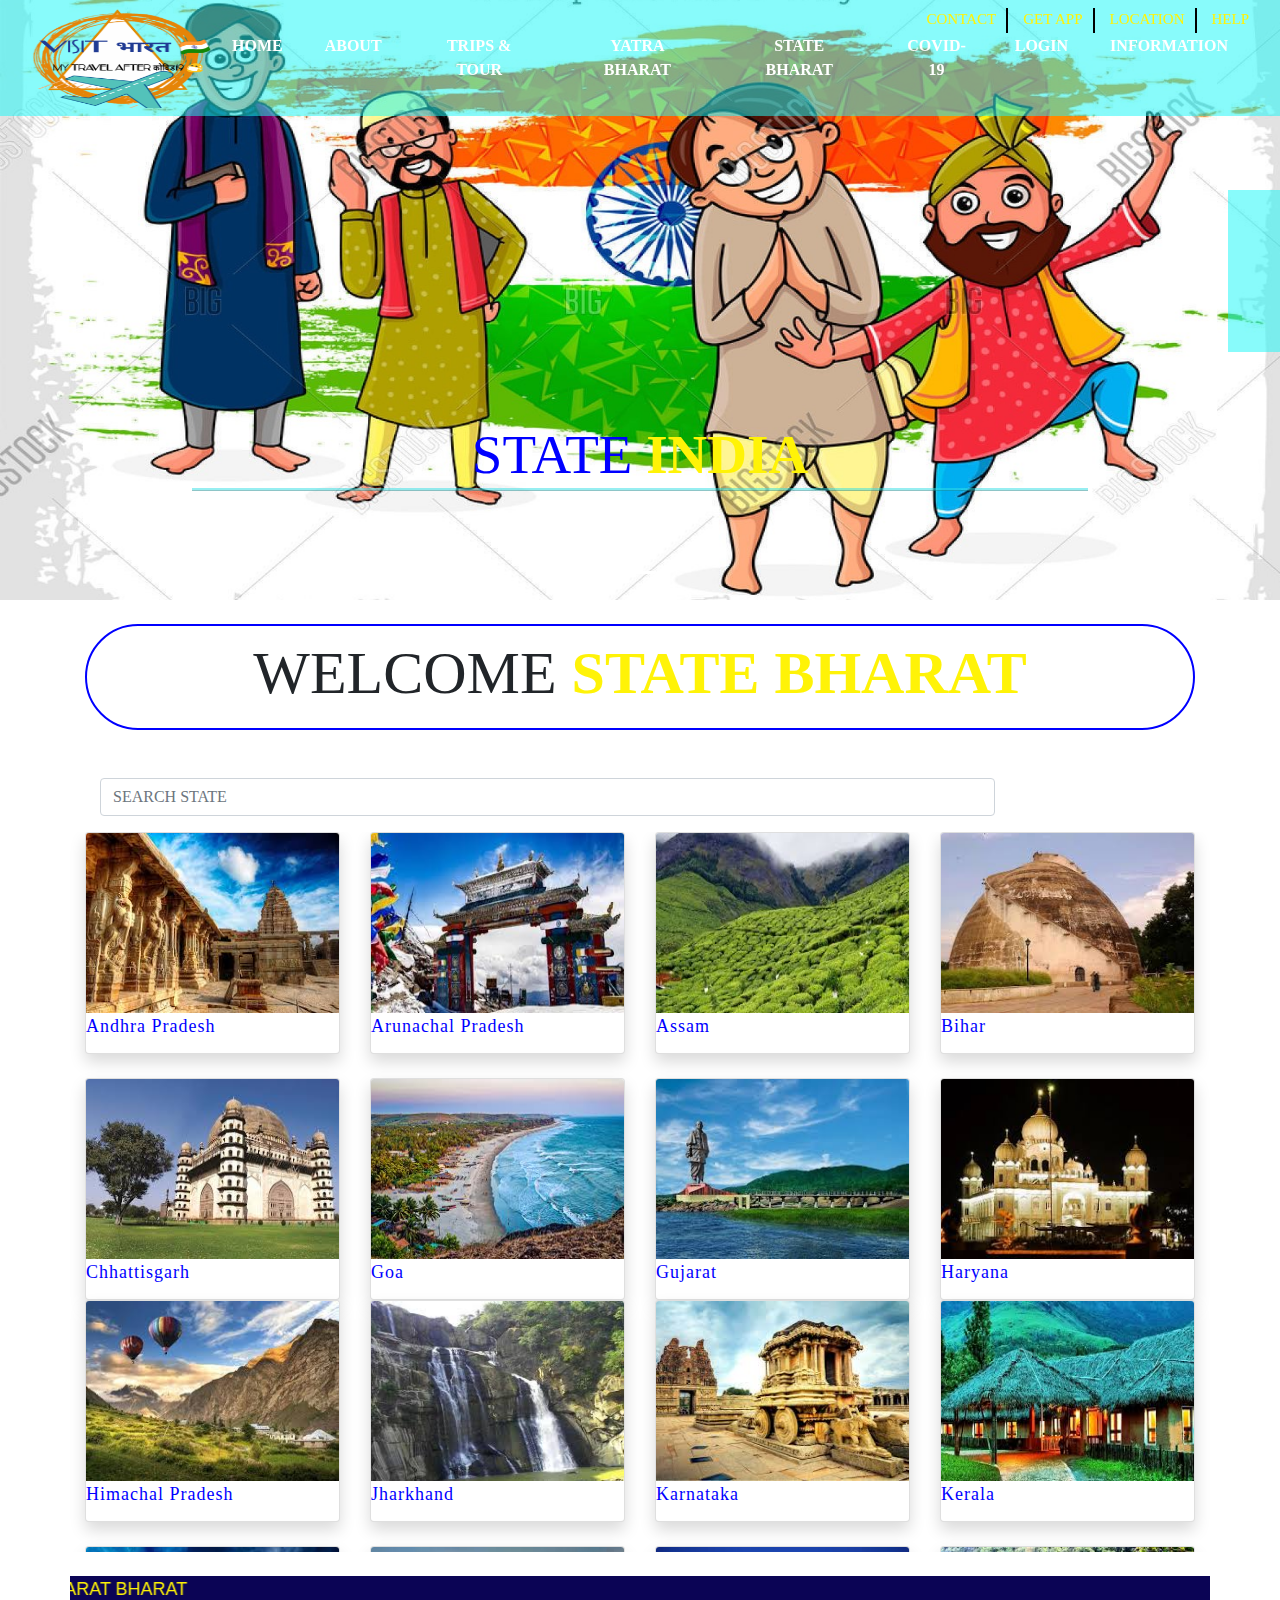
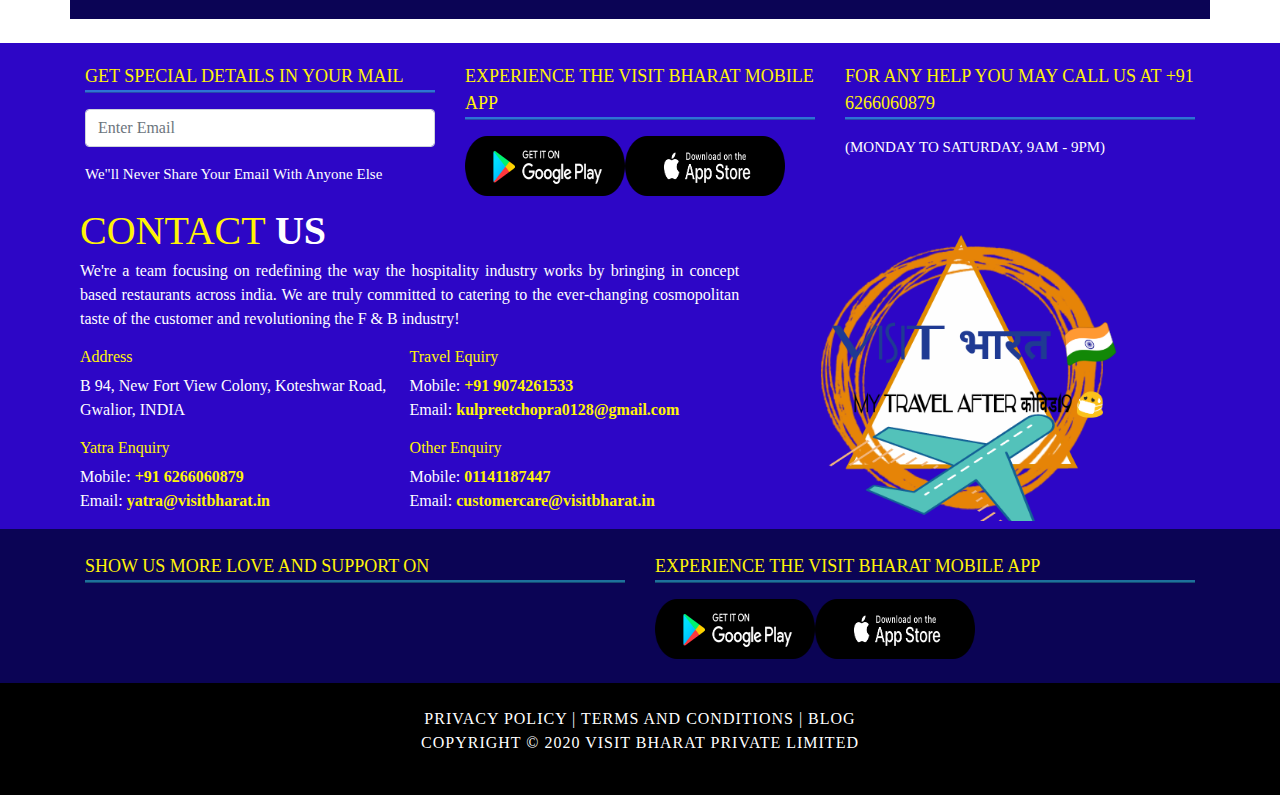
<file: state.html>
<!DOCTYPE html>
<html lang="en">
<head>
  <title>State Bharat</title>
  <meta charset="utf-8"/>
  <link rel="stylesheet" type="text/css" href="CSS/visit-bharat.css">
    <link rel="stylesheet" href="https://stackpath.bootstrapcdn.com/bootstrap/4.3.1/css/bootstrap.min.css" integrity="sha384-ggOyR0iXCbMQv3Xipma34MD+dH/1fQ784/j6cY/iJTQUOhcWr7x9JvoRxT2MZw1T" crossorigin="anonymous">
    <script src="https://code.jquery.com/jquery-3.3.1.slim.min.js" integrity="sha384-q8i/X+965DzO0rT7abK41JStQIAqVgRVzpbzo5smXKp4YfRvH+8abtTE1Pi6jizo" crossorigin="anonymous"></script>
    <meta name="viewport" content="width=device-width, initial-scale=1, shrink-to-fit=no">
    <link rel="stylesheet" href="https://stackpath.bootstrapcdn.com/bootstrap/4.5.0/css/bootstrap.min.css" integrity="sha384-9aIt2nRpC12Uk9gS9baDl411NQApFmC26EwAOH8WgZl5MYYxFfc+NcPb1dKGj7Sk" crossorigin="anonymous">
    <script src="https://code.jquery.com/jquery-3.5.1.slim.min.js" integrity="sha384-DfXdz2htPH0lsSSs5nCTpuj/zy4C+OGpamoFVy38MVBnE+IbbVYUew+OrCXaRkfj" crossorigin="anonymous"></script>
    <script src="https://cdn.jsdelivr.net/npm/popper.js@1.16.0/dist/umd/popper.min.js" integrity="sha384-Q6E9RHvbIyZFJoft+2mJbHaEWldlvI9IOYy5n3zV9zzTtmI3UksdQRVvoxMfooAo" crossorigin="anonymous"></script>
    <script src="https://stackpath.bootstrapcdn.com/bootstrap/4.5.0/js/bootstrap.min.js" integrity="sha384-OgVRvuATP1z7JjHLkuOU7Xw704+h835Lr+<!-- <!-- 6QL9UvYjZE3Ipu6Tp75j7Bh --> -->/kR0JKI" crossorigin="anonymous"></script>
    <link rel="stylesheet" href="https://pro.fontawesome.com/releases/v5.10.0/css/all.css" integrity="sha384-AYmEC3Yw5cVb3ZcuHtOA93w35dYTsvhLPVnYs9eStHfGJvOvKxVfELGroGkvsg+p" crossorigin="anonymous"/>
    <link rel="stylesheet" href="https://cdnjs.cloudflare.com/ajax/libs/animate.css/4.0.0/animate.min.css">
      
  </head>
  <body onload="myFunction()">
  <div id="loading"></div> 
    <!-- navbar start -->
    <div class="container-fluid">
      <nav class="navbar navbar-expand-sm navbar-dark fixed-top a bg">
        <div class="container-fluid">
          <a href="index.html">
            <img class="web-logo" src="IMAGE/bharatlogo1.png" width="180px" height="100px" ;>       
            <img class="mob-logo" src="IMAGE/bharatmob1.png"width="180px" height="100px" ;>
          </a>
          <a>
            <button class="navbar-toggler"style="background: #2507ffc2" data-toggle="collapse" data-target="#a">
              <span class="navbar-toggler-icon" ></span>
            </button>
          </a>
          <div class="collapse navbar-collapse" id="a">
            <ul class="navbar-nav ml-auto " style="text-align:center;">
              <li class="nav-item" >
                <button type="button" class="btn li-color"><a href="index.html" class="nav-link">HOME</a></button>
              </li>
              <li class="nav-item">
                <button type="button" class="btn "><a href="about.html" class="nav-link">ABOUT</a></button>
              </li>
              <li class="nav-item">
                <button type="button" class="btn"><a href="places.html" class="nav-link">TRIPS & TOUR</a></button>
              </li>
              <li class="nav-item">
                <button type="button" class="btn "><a href="yatra.html" class="nav-link">YATRA BHARAT</a></button>
              </li>
              <li class="nav-item">
                <button type="button" class="btn "><a href="state.html" class="nav-link">STATE BHARAT</a></button>
              </li>
              <li class="nav-item">
                <button type="button" class="btn "><a href="covid19.html" class="nav-link">COVID-19</a></button>
              </li>
              <li class="nav-item">
                <button type="button" class="btn"><a href="login.html" class="nav-link">LOGIN</a></button>
              </li>
              <li class="n style=av-item">
                <button type="button" class="btn "><a href="information.html" class="nav-link">INFORMATION </a></button>
              </li>
            </ul>
            <br>
          </div>
        </div>
      </nav>
    </div>
    <!-- navbar end -->
    <!-- navbar1 end -->
    <div class="container-fluid i">
      <nav class="navbar navbar-expand-sm navbar-dark fixed-top  bg">
        <div class="container-fluid ">
          <button class="navbar-toggler i" data-toggle="collapse" data-target="#a"></a>
            <span class="navbar-toggler-icon"></span>
          </button>
          <div class="collapse navbar-collapse" id="a">
            <ul class="navbar-nav ml-auto" style="text-align:center;">
              <li class="nav-item" style="float: left">
                <a type="button" data-toggle="modal"data-target="#aa"><i class="fas fa-phone-alt"style="color:black; font-size: 20px;"></i>
                  <span class="b b-color" >CONTACT</span>
                </a>
                <li><span class="spacer-line"></span></li>
              </li>
              <li class="nav-item">
                <a type="button" data-toggle="modal"data-target="#ab"><i class="fas fa-mobile-alt"style="color:black; font-size: 20px;"></i>
                  <span class="b b-color">GET APP</span>
                </a>
                <li><span class="spacer-line"></span></li>
              </li>
              <li class="nav-item">
                <a type="button" data-toggle="modal"data-target="#ac"><i class="fas fa-map-marker-alt"style="color:black; font-size: 20px;"></i>
                  <span class="b b-color">LOCATION</span>
                </a>
                <li><span class="spacer-line"></span></li>
              </li>
              <li class="nav-item">
                <a type="button" data-toggle="modal"data-target="#ad"><i class="far fa-question-circle"style="color:black; font-size: 20px;"></i>
                  <span class="b b-color">HELP</span>
                </a>
              </li>
            </ul>
          </div>
        </div>
      </nav>
    </div>
    <!-- navbar1 end -->

    <!-- contact trigger start -->
    <div class="modal fade" id="aa">
      <div class="modal-dialog" >
        <div class="modal-content">
          <div class="modal-header"style="background-color:#fff307;">
            <h5 class="modal-title" style="color:blue" id="exampleModalLabel"><i class="fas fa-phone-alt"style="color:black; font-size: 20px;"></i>CONTACT</h5>
            <button type="button" class="close" data-dismiss="modal" aria-label="Close">
              <span >&times;</span>
            </button>
          </div>
          <div class="modal-body">
            <h6 class="" style="color:#007bff; " >Office Address</h6>
            <p class="">B94, New Fort View Colony, Koteshwar Road, Gwalior, INDIA</p>
            <hr>
            <h6 class="" style="color:#007bff; " >Company Address</h6>
            <p class="">B6/22, 1st Floor, Safdarjung Enclave, New Delhi 110029, INDIA</p>
            <hr>
            <h6 class="" style="color:#007bff; " >Mobile</h6>
            <p class="">9074261533</p>
            <hr>
            <h6 class="" style="color:#007bff; " >Watsp No</h6>
            <p class="">6266060879</p>
            <hr>
            <h6 class="" style="color:#007bff; " >Email Address</h6>
            <p class="">kulpreetsingh0128@gmail.com</p>
            <hr>
            <center>
              <h3 style="background-color:#07a6f02b">
                <a href="https://www.linkedin.com"><i class="fab fa-whatsapp-square" style="color:#0cf241; font-size: 30px;"></i></a>
                <a href="https://www.linkedin.com"><i class="fab fa-linkedin fa-2x" style="color:#0b9ae1; font-size: 30px;"></i></a>
                <a href="https://www.facebook.com/"><i class="fab fa-facebook-square fa-2x" style="color: #3e1afb;font-size: 30px;"></i></a>
                <a href="https://www.twitter.com/"><i class="fab fa-twitter" style="color:#1a87fb; font-size: 30px;"></i></a>
                <a href="https://www.instagram.com/"><i class="fab fa-instagram fa-2x" style="color:#d7078e; font-size: 30px;"></i></a>
              </h3>
            </center>
          </div>
        </div>
      </div>
    </div>
    <!--contact trigger end-->

    <!-- get app start -->
    <div class="modal fade" id="ab">
      <div class="modal-dialog" >
        <div class="modal-content">
          <div class="modal-header"style="background-color:#fff307;">
            <h5 class="modal-title" style="color:blue;" id="exampleModalLabel"><i class="fas fa-mobile-alt"style="color:black; font-size: 20px;"></i>GET APP</h5>
            <button type="button" class="close" data-dismiss="modal" aria-label="Close">
              <span >&times;</span>
            </button>
          </div>
          <div class="modal-body">
            <center>
              <br>
              <a href="https://play.google.com/store?hl=en_IN">
                <img src="IMAGE/googleplay.png" width="60%" height="120px;"></a>
              <hr><br>
              <a href="https://www.apple.com/ios/app-store/">
                <img src="IMAGE/appleplay.png" width="60%" height="120px;"></a>
              <hr>
              <h3 style="background-color:#07a6f02b">
                <a href="https://www.linkedin.com"><i class="fab fa-whatsapp-square" style="color:#0cf241; font-size: 30px;"></i></a>
                <a href="https://www.linkedin.com"><i class="fab fa-linkedin fa-2x" style="color:#0b9ae1; font-size: 30px;"></i></a>
                <a href="https://www.facebook.com/"><i class="fab fa-facebook-square fa-2x" style="color: #3e1afb;font-size: 30px;"></i></a>
                <a href="https://www.twitter.com/"><i class="fab fa-twitter" style="color:#1a87fb; font-size: 30px;"></i></a>
                <a href="https://www.instagram.com/"><i class="fab fa-instagram fa-2x" style="color:#d7078e; font-size: 30px;"></i></a>
              </h3>
            </center>
          </div>
        </div>
      </div>
    </div>
    <!--get app end-->

    <!--location start-->
    <div class="modal fade" id="ac">
      <div class="modal-dialog" >
        <div class="modal-content">
          <div class="modal-header"style="background-color:#fff307;">
            <h5 class="modal-title" style="color:blue;" id="exampleModalLabel"><i class="fas fa-map-marker-alt"style="color:black; font-size: 20px;"></i>LOCATION</h5>
            <button type="button" class="close" data-dismiss="modal" aria-label="Close">
              <span >&times;</span>
            </button>
          </div>
          <div class="modal-body">
            <iframe src="https://www.google.com/maps/embed?pb=!1m18!1m12!1m3!1d7157.926049658113!2d78.16014422433514!3d26.23039093370471!2m3!1f0!2f0!3f0!3m2!1i1024!2i768!4f13.1!3m3!1m2!1s0x3976c68c49c46903%3A0x66d483370c217eb3!2sFort%20View%20Colony%2C%20Gwalior%2C%20Madhya%20Pradesh%20474008!5e0!3m2!1sen!2sin!4v1594206637241!5m2!1sen!2sin" width="100%" height="500" frameborder="0" style="border:0;" allowfullscreen="" aria-hidden="false" tabindex="0"></iframe>
            <center>
              <h3 style="background-color:#07a6f02b">
                <a href="https://www.linkedin.com"><i class="fab fa-whatsapp-square" style="color:#0cf241; font-size: 30px;"></i></a>
                <a href="https://www.linkedin.com"><i class="fab fa-linkedin fa-2x" style="color:#0b9ae1; font-size: 30px;"></i></a>
                <a href="https://www.facebook.com/"><i class="fab fa-facebook-square fa-2x" style="color: #3e1afb;font-size: 30px;"></i></a>
                <a href="https://www.twitter.com/"><i class="fab fa-twitter" style="color:#1a87fb; font-size: 30px;"></i></a>
                <a href="https://www.instagram.com/"><i class="fab fa-instagram fa-2x" style="color:#d7078e; font-size: 30px;"></i></a>
              </h3>
            </center>
          </div>
        </div>
      </div>
    </div>
    <!-- end location -->

    <!--help start-->
    <div class="modal fade" id="ad">
      <div class="modal-dialog" >
        <div class="modal-content">
          <div class="modal-header"style="background-color:#fff307;">
            <h5 class="modal-title" style="color:blue;" id="exampleModalLabel"><i class="far fa-question-circle"style="color:black; font-size: 20px;"></i>HELP</h5>
            <button type="button" class="close" data-dismiss="modal" aria-label="Close">
              <span >&times;</span>
            </button>
          </div>
          <div class="modal-body">
            <h6 class="" style="color:#007bff; " >Mobile</h6>
            <p class="">9074261533</p>
            <hr>
            <h6 class="" style="color:#007bff; " >Watsp No</h6>
            <p class="">6266060879</p>
            <hr>
            <h6 class="" style="color:#007bff; " >Email Address</h6>
            <p class="">kulpreetsingh0128@gmail.com</p>
            <hr>
            <center>
              
              <h3 style="background-color:#07a6f02b">
                <a href="https://www.linkedin.com"><i class="fab fa-whatsapp-square" style="color:#0cf241; font-size: 30px;"></i></a>
                <a href="https://www.linkedin.com"><i class="fab fa-linkedin fa-2x" style="color:#0b9ae1; font-size: 30px;"></i></a>
                <a href="https://www.facebook.com/"><i class="fab fa-facebook-square fa-2x" style="color: #3e1afb;font-size: 30px;"></i></a>
                <a href="https://www.twitter.com/"><i class="fab fa-twitter" style="color:#1a87fb; font-size: 30px;"></i></a>
                <a href="https://www.instagram.com/"><i class="fab fa-instagram fa-2x" style="color:#d7078e; font-size: 30px;"></i></a>
              </h3>
            </center>
          </div>
        </div>
      </div>
    </div>
    <!-- end help -->

    <!-- slide start -->
    <div class="carousel slide" data-ride="carousel" id="myslide">
      <div class="carousel-inner">
        <div class="carousel-item active " data-interval="10000">
          <img class="sw" src="IMAGE/state1.jpg" alt="First slide"  width="100%" height="600px">
          <div class="carousel-caption d-none d-sm-block animate__animated animate__zoomIn">
            <h1 class=" c" style="color: blue">STATE <b style="color:#fff307;">INDIA</b></h1>
          </div>
        </div>
        <<!-- div class="carousel-item " data-interval="10000">
          <img  src="IMAGE/eastbanner.jpg" alt="Second slide" width="100%" height="600px">
          <div class="carousel-caption d-none d-sm-block animate__animated animate__zoomIn">
            <h1 class=" c">EAST <b style="color:#fff307;">भारत</b></h1>
          </div>
        </div>
        <div class="carousel-item " data-interval="10000">
          <img  src="IMAGE/westbanner.jpg" alt="third slide"  width="100%" height="600px">
          <div class="carousel-caption d-none d-sm-block animate__animated animate__zoomIn">
            <h1 class=" c">WEST <b style="color:#fff307;">भारत</b></h1>
          </div>
        </div>
        <div class="carousel-item " data-interval="20000">
          <img  src="IMAGE/northbanner.jpg" alt="fourth slide" width="100%" height="600px">
          <div class="carousel-caption d-none d-sm-block animate__animated animate__zoomIn">
            <h1 class=" c">NORTH <b style="color:#fff307;">भारत</b></h1>
          </div>
        </div>
        <div class="carousel-item " data-interval="20000">
          <img  src="IMAGE/southbanner.jpg" alt="fifth slide"  width="100%" height="600px">
          <div class="carousel-caption d-none d-sm-block animate__animated animate__zoomIn">
            <h1 class=" c">SOUTH <b style="color:#fff307;">भारत</b></h1>
          </div>
        </div> -->
        <ul class="carousel-indicators">
          <li data-target="#myslide" data-slide-to="0" class="active"></li>
         <!--  <li data-target="#myslide" data-slide-to="1" class=""></li>
          <li data-target="#myslide" data-slide-to="2" class=""></li>
          <li data-target="#myslide" data-slide-to="3" class=""></li>
          <li data-target="#myslide" data-slide-to="4" class=""></li> -->
        </ul> 
        <!-- <a href="#myslide" data-slide="prev" class="carousel-control-prev">
          <span class="carousel-control-prev-icon"></span>
        </a>
        <a href="#myslide" data-slide="next" class="carousel-control-next">
          <span class="carousel-control-next-icon"></span>
        </a> -->
      </div>
    </div>
    <!--slide end-->

    <!--sidenav start-->
    <div class="" style="display: none; right: 0px; transform: rotate(180deg);">
      <span class="sidebar-arrow lessarrow " id="sidebar-arrow"></span>
      <a href=""><i class="fas fa-reply-all"  style="color:white; font-size: 30px;"></i></a>
    </div>
    <div id="mySidenav" class="sidenav" style="width: 52px; overflow-x: visible;">
      <a href=""data-toggle="modal"data-target="#ag"><i class="fas fa-user-friends" style="color:#fff307; font-size: 30px;"></i></a>
      <a href=""data-toggle="modal"data-target="#ah"><i class="fas fa-suitcase-rolling" style="color:#fff307; font-size: 30px;"></i></a>
      <a href=""data-toggle="modal"data-target="#aj"><i class="fas fa-comments" style="color:#fff307; font-size: 30px;"></i></a>
      <a href="https://www.makemytrip.com/railways/"><i class="fas fa-bus" style="color:#fff307; font-size: 30px;"></i></a>
    </div>
    <!-- sidenav end -->

    <!--login start-->
    <div class="modal fade" id="ag">
      <div class="modal-dialog" >
        <div class="modal-content">
          <div class="modal-header" style="background-color:#fff307;">
            <h5 class="modal-title" style="color:blue;" id="exampleModalLabel"><i class="far fa-question-circle"style="color:black; font-size: 20px;"></i>LOGIN FORM</h5>
            <button type="button" class="close" data-dismiss="modal" aria-label="Close">
              <span >&times;</span>
            </button>
          </div>
          <div class="modal-body" >
            <div class="form-group">
            <form action="index.html" class="bg-light" onsubmit="return varification()">
                <label for="user">USER ID:</label>
                <input type="email" name="user" id="uname" class="form-control" placeholder="Enter Email Or Phone" >
                <span id="uname1" class="text-danger font-weight-bold"> </span>
              </div>
              <div class="form-group">
                <label for="user">PASSWARD:</label>
                <input type="password" name="user" id="pass" class="form-control" placeholder="Enter Password">
                <span id="password" class="text-danger font-weight-bold"> </span>
                <a href="" class="font-weight-light">Forgotten Passward</a>
              </div>
              <div class="form-group">
          <label for="user" > Confirm Password: </label>
          <input type="password" id="confirmpass" name="user" class="form-control" >
          <span id="confirm" class="text-danger font-weight-bold"> </span>
        </div>
              <div class="form-group">
                <input class="form-control" id="capcha" name="user" placeholder="Enter Code" type="text">
                <img src="IMAGE/captcha.jpg" style="height: 37px;">
                <a href=""class="font-weight-light" type="button"> Refresh Code</a>
                <span id="capcha1" class="text-danger font-weight-bold"> </span>
              </div>
              <input type="submit" name="submit" value="submit" class="btn btn-warning btn-block">
          </form>
        </div>
            <center>
              <h3 style="background-color:#07a6f02b">
                <a href="https://www.linkedin.com"><i class="fab fa-whatsapp-square" style="color:#0cf241; font-size: 30px;"></i></a>
                <a href="https://www.linkedin.com"><i class="fab fa-linkedin fa-2x" style="color:#0b9ae1; font-size: 30px;"></i></a>
                <a href="https://www.facebook.com/"><i class="fab fa-facebook-square fa-2x" style="color: #3e1afb;font-size: 30px;"></i></a>
                <a href="https://www.twitter.com/"><i class="fab fa-twitter" style="color:#1a87fb; font-size: 30px;"></i></a>
                <a href="https://www.instagram.com/"><i class="fab fa-instagram fa-2x" style="color:#d7078e; font-size: 30px;"></i></a>
              </h3>
            </center>
          </div>
        </div>
      </div>
    </div>
    <!-- end login -->

    <!--registration start-->
    <div class="modal fade" id="ah">
      <div class="modal-dialog" >
        <div class="modal-content">
          <div class="modal-header"style="background-color:#fff307;">
            <h5 class="modal-title" style="color:blue;" id="exampleModalLabel"><i class="fas fa-map-marker-alt"style="color:black; font-size: 20px;"></i>BOOK YOUR TRIP</h5>
            <button type="button" class="close" data-dismiss="modal" aria-label="Close">
              <span >&times;</span>
            </button>
          </div>
          <div class="modal-body">
          <form action="state.html" onsubmit="return Book()">
        <div class="form-group">
          <label for="user" > NAME: </label>
          <input type="text" id="user1" name="user" class="form-control" placeholder="Enter Your Full Name">
          <span id="username1" class="text-danger font-weight-bold"> </span>
        </div>
        <div class="form-group">
          <label for="user" > EMAIL ADDRESS: </label>
          <input type="email" id="email1" name="user" class="form-control" placeholder="Enter Your Email Address">
          <span id="emailid1" class="text-danger font-weight-bold"> </span>
        </div>
        <div class="form-group">
          <label for="user" > MOBILE NUMBER: </label>
          <input type="mobile" id="mobile1" name="user" class="form-control" placeholder="Enter Your Mobile Number" >
          <span id="mob1" class="text-danger font-weight-bold"> </span>
        </div>
        <div class="form-group">
          <label for="user" > ADDRESS: </label>
          <textarea type="text" id="add1" name="user" class="form-control" placeholder="Enter Your Permanent Address" ></textarea>
          <span id="address1" class="text-danger font-weight-bold"> </span>
        </div>
        <div class="form-group">
          <label for="user" > GENDER: </label>
          <br>
      <input type="radio" id="genn1" value="Male" name="user">Male
      <br>
      <input type="radio" id="genn2" value="female" name="user">FeMale
      <br>
          <span id="gender1" class="text-danger font-weight-bold"> </span>
        </div>
    <div class="form-group">
      <label for="user" >SELECT OCCUPATION:</label>
      <br>
    <select name="user" id="occu1" class="form-control">
      <option value="-1">Select</option>
      <option value="1">Survice</option>
      <option value="2">Bussiness</option>
            <option value="3">Leader</option>
            <option value="4">Student</option>
            <option value="5">Struggler</option>
            <option value="6">Unemployee</option>
      </select>
    <span id="occupation1" class="text-danger font-weight-bold"> </span>
    </div>
    <div class="form-group">
      <label for="user" >ENTER TRIP DATE:</label>
      <input type="date" id="date1" name="user" class="form-control" >
          <span id="bdate1" class="text-danger font-weight-bold"> </span>
    </div>
    <div class="form-group">
      <label for="user" >YOUR CITY:</label>
    <input type="text" name="user"  id="city1"  class="form-control" placeholder="Enter Your City" >
    <span id="ecity1" class="text-danger font-weight-bold"> </span>
    </div>
    <div class="form-group">
      <label for="user" >POSTAL/ZIP CODE:</label>
    <input type="digit" name="user" id="zip1" class="form-control" placeholder="Enter Zip Code" >
    <span id="zipcode1" class="text-danger font-weight-bold"> </span>
    </div>
    <!--  -->
    <div class="form-group">
      <label for="user" >SELECT TRIP:</label>
      <br>
    <select name="user" id="state1" class="form-control">
      <option value="-1">Select</option>
      <option value="1">College Trip</option>
      <option value="2">Family Trip</option>
            <option value="3">Couple Trip</option>
            <option value="4">Bussiness Trip</option>
            <option value="5">Honeymoon</option>
            <option value="6">Other</option>
      </select>
    <span id="states1" class="text-danger font-weight-bold"> </span>
    </div>
    <div class="form-group">
      <label for="user" >SELECT PAYEMENT METHODE:</label>
      <br>
    <select name="user" id="country1" class="form-control">
      <option value="-1">Select</option>
      <option value="1">Online</option>
      <option value="2">Google Pay</option>
      <option value="3">Net Bank</option>
      <option value="4">Cash</option>
      <option value="5">Check</option>
      <option value="6">Other</option>
      </select>
    <span id="mcountry1" class="text-danger font-weight-bold"> </span>
    </div>
    <div class="form-group">
    <label for="user" >Registered Bank Account Details:</label>
    <input type="digit" name="user" id="acno" class="form-control" placeholder="Enter Your Account Number">
    <span id="acnumber" class="text-danger font-weight-bold"> </span>
    <input type="digit" name="user" id="ifscno" class="form-control" placeholder="Enter Bank IFSC Code">
    <span id="ifscnumber" class="text-danger font-weight-bold"> </span>
    <input type="digit" name="user" id="otp" class="form-control" placeholder="Enter 4 Digits OTP Number">
    <span id="otpno" class="text-danger font-weight-bold"> </span>
    </div>
    <div class="form-group">
      <label for="user" >DO YOU AGREE WITH OUR TERMS AND CONDITIONS: </label>
      <br>
      <input type="radio" id="myes1" value="yes" name="user">yes
      <br>
      <input type="radio" id="mno1" value="no" name="user">no
      <br>
      <span id="kulp1" class="text-danger font-weight-bold"> </span>
    </div>
    <input type="submit"  name="submit" value="submit" class="btn btn-warning btn-block">
    <br>
      </form> 
        <center>
              <h3 style="background-color:#07a6f02b">
                <a href="https://www.linkedin.com"><i class="fab fa-whatsapp-square" style="color:#0cf241; font-size: 30px;"></i></a>
                <a href="https://www.linkedin.com"><i class="fab fa-linkedin fa-2x" style="color:#0b9ae1; font-size: 30px;"></i></a>
                <a href="https://www.facebook.com/"><i class="fab fa-facebook-square fa-2x" style="color: #3e1afb;font-size: 30px;"></i></a>
                <a href="https://www.twitter.com/"><i class="fab fa-twitter" style="color:#1a87fb; font-size: 30px;"></i></a>
                <a href="https://www.instagram.com/"><i class="fab fa-instagram fa-2x" style="color:#d7078e; font-size: 30px;"></i></a>
              </h3>
            </center>
          </div>
        </div>
      </div>
    </div>
    <!-- end registration -->

    <!--comments start-->
    <div class="modal fade" id="aj">
      <div class="modal-dialog" >
        <div class="modal-content">
          <div class="modal-header"style="background-color:#fff307;">
            <h5 class="modal-title" style="color:blue;" id="exampleModalLabel"><i class="fas fa-map-marker-alt"style="color:black; font-size: 20px;"></i>SEND US MESSAGE</h5>
            <button type="button" class="close" data-dismiss="modal" aria-label="Close">
              <span >&times;</span>
            </button>
          </div>
          <div class="modal-body">
            <form action="state.html" onsubmit="return Message()">
     <div class="form-group">
          <label for="user" > NAME: </label>
          <input type="text" id="user3" name="user" class="form-control" placeholder="Enter Your Full Name">
          <span id="username3" class="text-danger font-weight-bold"> </span>
        </div>
        <div class="form-group">
          <label for="user" > EMAIL ADDRESS: </label>
          <input type="email" id="email3" name="user" class="form-control" placeholder="Enter Your Email Address">
          <p class="font-weight-light">We"ll Never Share Your Email With Anyone Else</p>
          <span id="emailid3" class="text-danger font-weight-bold"> </span>
        </div>
        <div class="form-group">
          <label for="user" > MOBILE NUMBER: </label>
          <input type="mobile" id="mobile3" name="user" class="form-control" placeholder="Enter Your Mobile Number" >
          <span id="mob3" class="text-danger font-weight-bold"> </span>
        </div>
        <div class="form-group">
          <textarea type="text" id="mess" name="user" class="form-control" placeholder="Enter Your Message" ></textarea>
          <p class="font-weight-light">Message</p>
          <span id="message" class="text-danger font-weight-bold"> </span>
        </div>
        <input type="submit" name="submit" value="submit" class="btn btn-warning btn-block">
        </div>
      </form>
        <center>
              <h3 style="background-color:#07a6f02b">
                <a href="https://www.linkedin.com"><i class="fab fa-whatsapp-square" style="color:#0cf241; font-size: 30px;"></i></a>
                <a href="https://www.linkedin.com"><i class="fab fa-linkedin fa-2x" style="color:#0b9ae1; font-size: 30px;"></i></a>
                <a href="https://www.facebook.com/"><i class="fab fa-facebook-square fa-2x" style="color: #3e1afb;font-size: 30px;"></i></a>
                <a href="https://www.twitter.com/"><i class="fab fa-twitter" style="color:#1a87fb; font-size: 30px;"></i></a>
                <a href="https://www.instagram.com/"><i class="fab fa-instagram fa-2x" style="color:#d7078e; font-size: 30px;"></i></a>
              </h3>
            </center>
          </div>
        </div>
      </div>
    </div>
    <!-- end message -->
    <!-- states start -->
  <div class="container">
    <br>
    <center>
    <div class="borderradius">
    <h1 class="text-center heading">WELCOME <b style="color:#fff307">STATE BHARAT</b></h1>
    </div>
    <div class="container">
    <br><br>
      <div class="row">
        <div class="col-md-10">
          <p class="d"><input type="search" name="" class="form-control"placeholder="SEARCH STATE"></p>
        </div>
        <div class="col-md-2">
        <p><i class="fas fa-search-location" style="color:#fff307; font-size: 40px;"></i></p>
        </div>
      </div>
    </div>
  </center>
</div>
<div class="container scrollable1">
  <center>
    <div class="row ">
      <div class="col-md-3 d-block">
        <a href="https://www.google.com/travel/?dest_src=ut&tcfs&mode=guide&ved=2ahUKEwjQ9trWtMLqAhXaUysKHafbCFQQ36MCegQIABAE&ictx=3&hl=en&gl=in&authuser=0&otf=1">
          <div class="card shadow hover">
            <img class="card-img-top" src="IMAGE/s1.jpg" class="img-fluid rounded" width="180px"height="180px;">
            <div class="card-body">
              <p class=" text-justify  para" style="letter-spacing: 1px;color: blue; margin:-20px;">Andhra Pradesh</p>
            </div>
          </div>
        </a>
      </div>
      <div class="col-md-3 d-block">
        <a href="https://www.google.com/travel/?dest_src=ut&tcfs&mode=guide&ved=2ahUKEwjQ9trWtMLqAhXaUysKHafbCFQQ36MCegQIABAE&ictx=3&hl=en&gl=in&authuser=0&otf=1">
          <div class="card shadow hover">
            <img class="card-img-top" src="IMAGE/s2.jpg" class="img-fluid rounded" width="180px"height="180px;">
            <div class="card-body">
              <p class=" text-justify  para" style="letter-spacing: 1px;color: blue; margin:-20px;">Arunachal Pradesh</p>
            </div>
          </div>
        </a>
      </div>
      <div class="col-md-3 d-block">
        <a href="https://www.google.com/travel/?dest_src=ut&tcfs&mode=guide&ved=2ahUKEwjQ9trWtMLqAhXaUysKHafbCFQQ36MCegQIABAE&ictx=3&hl=en&gl=in&authuser=0&otf=1">
          <div class="card shadow hover">
            <img class="card-img-top" src="IMAGE/s3.jpg" class="img-fluid rounded" width="180px"height="180px;">
            <div class="card-body">
              <p class=" text-justify  para" style="letter-spacing: 1px;color: blue; margin:-20px;">Assam</p>
            </div>
          </div>
        </a>
      </div>
    
      <div class="col-md-3 d-block">
        <a href="https://www.google.com/travel/?dest_src=ut&tcfs&mode=guide&ved=2ahUKEwjQ9trWtMLqAhXaUysKHafbCFQQ36MCegQIABAE&ictx=3&hl=en&gl=in&authuser=0&otf=1">
          <div class="card shadow hover">
            <img class="card-img-top" src="IMAGE/s4.jpg" class="img-fluid rounded" width="180px"height="180px;">
            <div class="card-body">
              <p class=" text-justify  para" style="letter-spacing: 1px;color: blue; margin:-20px;">Bihar</p>
            </div>
          </div>
        </a>
      </div>
      </div>
    <br>
    <div class="row">
      <div class="col-md-3 d-block">
        <a href="https://www.google.com/travel/?dest_src=ut&tcfs&mode=guide&ved=2ahUKEwjQ9trWtMLqAhXaUysKHafbCFQQ36MCegQIABAE&ictx=3&hl=en&gl=in&authuser=0&otf=1">
          <div class="card shadow hover">
            <img class="card-img-top" src="IMAGE/s5.jpg" class="img-fluid rounded" width="180px"height="180px;">
            <div class="card-body">
              <p class=" text-justify  para" style="letter-spacing: 1px;color: blue; margin:-20px;">Chhattisgarh</p>
            </div>
          </div>
        </a>
      </div>
      <div class="col-md-3 d-block">
        <a href="https://www.google.com/travel/?dest_src=ut&tcfs&mode=guide&ved=2ahUKEwjQ9trWtMLqAhXaUysKHafbCFQQ36MCegQIABAE&ictx=3&hl=en&gl=in&authuser=0&otf=1">
          <div class="card shadow hover">
            <img class="card-img-top" src="IMAGE/s6.jpg" class="img-fluid rounded" width="180px"height="180px;">
            <div class="card-body">
              <p class=" text-justify  para" style="letter-spacing: 1px;color: blue; margin:-20px;">Goa</p>
            </div>
          </div>
        </a>
      </div>
      <div class="col-md-3 d-block">
        <a href="https://www.google.com/travel/?dest_src=ut&tcfs&mode=guide&ved=2ahUKEwjQ9trWtMLqAhXaUysKHafbCFQQ36MCegQIABAE&ictx=3&hl=en&gl=in&authuser=0&otf=1">
          <div class="card shadow hover">
            <img class="card-img-top" src="IMAGE/s7.jpg" class="img-fluid rounded" width="180px"height="180px;">
            <div class="card-body">
              <p class=" text-justify  para" style="letter-spacing: 1px;color: blue; margin:-20px;">Gujarat</p>

            </div>
          </div>
        </a>
      </div>
    
      <div class="col-md-3 d-block">
        <a href="https://www.google.com/travel/?dest_src=ut&tcfs&mode=guide&ved=2ahUKEwjQ9trWtMLqAhXaUysKHafbCFQQ36MCegQIABAE&ictx=3&hl=en&gl=in&authuser=0&otf=1">
          <div class="card shadow hover">
            <img class="card-img-top" src="IMAGE/s8.jpg" class="img-fluid rounded" width="180px"height="180px;">
            <div class="card-body">
              <p class=" text-justify  para" style="letter-spacing: 1px;color: blue; margin:-20px;">Haryana</p>
            </div>
          </div>
        </a>
      </div>
    </div>
    <div class="row">
      <div class="col-md-3 d-block">
        <a href="https://www.google.com/travel/?dest_src=ut&tcfs&mode=guide&ved=2ahUKEwjQ9trWtMLqAhXaUysKHafbCFQQ36MCegQIABAE&ictx=3&hl=en&gl=in&authuser=0&otf=1">
          <div class="card shadow hover">
            <img class="card-img-top" src="IMAGE/s9.jpg" class="img-fluid rounded" width="180px"height="180px;">
            <div class="card-body">
              <p class=" text-justify  para" style="letter-spacing: 1px;color: blue; margin:-20px;">Himachal Pradesh</p>
            </div>
          </div>
        </a>
      </div>
      <div class="col-md-3 d-block">
        <a href="https://www.google.com/travel/?dest_src=ut&tcfs&mode=guide&ved=2ahUKEwjQ9trWtMLqAhXaUysKHafbCFQQ36MCegQIABAE&ictx=3&hl=en&gl=in&authuser=0&otf=1">
          <div class="card shadow hover">
            <img class="card-img-top" src="IMAGE/s10.jpg" class="img-fluid rounded" width="180px"height="180px;">
            <div class="card-body">
              <p class=" text-justify  para" style="letter-spacing: 1px;color: blue; margin:-20px;">Jharkhand</p>
            </div>
          </div>
        </a>
      </div>
      <div class="col-md-3 d-block">
        <a href="https://www.google.com/travel/?dest_src=ut&tcfs&mode=guide&ved=2ahUKEwjQ9trWtMLqAhXaUysKHafbCFQQ36MCegQIABAE&ictx=3&hl=en&gl=in&authuser=0&otf=1">
          <div class="card shadow hover">
            <img class="card-img-top" src="IMAGE/s11.jpg" class="img-fluid rounded" width="180px"height="180px;">
            <div class="card-body">
              <p class=" text-justify  para" style="letter-spacing: 1px;color: blue; margin:-20px;">Karnataka</p>
            </div>
          </div>
        </a>
      </div>
    
      <div class="col-md-3 d-block">
        <a href="https://www.google.com/travel/?dest_src=ut&tcfs&mode=guide&ved=2ahUKEwjQ9trWtMLqAhXaUysKHafbCFQQ36MCegQIABAE&ictx=3&hl=en&gl=in&authuser=0&otf=1">
          <div class="card shadow hover">
            <img class="card-img-top" src="IMAGE/s12.jpg" class="img-fluid rounded" width="180px"height="180px;">
            <div class="card-body">
              <p class=" text-justify  para" style="letter-spacing: 1px;color: blue; margin:-20px;">Kerala</p>
            </div>
          </div>
        </a>
      </div>
      </div>
    <br>
    <div class="row"><div class="col-md-3 d-block">
        <a href="https://www.google.com/travel/?dest_src=ut&tcfs&mode=guide&ved=2ahUKEwjQ9trWtMLqAhXaUysKHafbCFQQ36MCegQIABAE&ictx=3&hl=en&gl=in&authuser=0&otf=1">
          <div class="card shadow hover">
            <img class="card-img-top" src="IMAGE/s13.jpg" class="img-fluid rounded" width="180px"height="180px;">
            <div class="card-body">
              <p class=" text-justify  para" style="letter-spacing: 1px;color: blue; margin:-20px;">Madhya Pradesh</p>
            </div>
          </div>
        </a>
      </div>
      <div class="col-md-3 d-block">
        <a href="https://www.google.com/travel/?dest_src=ut&tcfs&mode=guide&ved=2ahUKEwjQ9trWtMLqAhXaUysKHafbCFQQ36MCegQIABAE&ictx=3&hl=en&gl=in&authuser=0&otf=1">
          <div class="card shadow hover">
            <img class="card-img-top" src="IMAGE/s14.jpg" class="img-fluid rounded" width="180px"height="180px;">
            <div class="card-body">
              <p class=" text-justify  para" style="letter-spacing: 1px;color: blue; margin:-20px;">Maharashtra</p>
            </div>
          </div>
        </a>
      </div>
      <div class="col-md-3 d-block">
        <a href="https://www.google.com/travel/?dest_src=ut&tcfs&mode=guide&ved=2ahUKEwjQ9trWtMLqAhXaUysKHafbCFQQ36MCegQIABAE&ictx=3&hl=en&gl=in&authuser=0&otf=1">
          <div class="card shadow hover">
            <img class="card-img-top" src="IMAGE/s15.jpg" class="img-fluid rounded" width="180px"height="180px;">
            <div class="card-body">
              <p class=" text-justify  para" style="letter-spacing: 1px;color: blue; margin:-20px;">Manipur</p>
            </div>
          </div>
        </a>
      </div>
    
      <div class="col-md-3 d-block">
        <a href="https://www.google.com/travel/?dest_src=ut&tcfs&mode=guide&ved=2ahUKEwjQ9trWtMLqAhXaUysKHafbCFQQ36MCegQIABAE&ictx=3&hl=en&gl=in&authuser=0&otf=1">
          <div class="card shadow hover">
            <img class="card-img-top" src="IMAGE/s16.jpg" class="img-fluid rounded" width="180px"height="180px;">
            <div class="card-body">
              <p class=" text-justify  para" style="letter-spacing: 1px;color: blue; margin:-20px;">Meghalya</p>
            </div>
          </div>
        </a>
      </div>
      </div>
    <br>
    <div class="row"><div class="col-md-3 d-block">
        <a href="https://www.google.com/travel/?dest_src=ut&tcfs&mode=guide&ved=2ahUKEwjQ9trWtMLqAhXaUysKHafbCFQQ36MCegQIABAE&ictx=3&hl=en&gl=in&authuser=0&otf=1">
          <div class="card shadow hover">
            <img class="card-img-top" src="IMAGE/s17.jpg" class="img-fluid rounded" width="180px"height="180px;">
            <div class="card-body">
              <p class=" text-justify  para" style="letter-spacing: 1px;color: blue; margin:-20px;">Mizoram</p>
            </div>
          </div>
        </a>
      </div>
      <div class="col-md-3 d-block">
        <a href="https://www.google.com/travel/?dest_src=ut&tcfs&mode=guide&ved=2ahUKEwjQ9trWtMLqAhXaUysKHafbCFQQ36MCegQIABAE&ictx=3&hl=en&gl=in&authuser=0&otf=1">
          <div class="card shadow hover">
            <img class="card-img-top" src="IMAGE/s18.jpg" class="img-fluid rounded" width="180px"height="180px;">
            <div class="card-body">
              <p class=" text-justify  para" style="letter-spacing: 1px;color: blue; margin:-20px;">Nagaland</p>
            </div>
          </div>
        </a>
      </div>
      <div class="col-md-3 d-block">
        <a href="https://www.google.com/travel/?dest_src=ut&tcfs&mode=guide&ved=2ahUKEwjQ9trWtMLqAhXaUysKHafbCFQQ36MCegQIABAE&ictx=3&hl=en&gl=in&authuser=0&otf=1">
          <div class="card shadow hover">
            <img class="card-img-top" src="IMAGE/s19.jpg" class="img-fluid rounded" width="180px"height="180px;">
            <div class="card-body">
              <p class=" text-justify  para" style="letter-spacing: 1px;color: blue; margin:-20px;">Odisha</p>
            </div>
          </div>
        </a>
      </div>
    
      <div class="col-md-3 d-block">
        <a href="https://www.google.com/travel/?dest_src=ut&tcfs&mode=guide&ved=2ahUKEwjQ9trWtMLqAhXaUysKHafbCFQQ36MCegQIABAE&ictx=3&hl=en&gl=in&authuser=0&otf=1">
          <div class="card shadow hover">
            <img class="card-img-top" src="IMAGE/s20.jpg" class="img-fluid rounded" width="180px"height="180px;">
            <div class="card-body">
              <p class=" text-justify  para" style="letter-spacing: 1px;color: blue; margin:-20px;">Punjab</p>
            </div>
          </div>
        </a>
      </div>
      </div>
    <br>
    <div class="row"><div class="col-md-3 d-block">
        <a href="https://www.google.com/travel/?dest_src=ut&tcfs&mode=guide&ved=2ahUKEwjQ9trWtMLqAhXaUysKHafbCFQQ36MCegQIABAE&ictx=3&hl=en&gl=in&authuser=0&otf=1">
          <div class="card shadow hover">
            <img class="card-img-top" src="IMAGE/s21.jpg" class="img-fluid rounded" width="180px"height="180px;">
            <div class="card-body">
              <p class=" text-justify  para" style="letter-spacing: 1px;color: blue; margin:-20px;">Rajasthan</p>
            </div>
          </div>
        </a>
      </div>
      <div class="col-md-3 d-block">
        <a href="https://www.google.com/travel/?dest_src=ut&tcfs&mode=guide&ved=2ahUKEwjQ9trWtMLqAhXaUysKHafbCFQQ36MCegQIABAE&ictx=3&hl=en&gl=in&authuser=0&otf=1">
          <div class="card shadow hover">
            <img class="card-img-top" src="IMAGE/s22.jpg" class="img-fluid rounded" width="180px"height="180px;">
            <div class="card-body">
              <p class=" text-justify  para" style="letter-spacing: 1px;color: blue; margin:-20px;">Sikkim</p>
            </div>
          </div>
        </a>
      </div>
      <div class="col-md-3 d-block">
        <a href="https://www.google.com/travel/?dest_src=ut&tcfs&mode=guide&ved=2ahUKEwjQ9trWtMLqAhXaUysKHafbCFQQ36MCegQIABAE&ictx=3&hl=en&gl=in&authuser=0&otf=1">
          <div class="card shadow hover">
            <img class="card-img-top" src="IMAGE/s23.jpg" class="img-fluid rounded" width="180px"height="180px;">
            <div class="card-body">
              <p class=" text-justify  para" style="letter-spacing: 1px;color: blue; margin:-20px;">Tamil Nadu</p>
            </div>
          </div>
        </a>
      </div>
    
      <div class="col-md-3 d-block">
        <a href="https://www.google.com/travel/?dest_src=ut&tcfs&mode=guide&ved=2ahUKEwjQ9trWtMLqAhXaUysKHafbCFQQ36MCegQIABAE&ictx=3&hl=en&gl=in&authuser=0&otf=1">
          <div class="card shadow hover">
            <img class="card-img-top" src="IMAGE/s24.jpg" class="img-fluid rounded" width="180px"height="180px;">
            <div class="card-body">
              <p class=" text-justify  para" style="letter-spacing: 1px;color: blue; margin:-20px;">Telangana</p>
            </div>
          </div>
        </a>
      </div>
      </div>
    <br>
    <div class="row"><div class="col-md-3 d-block">
        <a href="https://www.google.com/travel/?dest_src=ut&tcfs&mode=guide&ved=2ahUKEwjQ9trWtMLqAhXaUysKHafbCFQQ36MCegQIABAE&ictx=3&hl=en&gl=in&authuser=0&otf=1">
          <div class="card shadow hover">
            <img class="card-img-top" src="IMAGE/s25.jpg" class="img-fluid rounded" width="180px"height="180px;">
            <div class="card-body">
              <p class=" text-justify  para" style="letter-spacing: 1px;color: blue; margin:-20px;">Tripura</p>
            </div>
          </div>
        </a>
      </div>
      <div class="col-md-3 d-block">
        <a href="https://www.google.com/travel/?dest_src=ut&tcfs&mode=guide&ved=2ahUKEwjQ9trWtMLqAhXaUysKHafbCFQQ36MCegQIABAE&ictx=3&hl=en&gl=in&authuser=0&otf=1">
          <div class="card shadow hover">
            <img class="card-img-top" src="IMAGE/s26.jpg" class="img-fluid rounded" width="180px"height="180px;">
            <div class="card-body">
              <p class=" text-justify  para" style="letter-spacing: 1px;color: blue; margin:-20px;">Uttar Pradesh</p>
            </div>
          </div>
        </a>
      </div>
      <div class="col-md-3 d-block">
        <a href="https://www.google.com/travel/?dest_src=ut&tcfs&mode=guide&ved=2ahUKEwjQ9trWtMLqAhXaUysKHafbCFQQ36MCegQIABAE&ictx=3&hl=en&gl=in&authuser=0&otf=1">
          <div class="card shadow hover">
            <img class="card-img-top" src="IMAGE/s27.jpg" class="img-fluid rounded" width="180px"height="180px;">
            <div class="card-body">
              <p class=" text-justify  para" style="letter-spacing: 1px;color: blue; margin:-20px;">Uttarakhand</p>
            </div>
          </div>
        </a>
      </div>
    
      <div class="col-md-3 d-block">
        <a href="https://www.google.com/travel/?dest_src=ut&tcfs&mode=guide&ved=2ahUKEwjQ9trWtMLqAhXaUysKHafbCFQQ36MCegQIABAE&ictx=3&hl=en&gl=in&authuser=0&otf=1">
          <div class="card shadow hover">
            <img class="card-img-top" src="IMAGE/s28.jpg" class="img-fluid rounded" width="180px"height="180px;">
            <div class="card-body">
              <p class=" text-justify  para" style="letter-spacing: 1px;color: blue; margin:-20px;">West Bengal</p>
            </div>
          </div>
        </a>
      </div>
      </div>
  </div>
  <!-- states end -->

  <!-- slider start -->
  <div class="container">
    <br>
    <div class="row" style="background: #0b0455">
        <marquee scrollamount="13" direction="right"><p style="color: #fff307;font-size: 18px"> WELCOME TO VISIT BHARAT&nbsp;&nbsp;&nbsp;   WELCOME TO VISIT BHARAT &nbsp;&nbsp;&nbsp;WELCOME TO VISIT BHARAT &nbsp;&nbsp;&nbsp;  WELCOME TO VISIT BHARAT&nbsp;&nbsp;&nbsp;  WELCOME TO VISIT BHARAT&nbsp;&nbsp;&nbsp;   WELCOME TO VISIT BHARAT&nbsp;&nbsp;&nbsp; WELCOME TO VISIT BHARAT&nbsp;&nbsp;&nbsp;   WELCOME TO VISIT BHARAT&nbsp;&nbsp;&nbsp;  WELCOME TO VISIT BHARAT&nbsp;&nbsp;&nbsp;   WELCOME TO VISIT BHARAT&nbsp;&nbsp;&nbsp;  WELCOME TO VISIT BHARAT&nbsp;&nbsp;&nbsp;   WELCOME TO VISIT BHARAT BHARAT</p></marquee>
        </div><br>
    </div>
    <!-- slider end -->


    <!--contact us start  -->
    <div class="container-fluid d"style="background: #2d06c6;">
      <div class="container">
        <div class="row" style="padding-top: 20px;">
          <div class="col-md-4">
            <p style= "font-size: 18px; color: #fff307;" class="c"><i class="fas fa-envelope" style="color:#fff307; font-size: 18px;"></i>  GET SPECIAL DETAILS IN YOUR MAIL</p>
            <div class="form-group">
              <p><input type="Email" name="" class="form-control"placeholder="Enter Email">
              <!-- <button class="btn btn-info" style="background:#fff307; ">SUBMIT</button></p> -->
              <p class="font-weight-light"style="color: white;font-size: 15px;">We"ll Never Share Your Email With Anyone Else</p>
            </div>
          </div>
          <div class="col-md-4">
            <p style= "font-size: 18px; color: #fff307;" class="c"><i class="fas fa-mobile-alt" style="color:#fff307; font-size: 18px;"></i>  EXPERIENCE THE VISIT BHARAT MOBILE APP</p>
            <a><img src="IMAGE/googleplay.png" width="160px;" height="60px;"><img src="IMAGE/appleplay.png" width="160px"height="60px;"></a>
          </div>
          <div class="col-md-4">
            <p style= "font-size: 18px; color: #fff307;" class="c"><i class="fas fa-phone-alt" style="color:#fff307; font-size: 18px;"></i>  FOR ANY HELP YOU MAY CALL US AT +91 6266060879<br></p><p style="color: white;font-size: 15px;"> (MONDAY TO SATURDAY, 9AM - 9PM)</p>
          </div>
        </div>
      </div>
      <br>
      <div class="container" style="padding-left: 25px;">
        <div class="row">
          <div class="col-md-7">
            <div class="row">
              <h1 class="text-center d" style="color:#fff307;;line-height: 10px; ">CONTACT <b style="color:white">US</b></h1><br><hr>
              <p class="text-justify" style="color: white">We're a team focusing on redefining the way the hospitality industry works by bringing in concept based restaurants across india. We are truly committed to catering to the ever-changing  cosmopolitan taste of the customer and revolutioning the F & B industry!</p> 
            </div>
            <div class="row">
              <div class="col-md-6" style="padding-left: 0px;">
                <h6 class="" style="color:#fff307; " >Address</h6>
                <p class=""style="color: white">B 94, New Fort View Colony, Koteshwar Road, Gwalior, INDIA</p>
              </div>
              <div class="col-md-6" style="padding-left: 0px;">
                <h6 class=""style="color:#fff307; " >Travel Equiry</h6>
                <p class=""style="color: white">Mobile: <b style="color:#fff307;">+91 9074261533</b><br>Email: <b style="color:#fff307;">kulpreetchopra0128@gmail.com</b></p>
              </div>
            </div>
            <div class="row">
              <div class="col-md-6" style="padding-left: 0px;">
                <h6 class=""style="color:#fff307; " >Yatra Enquiry</h6>
                <p class="" style="color: white">Mobile: <b style="color:#fff307;">+91 6266060879</b><br>Email: <b style="color:#fff307;">yatra@visitbharat.in</b></p>
              </div>
              <div class="col-md-6" style="padding-left: 0px;">
                <h6 class="" style="color:#fff307; " >Other Enquiry</h6>
                <p class=""style="color: white">Mobile: <b style="color:#fff307;">01141187447</b><br>Email: <b style="color:#fff307;">customercare@visitbharat.in</b></p>
              </div>
            </div>
          </div>
          <div class=" col -md-4" style="text-align:center;">
            <a href="state.html" class="navbar-brand"><img src ="IMAGE/bharatlogo1.png" width="300px"></a>
          </div>
        </div>
      </div>
    </div>
    <!-- contact us end -->

    <!--love and support -->
    <div class="container-fluid"style="background-color: #0b0455">
      <div class="container">
        <div class="row">
          <div class="col-md-6"><br>
            <p style= "font-size: 18px; color: #fff307;" class="c"><i class="fas fa-mobile-alt" style="color:#fff307; font-size: 18px;"></i>SHOW US MORE LOVE AND SUPPORT ON</p>
            <h3>
              <a href="https://www.linkedin.com"><i class="fab fa-whatsapp-square" style="color:#0cf241; font-size: 30px;"></i></a>
              <a href="https://www.linkedin.com"><i class="fab fa-linkedin fa-2x" style="color:#0b9ae1; font-size: 30px;"></i></a>
              <a href="https://www.facebook.com/"><i class="fab fa-facebook-square fa-2x" style="color: #3e1afb;font-size: 30px;"></i></a>
              <a href="https://www.twitter.com/"><i class="fab fa-twitter" style="color:#1a87fb; font-size: 30px;"></i></a>
              <a href="https://www.instagram.com/"><i class="fab fa-instagram fa-2x" style="color:#d7078e; font-size: 30px;"></i></a>
            </h3>
          </div>
          <div class="col-md-6"><br>
            <p style= "font-size: 18px; color: #fff307;" class="c"><i class="fas fa-mobile-alt" style="color:#fff307; font-size: 18px;"></i>  EXPERIENCE THE VISIT BHARAT MOBILE APP</p>
            <a><img src="IMAGE/googleplay.png" width="160px;" height="60px;"><img src="IMAGE/appleplay.png" width="160px"height="60px;"></a><br>
          </div>
        </div>
        <br>
      </div>
    </div>
    <!-- love support end -->

    <!-- copyright bar start -->
    <div class="container-fluid" style="background-color: black; text-align: center">
      <br>
      <p style=" letter-spacing: 1px;color: white;"class="d">PRIVACY POLICY | TERMS AND CONDITIONS | BLOG<br>COPYRIGHT © 2020 VISIT BHARAT PRIVATE LIMITED</p>
      <br>
    </div>
     <!-- copyright bar end -->
     <script src="JS/visit-bharat.js"></script>
  </body>
</html>
</file>
<file: CSS/visit-bharat.css>
#loading{
  position: fixed;
  width: 100%;
  height: 100vh;
  background: #fff url('https://media.giphy.com/media/toelXGUsYD6vtCN408/giphy.gif')
  no-repeat center;
  z-index: 99999;
}
.a{
    background-color:#1af8f785;
    /*background-image:linear-gradient(to right,#181ce342,#1af8f785);*/
    font-family: auto;
}


    li:hover{
      background:#3d05d185;
    }
    .mob-logo{
  display: none;
}
@media(min-width: 724px){
  .l1{
  display: none;
}

}
.hover:hover{
     background:#1af8f785;

}

@media (max-width: 724px){

  .mob-logo {
    display: block!important;
    width: 200px!important;
    height: 60px!important;
  }

  .bg{
     background:#1309db7d;
  }
  .sidenav {
    background-color:#1309db7d!important;
  }
.alert{
    background:#1309db7d!important;
  }


}
@media (max-width: 724px){
.i{
  display: none;
}

.web-logo{
  display: none;
}
.l{
  display: none;
}
.borderradius{
  border: 0px solid transparent!important;
}
.heading{
  font-size:38px!important; 
}
.para{
  font-size: 15px!important;
}
.sw{
  height: 300px!important;
}

}

.li-color{
  color: rgb(255, 255, 255);
}
.scrollable{
    height: 600px;
    overflow-y: scroll;
}
.scrollable1{
    height: 720px;
    overflow-y: scroll;
}
h1{
  font-family: auto;
}


.navbar-dark .navbar-nav .nav-link {
    color: rgb(255, 255, 255)!important;
    font-weight: bold;
}
.b{
  padding-left: 5px;
  font-size: 15px;
    float: left;
    font-family:auto;
    font-weight: 100;
}
.b-color{
  color: #fff307;
}
.spacer-line {
    display: inline-block;
    width: 2px !important;
    padding: 0 !important;
    height: 25px;
    margin-left: 10px;
    margin-right: 10px;
    vertical-align: 10px;
    line-height: 20px;
    background: #000;
}
.spacer-line1{
    display: inline-block;
    width: 2px !important;
    padding: 0 !important;
    height: 350px;
    margin-left: 10px;
    margin-right: 10px;
    vertical-align: 10px;
    line-height: 90px;
    background: #000;
}
.c{
    font-size: 55px;
    border-bottom-style: ridge;
    border-bottom-color: #2fdee380;
    font-family: auto;
    }
    .carousel-caption{
      color: black;
    position: absolute;
    top: 67%;
    /*left: 82px;*/
    }
    .d{
       font-family: auto;
    }
    .size{
    display: inline-block;
    }
    .sidebar-btn {
    background: #0075b0 none repeat scroll 0 0;
    border-radius: 0;
    color:#fcf006a6;
    right: 0px;
    padding: 0 0 3px;
    position: fixed;
    top: 158px;
    transform: rotate(180deg);
    transition: all 0.2s ease 0s;
    width: 52px;
    display: block !important;
}
.sidenav {
    background-color: #1af8f785;
    right: 0;
    min-height: 18%;
    padding: 0px 0 6px;
    position: fixed;
    text-align: center;
    top: 190px;
    transition: all 0.2s ease 0s;
    width: 52px;
    z-index: 1;
}
.sidenav a {
    text-decoration: none;
    font-size: 12px;
    color:#f8f9fa !important;
    display: block;
    transition: 0.3s;
    padding: 10px 0;
    position: relative;
}
.sidebar-arrow {
    font-size: 26px;
    cursor: pointer;
    line-height: normal;
    padding-left: 15px;
}
.heading{
  font-family: auto;
  font-size: 60px;
  text-align: center;

}
.para{
  font-family: auto;
  font-size: 18px;
}
.borderradius {
    max-height: 1500px;
    border: 2px solid blue;
    border-radius: 53px;
    padding: 1%;
    text-align: center;
}
.borderradius1 {
   
    border: 2px solid #1af8f785;
    border-radius: 53px;
    padding: 12px;
}

label{
    color: #007bff;
}
.alert{
  background:#fff307;
}
</file>
